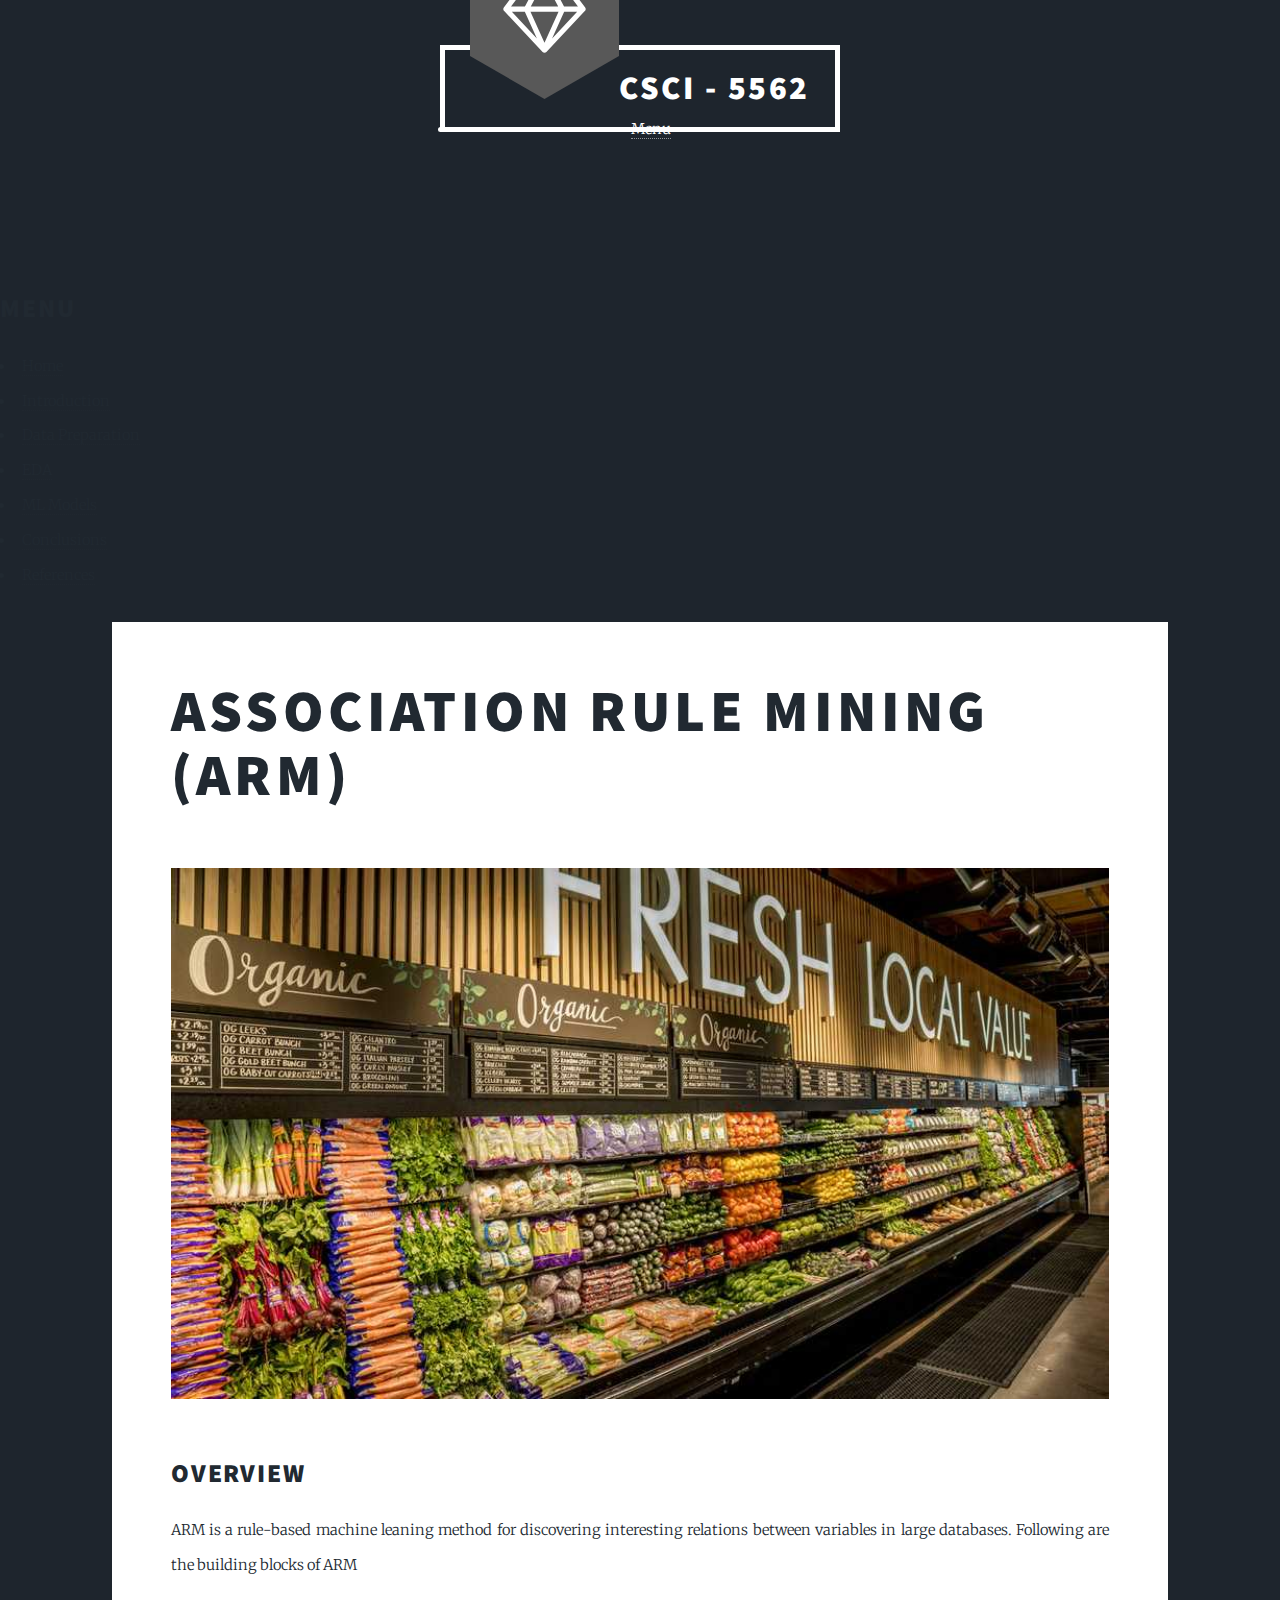
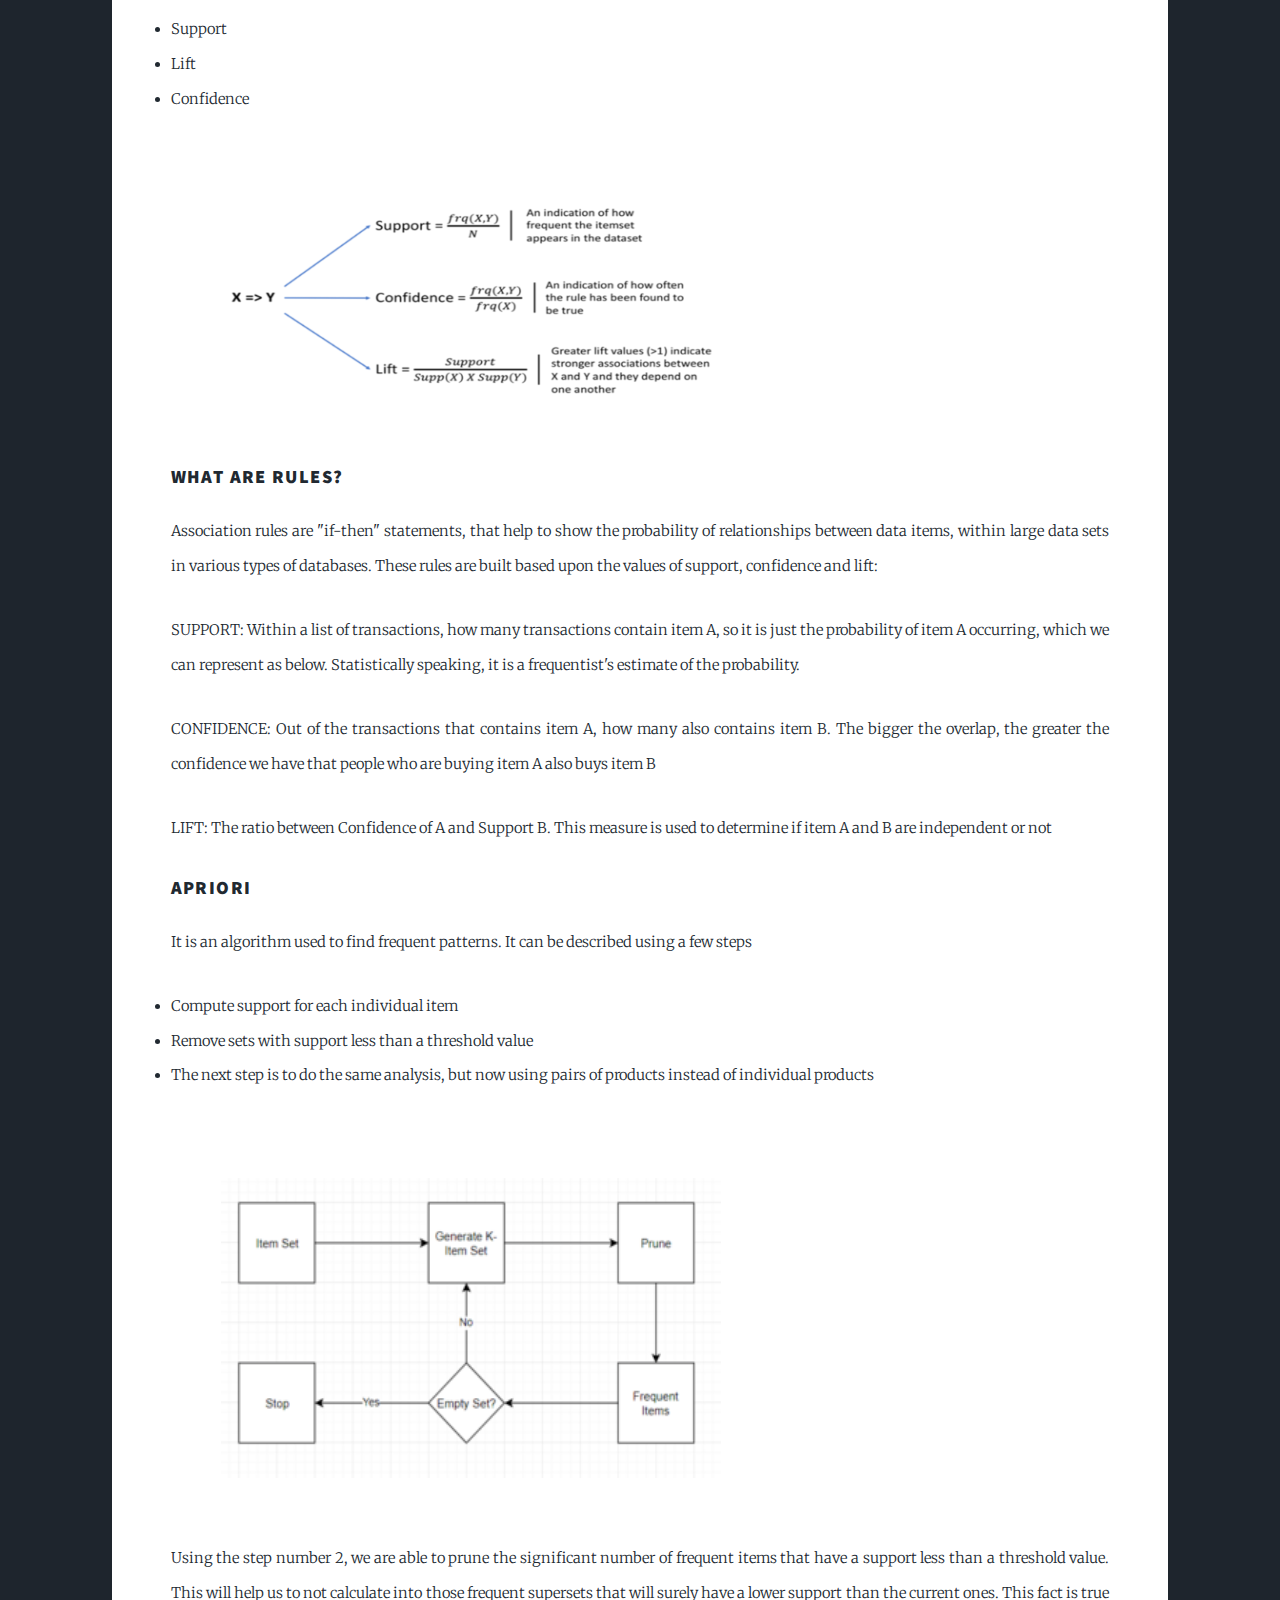
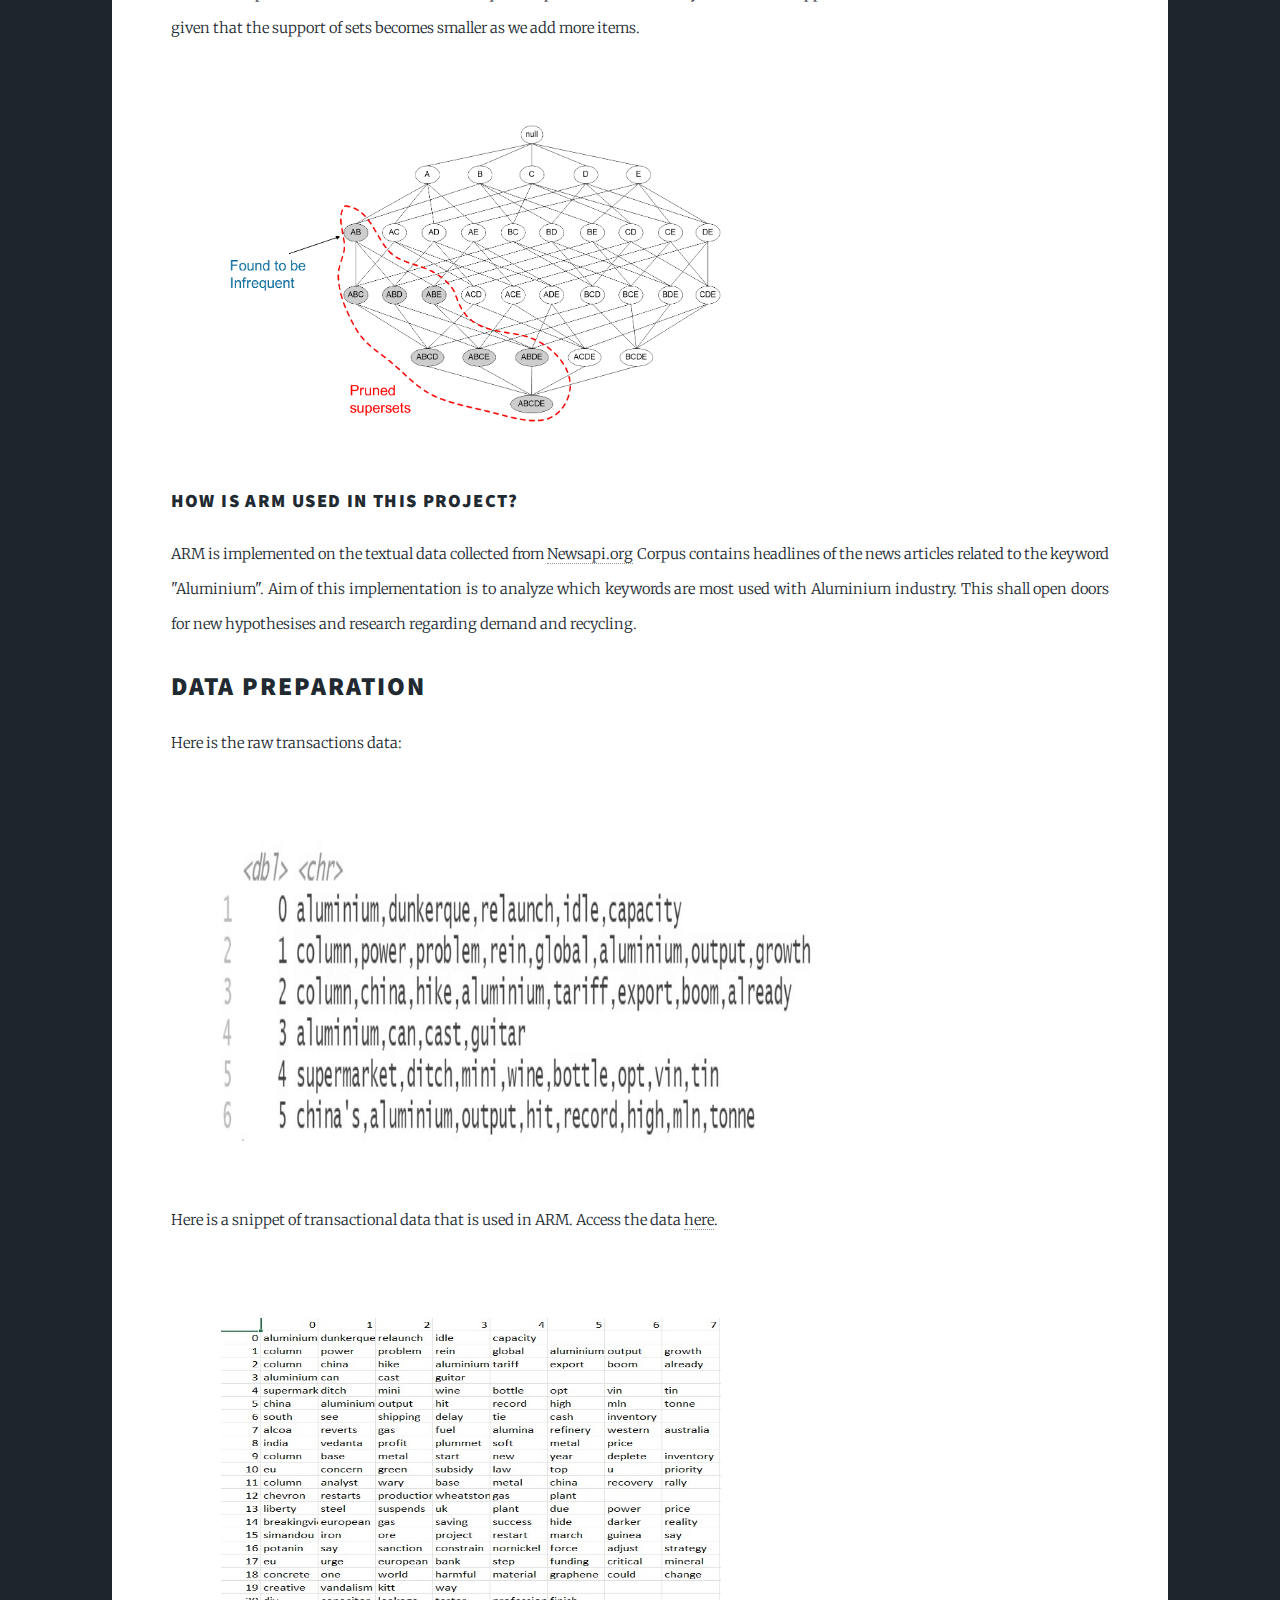
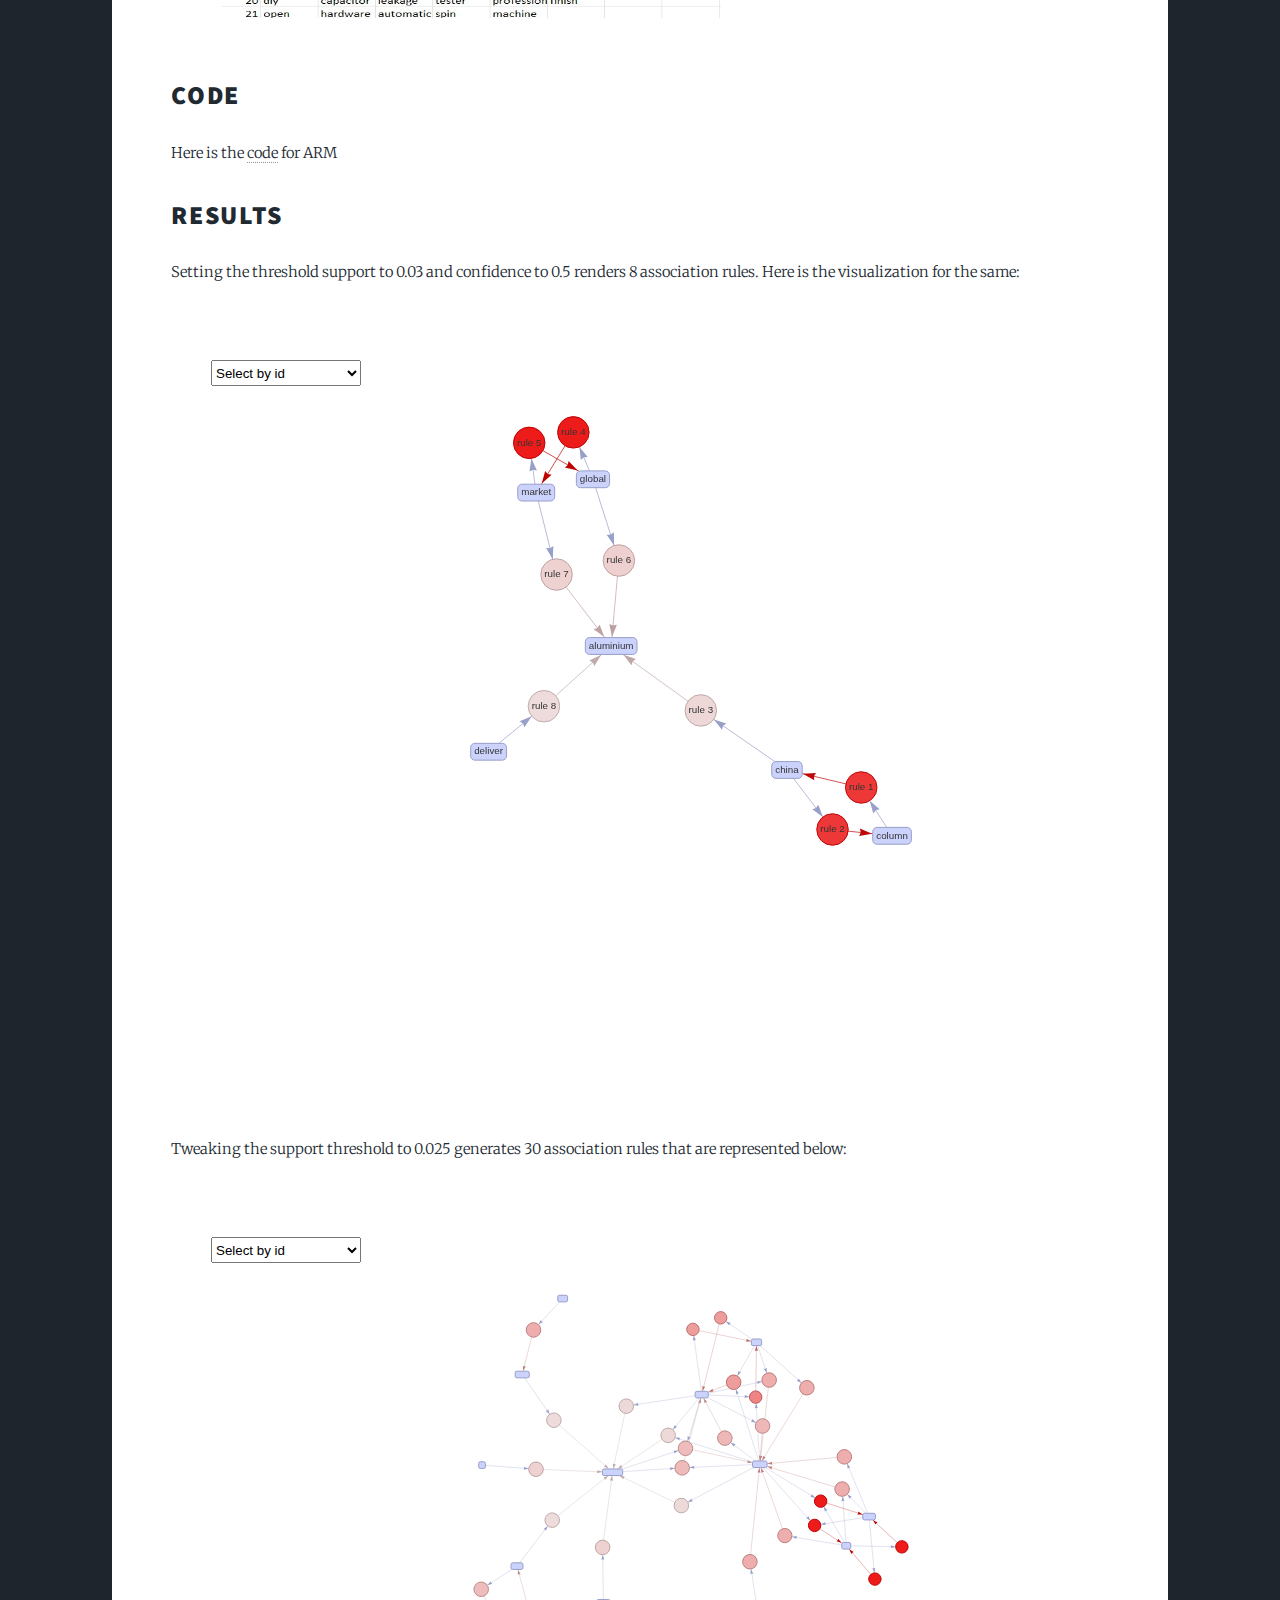
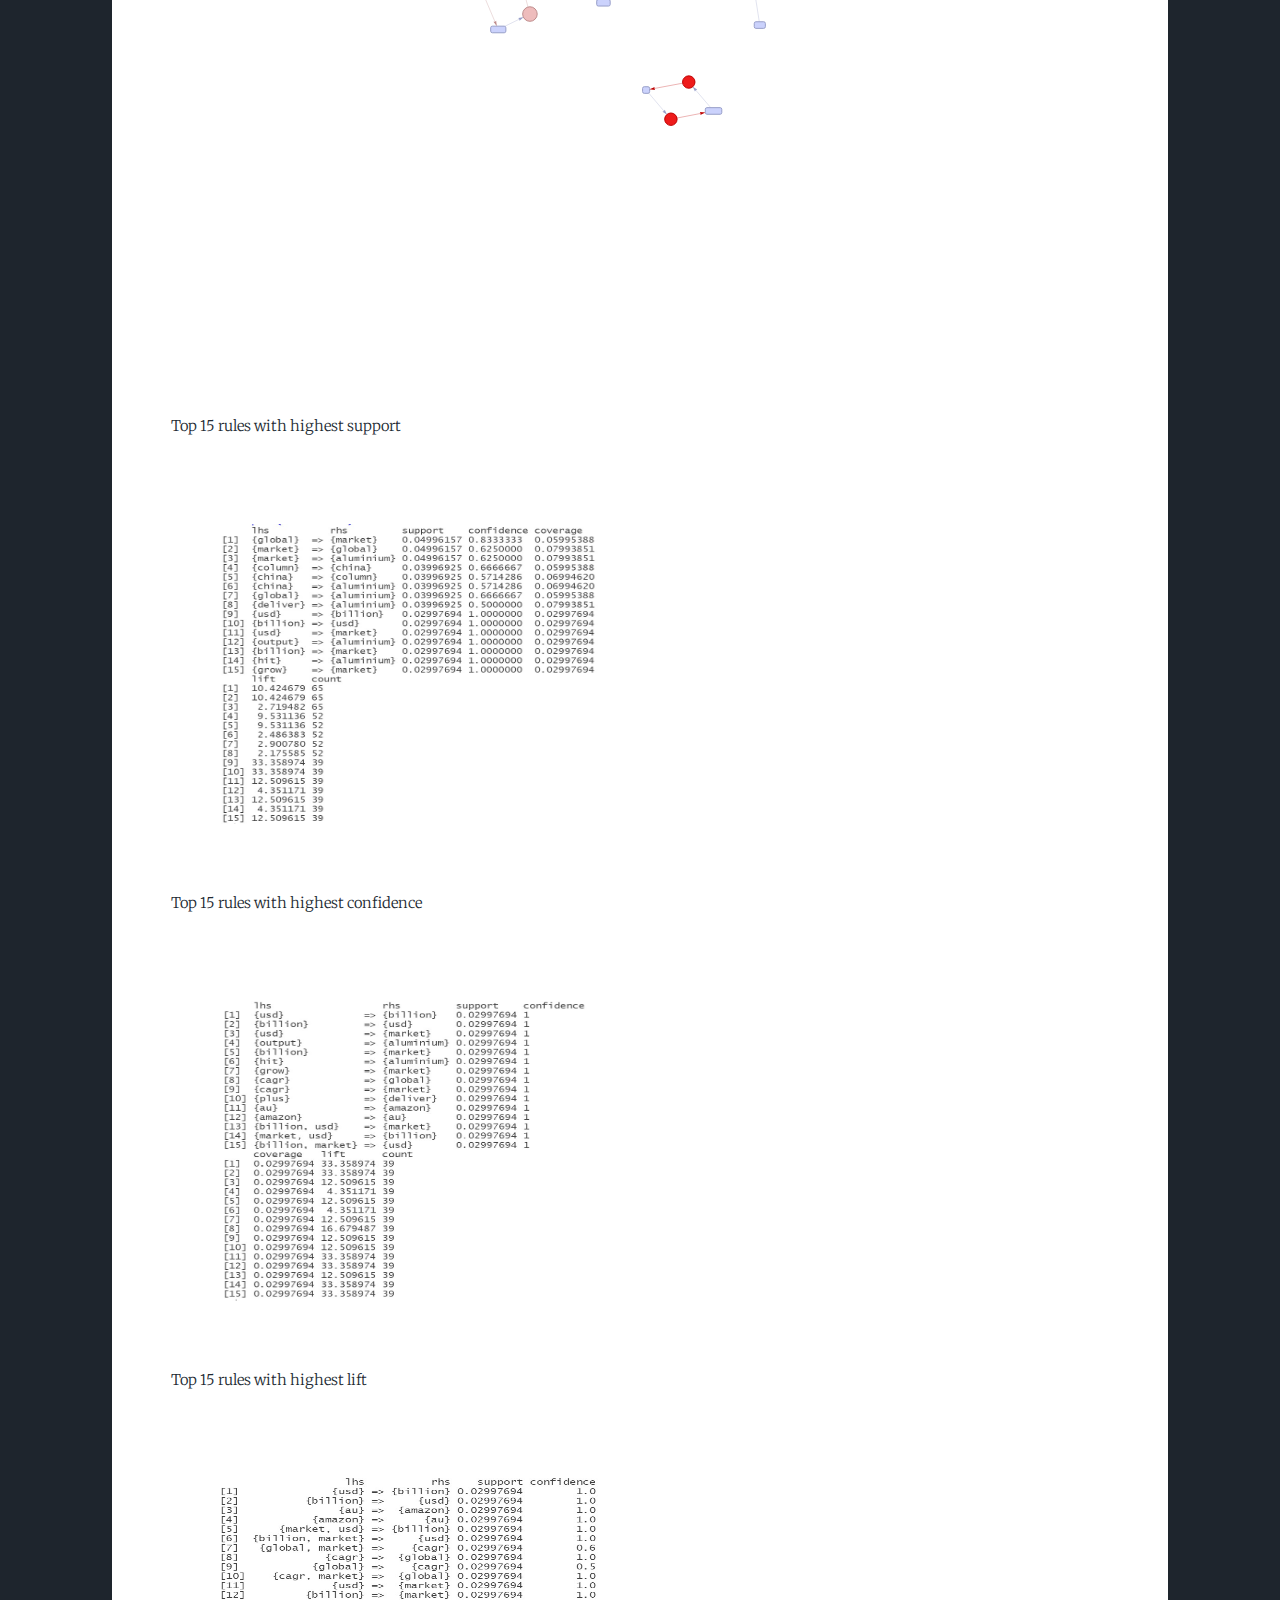
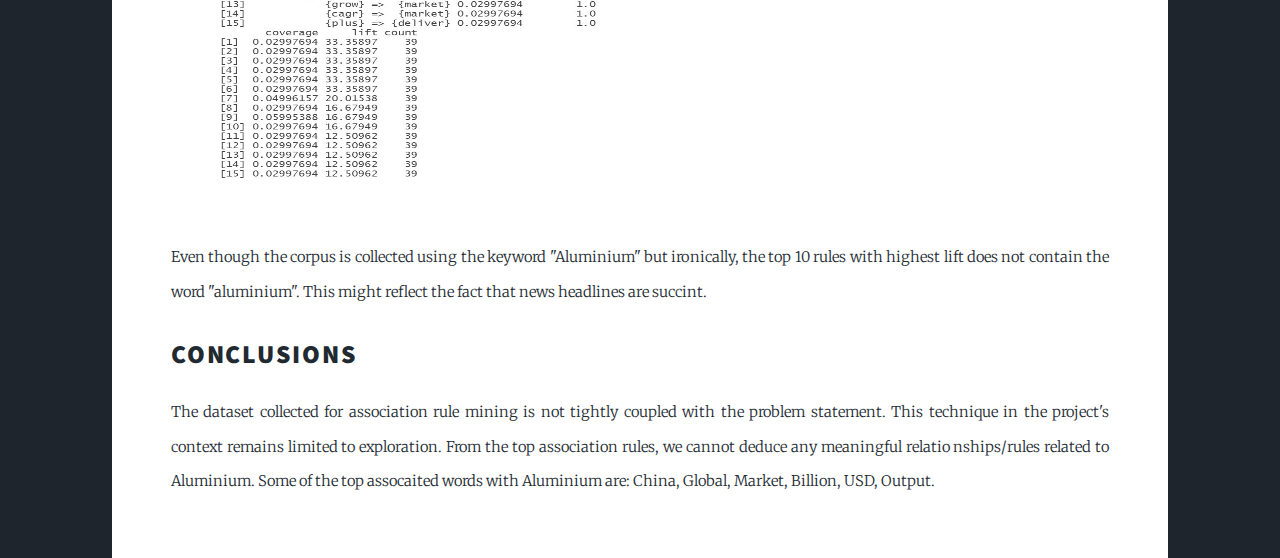
<file: arm.html>
<!DOCTYPE HTML>
<!--
	Phantom by HTML5 UP
	html5up.net | @ajlkn
	Free for personal and commercial use under the CCA 3.0 license (html5up.net/license)
-->
<html>
	<head>
		<title>Association Rule Mining</title>
		<meta charset="utf-8" />
		<meta name="viewport" content="width=device-width, initial-scale=1, user-scalable=no" />
		<link rel="stylesheet" href="assets/css/main.css" />
		<noscript><link rel="stylesheet" href="assets/css/noscript.css" /></noscript>
	</head>
	<body class="is-preload">
		<!-- Wrapper -->
			<div id="wrapper">

				<!-- Header -->
					<header id="header">
						<div class="inner">

							<!-- Logo -->
								<a href="index.html" class="logo">
									<span class="symbol"><img src="images/logo.svg" alt="" /></span><span class="title">CSCI - 5562</span>
								</a>

							<!-- Nav -->
								<nav>
									<ul>
										<li><a href="#menu">Menu</a></li>
									</ul>
								</nav>

						</div>
					</header>

				<!-- Menu -->
					<nav id="menu">
						<h2>Menu</h2>
						<ul>
							<li><a href="index.html">Home</a></li>
							<li><a href="introduction.html">Introduction</a></li>
							<li><a href="data_preparation.html">Data Preparation</a></li>
							<li><a href="EDA.html">EDA</a></li>
							<li><a href="models.html">ML Models</a></li>
							<li><a href="conclusion.html">Conclusions</a></li>
							<li><a href="references.html">References</a></li>
						</ul>
					</nav>

				<!-- Main -->
					<div id="main">
						<div class="inner">
							<header>
								<h1>Association Rule Mining (ARM)<br/>
							</header>
							<span class="image main"><img src="images/arm-main.jpg" alt="" /></span>
                            <div style="margin:auto">
                            <h2>Overview</h2>
                            <p>ARM is a rule-based machine leaning method for discovering interesting relations between variables in large databases. Following are the building blocks of ARM</p>

                                <li>Support</li>
                                <li>Lift</li>
                                <li>Confidence</li>
							<br>
                            <img src="images/s_c_l.png" alt="" width="500" height="200" style="margin:50px 50px"/>
							<br>
							<h3>What are rules?</h3>
							<p>Association rules are "if-then" statements, that help to show the probability of relationships between data items, within large data sets in various types of databases. These rules are built based upon the values of support, confidence and lift:</p>
                            <p>SUPPORT: Within a list of transactions, how many transactions contain item A, so it is just the probability of item A occurring, which we can represent as below. Statistically speaking, it is a frequentist's estimate of the probability.</p>
                            <p>CONFIDENCE: Out of the transactions that contains item A, how many also contains item B. The bigger the overlap, the greater the confidence we have that people who are buying item A also buys item B</p>
                            <p>LIFT: The ratio between Confidence of A and Support B. This measure is used to determine if item A and B are independent or not</p>

                            <h3>Apriori</h3>
                            <p>It is an algorithm used to find frequent patterns. It can be described using a few steps</p>
                            <li>Compute support for each individual item</li>
                            <li>Remove sets with support less than a threshold value</li>
                            <li>The next step is to do the same analysis, but now using pairs of products instead of individual products</li>
                            <br>
							<img src="images/apriori-2.png" alt="" width="500" height="300" style="margin:50px 50px"/><br>

                            <p>Using the step number 2, we are able to prune the significant number of frequent items that have a support less than a threshold value. This will help us to not calculate into those frequent supersets that will surely have a lower support than the current ones. This fact is true given that the support of sets becomes smaller as we add more items.</p>
							<img src="images/apriori.png" alt="" width="500" height="300" style="margin:50px 50px"/>
							<br>
							<h3>How is ARM used in this project?</h3>
							<p>ARM is implemented on the textual data collected from <a href="https://newsapi.org/">Newsapi.org</a>
							Corpus contains headlines of the news articles related to the keyword "Aluminium". Aim of this implementation
							is to analyze which keywords are most used with Aluminium industry. This shall open doors for new hypothesises and research regarding demand and recycling.</p>

							<h2>Data Preparation</h2>
							<p>Here is the raw transactions data:</p>
							<img src="images/transactions_raw_data.jpg" alt="" width="600" height="300" style="margin:50px 50px"/><br>
							<p>Here is a snippet of transactional data that is used in ARM. Access the data <a href="https://github.com/vatshivam/furnace-maintenance-predictor/blob/main/data/transactions_3.csv">here</a>.</p>
							<img src="images/arm_data.jpg" alt="" width="500" height="300" style="margin:50px 50px"/>
							<br>
							
							<h2>Code</h2>
							<p>Here is the <a href = "https://github.com/vatshivam/furnace-maintenance-predictor/blob/main/arm.R">code</a> for ARM</p>

							<h2>Results</h2>
							<p>Setting the threshold support to 0.03 and confidence to 0.5 renders 8 association rules. Here is the visualization for the same:</p>
							<iframe src="arm_plot_1.html" title="description" width="800" height="800"></iframe> 
							<br>
							<p>Tweaking the support threshold to 0.025 generates 30 association rules that are represented below:</p>
							<iframe src="plot_html.html" title="description" width="800" height="800"></iframe> 
							<br>
							<p>Top 15 rules with highest support</p>
							<img src="images/support.jpg" alt="" width="400" height="300" style="margin:50px 50px"/><br>

							<p>Top 15 rules with highest confidence</p>
							<img src="images/confidence.jpg" alt="" width="400" height="300" style="margin:50px 50px"/><br>

							<p>Top 15 rules with highest lift</p>
							<img src="images/lift.jpg" alt="" width="400" height="300" style="margin:50px 50px"/><br>

							<p>Even though the corpus is collected using the keyword "Aluminium" but ironically, the top 10 rules with highest lift does not contain the word "aluminium". This might reflect the fact that news headlines are succint.</p>

							<h2>Conclusions</h2>
							<p>The dataset collected for association rule mining is not tightly coupled with the problem statement. 
								This technique in the project's context remains limited to exploration.
								From the top association rules, we cannot deduce any meaningful relatio
								nships/rules related to Aluminium. Some of the top assocaited words with 
								Aluminium are: China, Global, Market, Billion, USD, Output.
							</p>
						</div>
						</div>
					</div>
			</div>

		<!-- Scripts -->
			<script src="assets/js/jquery.min.js"></script>
			<script src="assets/js/browser.min.js"></script>
			<script src="assets/js/breakpoints.min.js"></script>
			<script src="assets/js/util.js"></script>
			<script src="assets/js/main.js"></script>

	</body>
</html>
</file>
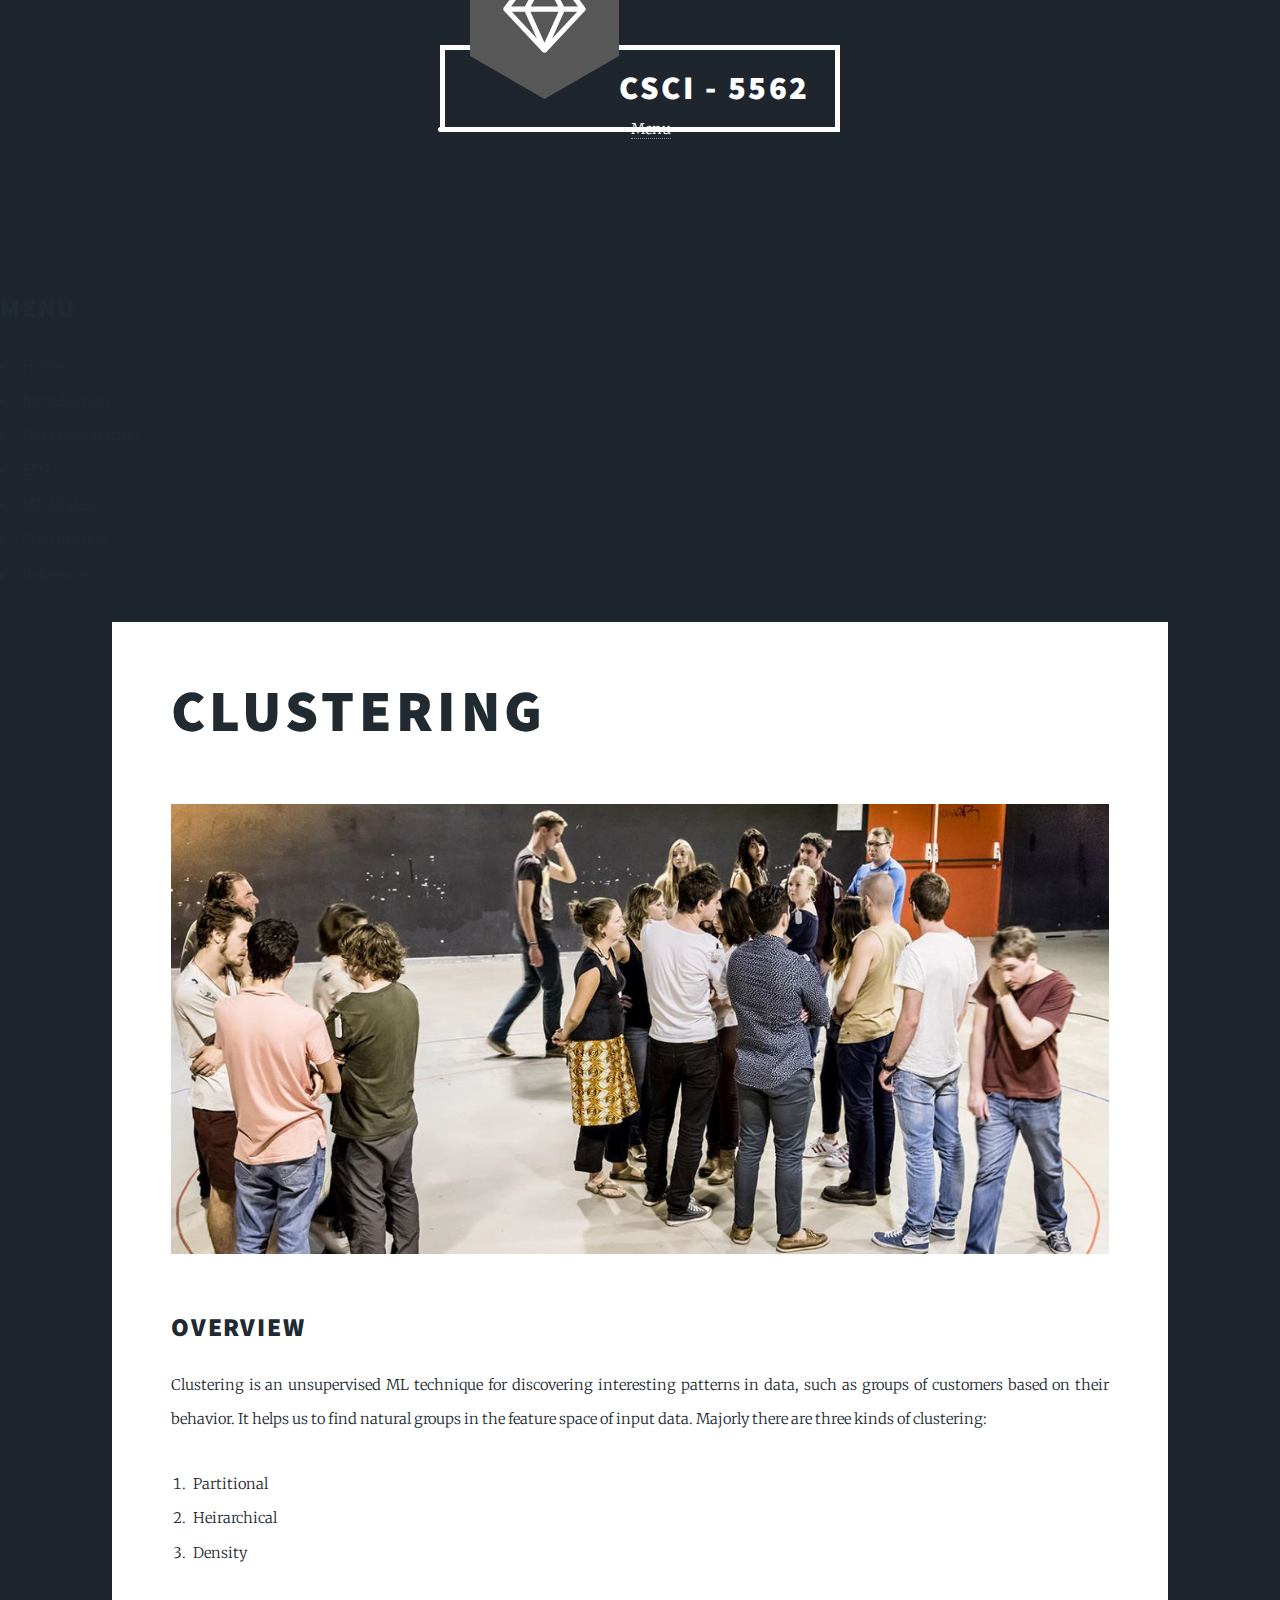
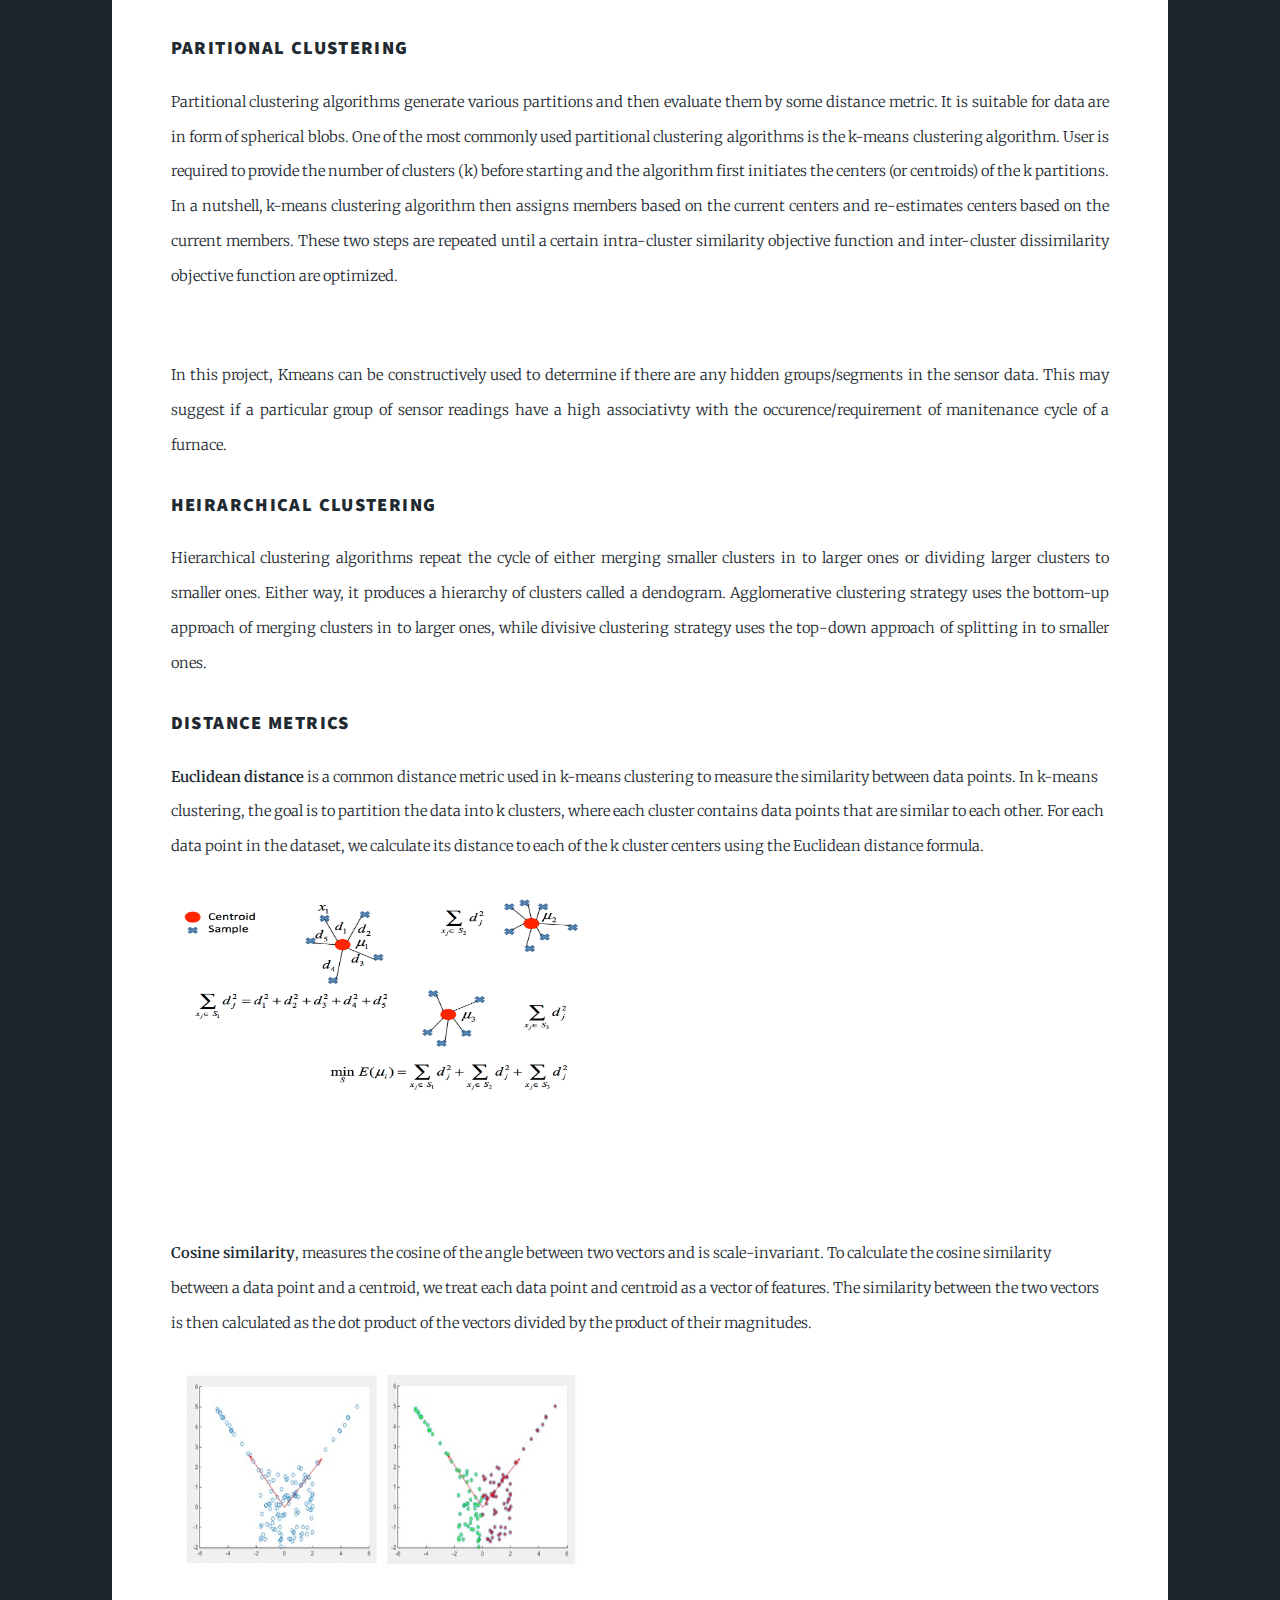
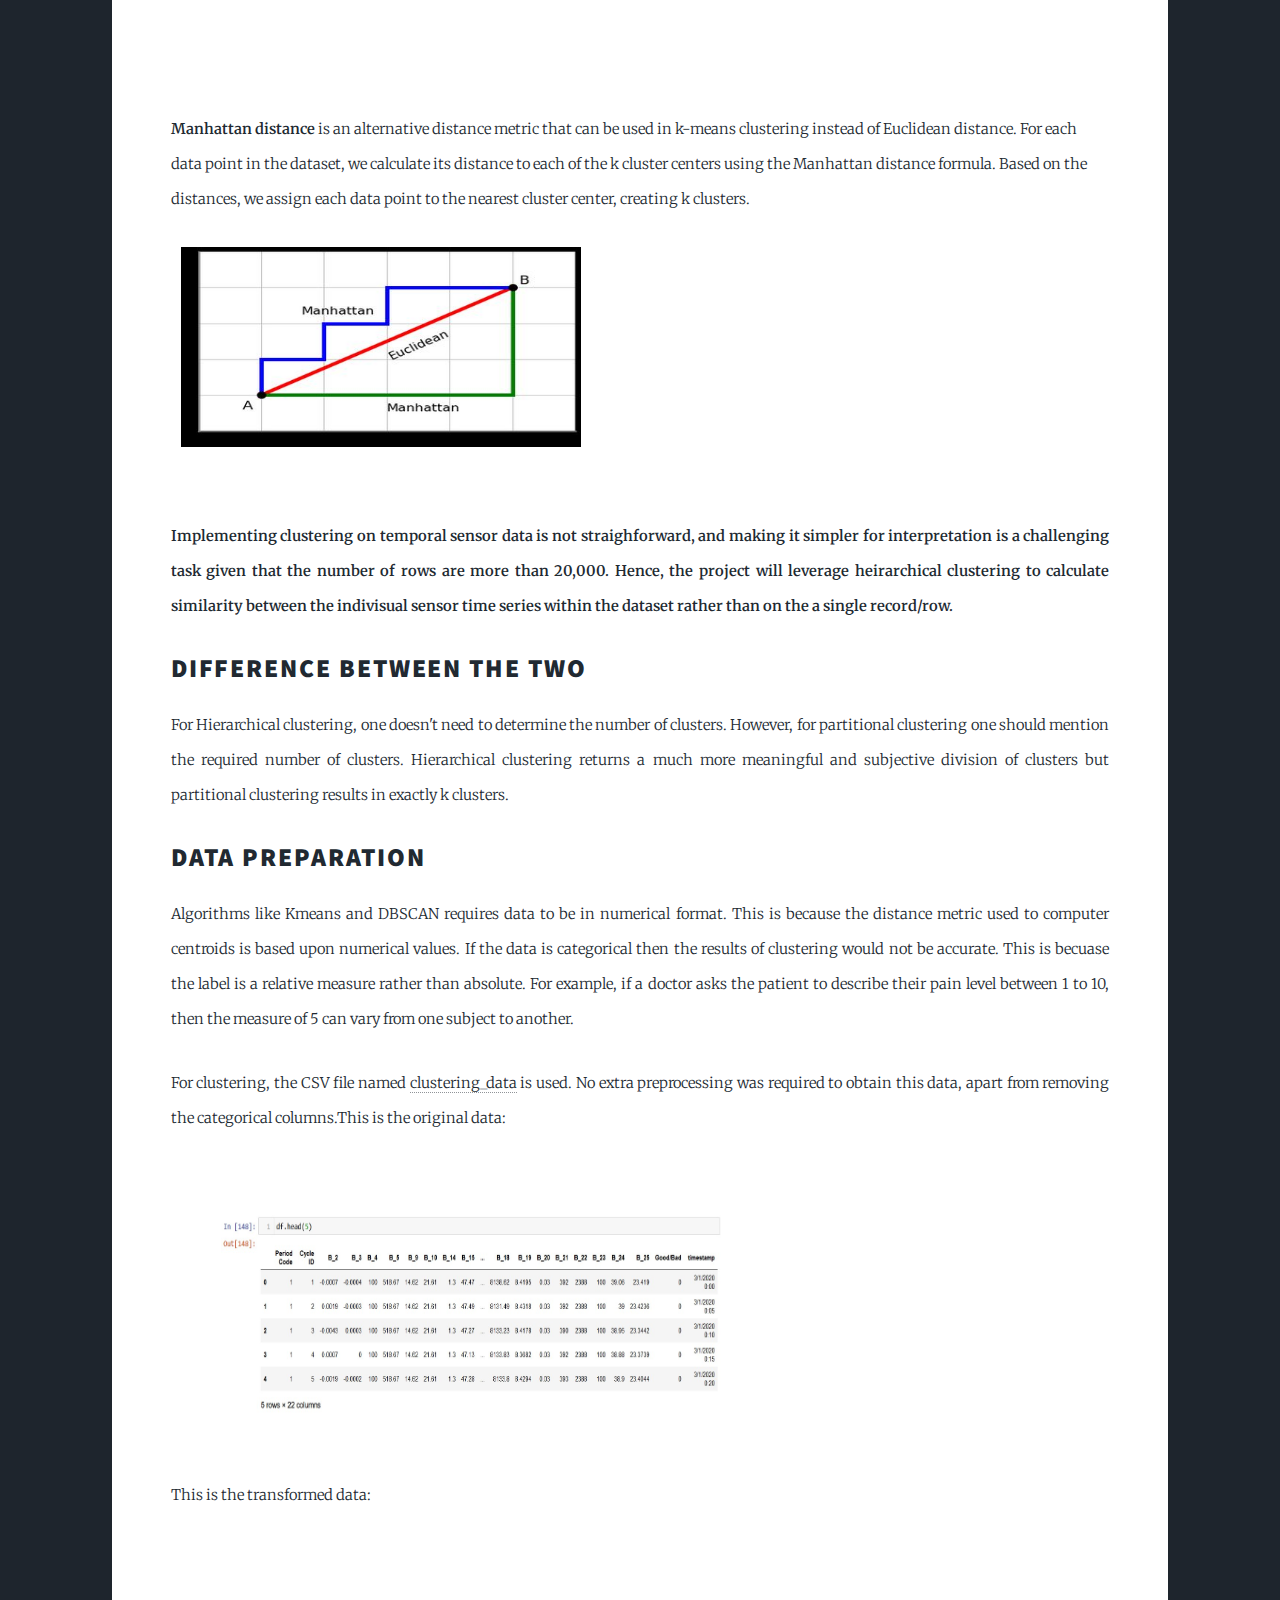
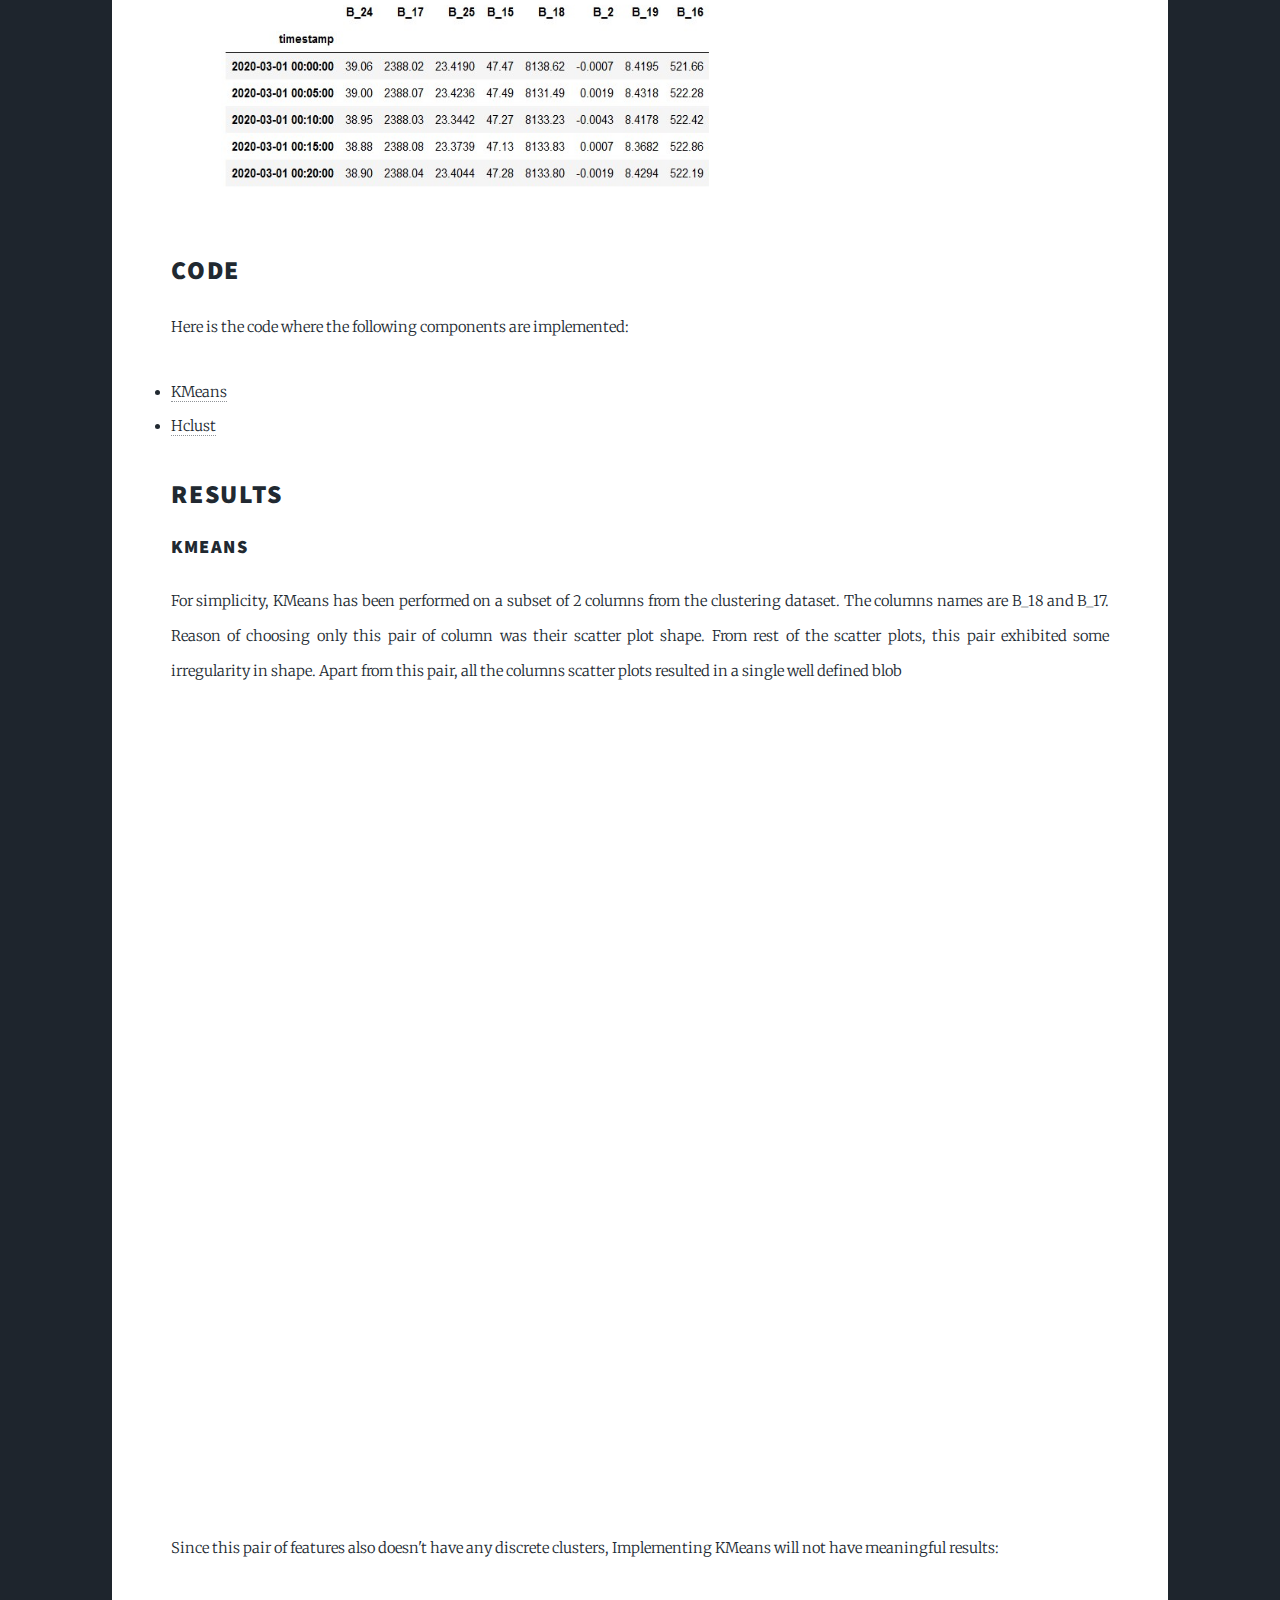
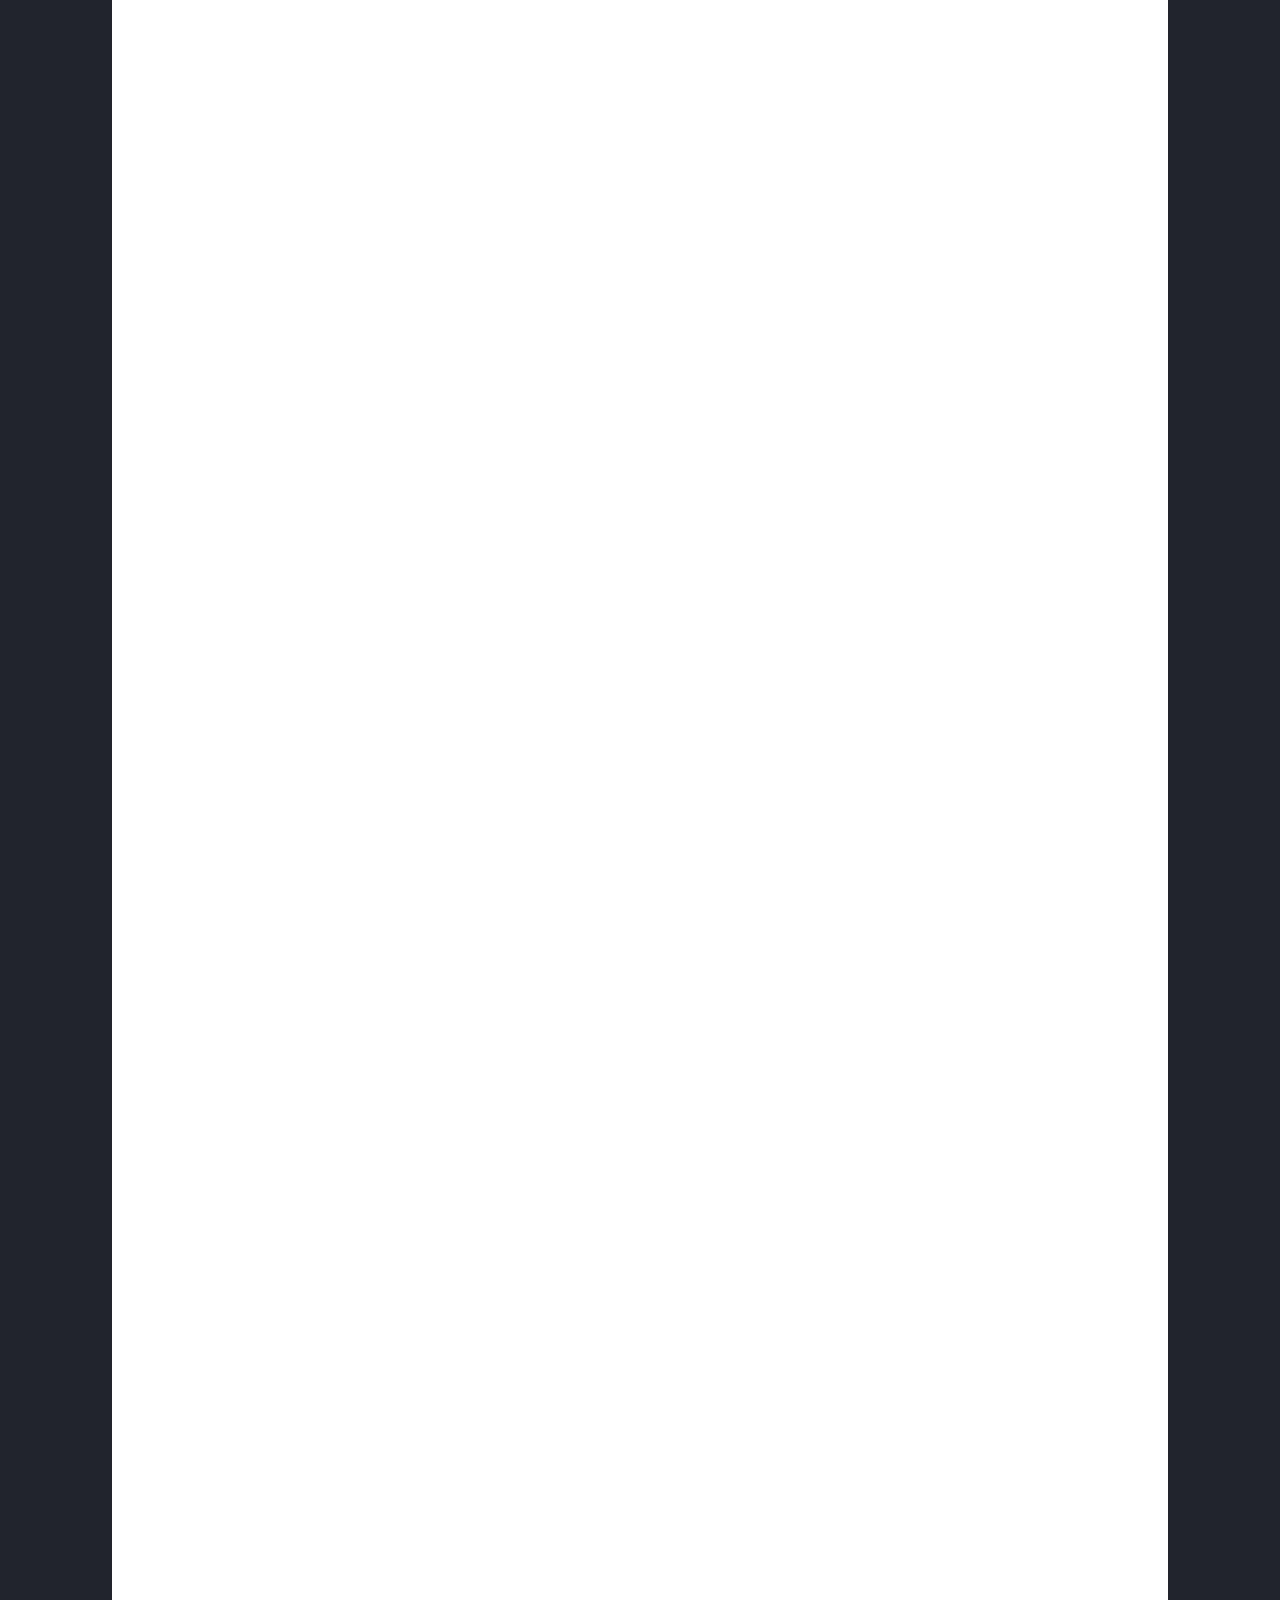
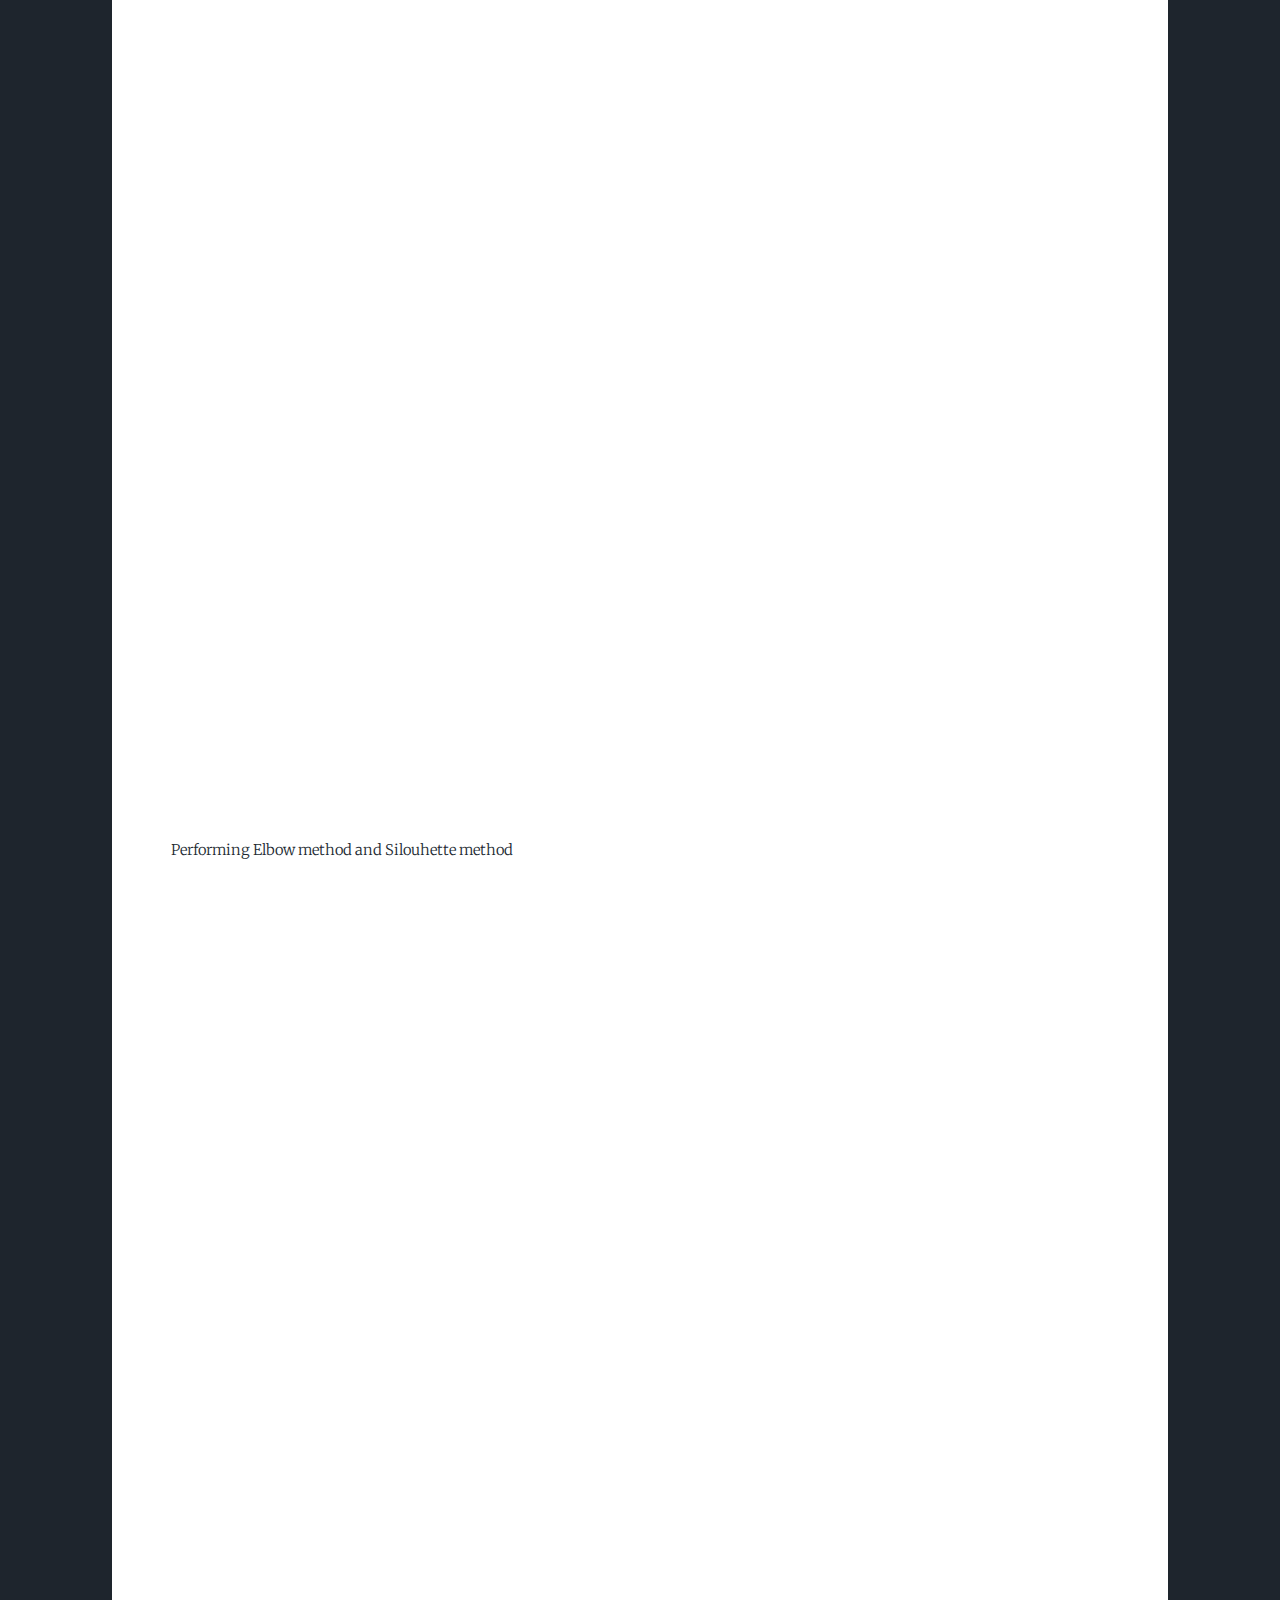
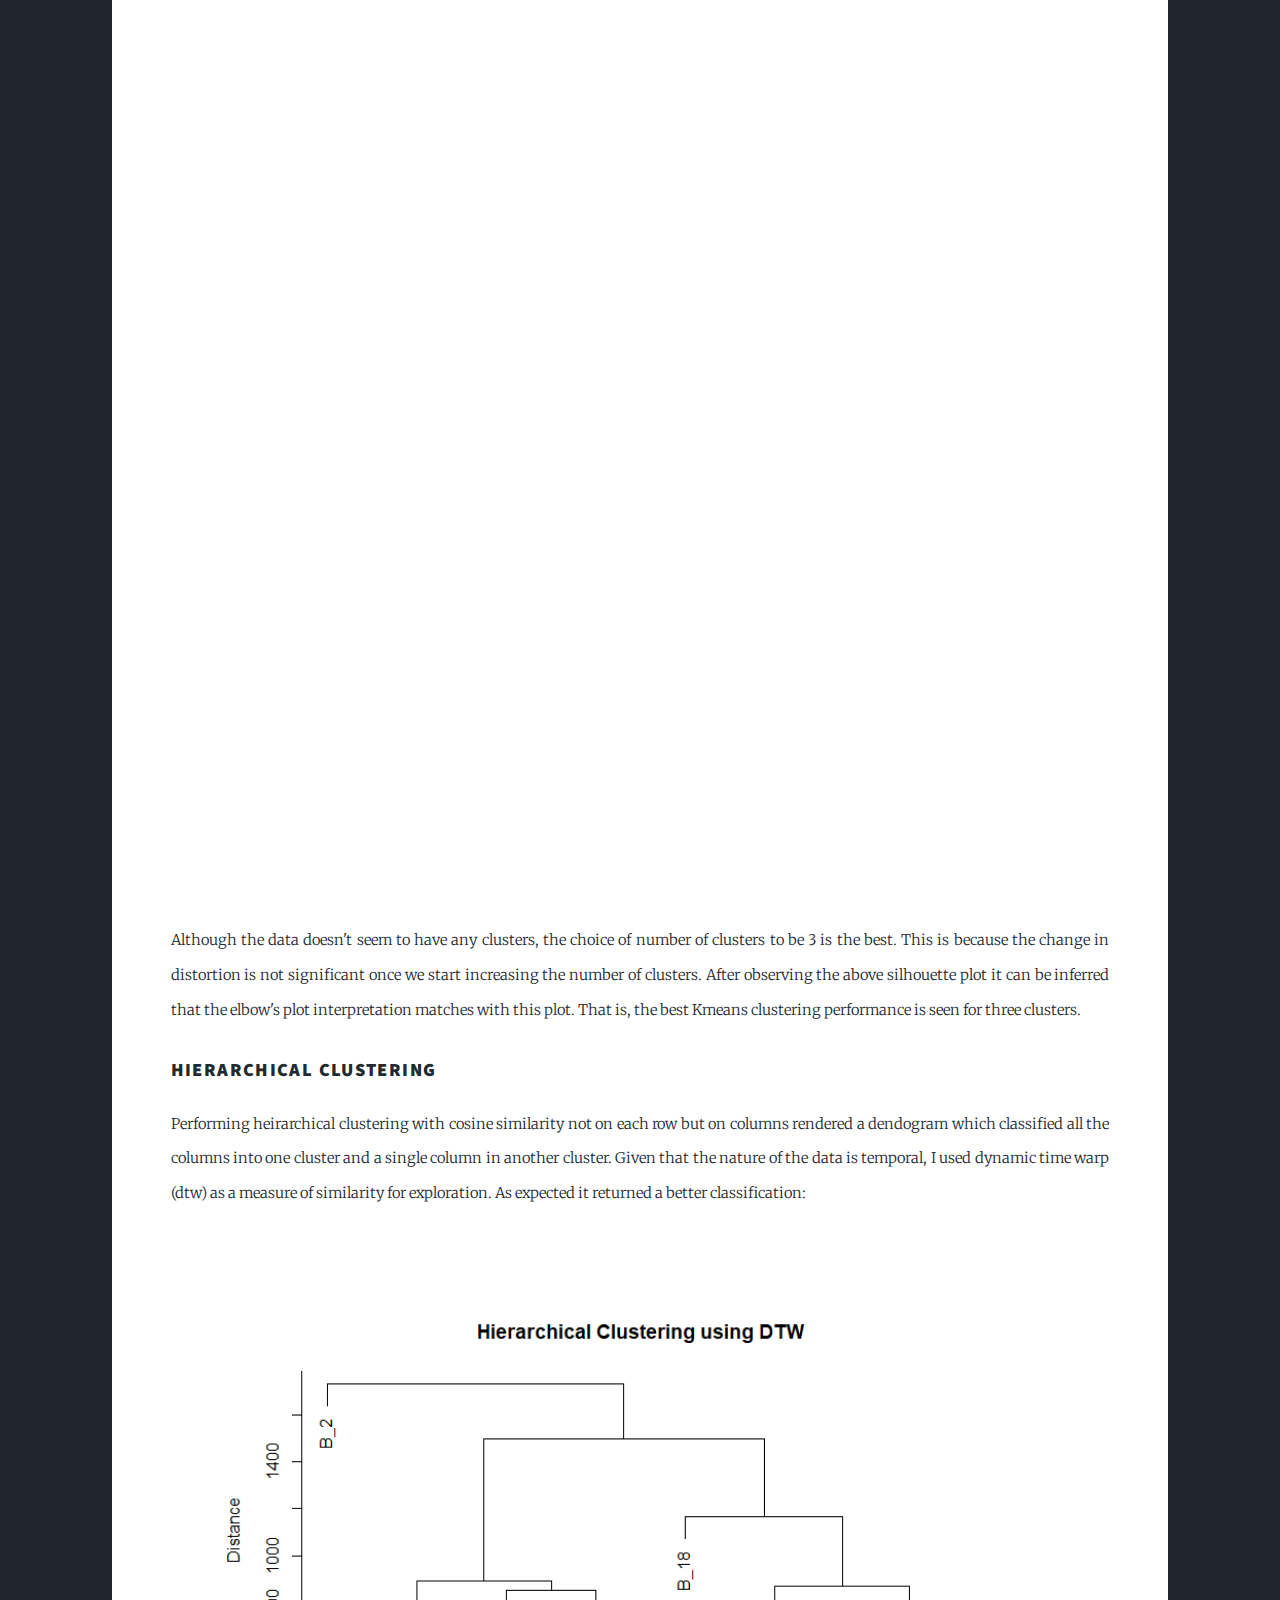
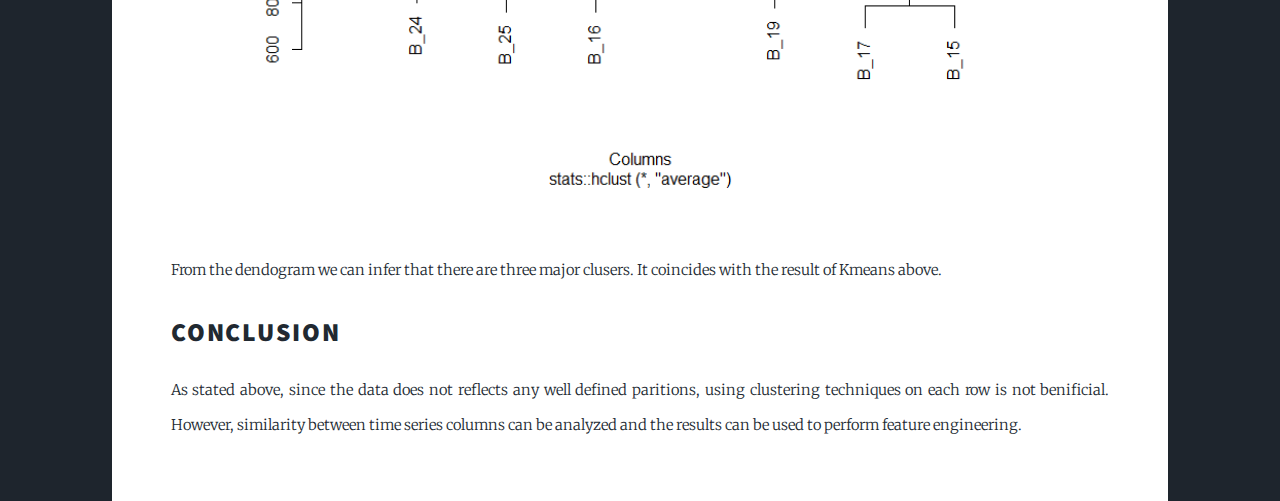
<file: clustering.html>
<!DOCTYPE HTML>
<!--
	Phantom by HTML5 UP
	html5up.net | @ajlkn
	Free for personal and commercial use under the CCA 3.0 license (html5up.net/license)
-->
<html>
	<head>
		<title>Clustering</title>
		<meta charset="utf-8" />
		<meta name="viewport" content="width=device-width, initial-scale=1, user-scalable=no" />
		<link rel="stylesheet" href="assets/css/main.css" />
		<noscript><link rel="stylesheet" href="assets/css/noscript.css" /></noscript>
	</head>
	<body class="is-preload">
		<!-- Wrapper -->
			<div id="wrapper">

				<!-- Header -->
					<header id="header">
						<div class="inner">

							<!-- Logo -->
								<a href="index.html" class="logo">
									<span class="symbol"><img src="images/logo.svg" alt="" /></span><span class="title">CSCI - 5562</span>
								</a>

							<!-- Nav -->
								<nav>
									<ul>
										<li><a href="#menu">Menu</a></li>
									</ul>
								</nav>

						</div>
					</header>

				<!-- Menu -->
					<nav id="menu">
						<h2>Menu</h2>
						<ul>
							<li><a href="index.html">Home</a></li>
							<li><a href="introduction.html">Introduction</a></li>
							<li><a href="data_preparation.html">Data Preparation</a></li>
							<li><a href="EDA.html">EDA</a></li>
							<li><a href="models.html">ML Models</a></li>
							<li><a href="conclusion.html">Conclusions</a></li>
							<li><a href="references.html">References</a></li>
						</ul>
					</nav>

				<!-- Main -->
					<div id="main">
						<div class="inner">
							<header>
								<h1>Clustering<br />
							</header>
							<span class="image main"><img src="images/clustering-main.jpg" alt="" /></span>
                            <div style="margin:auto">
                            <h2>Overview</h2>
                            <p>Clustering is an unsupervised ML technique  for discovering interesting patterns in data, 
                                such as groups of customers based on their behavior. It helps us to find natural groups 
                                in the feature space of input data. Majorly there are three kinds of clustering:</p>
								<ol>
                                <li>Partitional</li>
                                <li>Heirarchical</li>
                                <li>Density</li>
								</ol>
							<br>
                            <h3>Paritional Clustering</h3>
                            <p>Partitional clustering algorithms generate various partitions and then evaluate them by some distance metric.
                                It is suitable for data are in form of spherical blobs. One of the most commonly used partitional clustering algorithms is the k-means clustering algorithm. User is required to provide the number of clusters (k) before starting and the algorithm first initiates the centers (or centroids) of the k partitions. In a nutshell, k-means clustering algorithm then assigns members based on the current centers and re-estimates centers based on the current members. These two steps are repeated until a certain intra-cluster similarity objective function and inter-cluster dissimilarity objective function are optimized.
                            </p>
							<br>
                            <p>In this project, Kmeans can be constructively used to determine if there are any hidden groups/segments in the sensor data.
                                This may suggest if a particular group of sensor readings have a high associativty with the occurence/requirement of manitenance cycle of a furnace.
                            </p>

                            <h3>Heirarchical Clustering</h3>
                            <p>
                                Hierarchical clustering algorithms repeat the cycle of either merging smaller clusters in to larger ones or dividing larger clusters to smaller ones. Either way, it produces a hierarchy of clusters called a dendogram. Agglomerative clustering strategy uses the bottom-up approach of merging clusters in to larger ones, while divisive clustering strategy uses the top-down approach of splitting in to smaller ones.
                            </p>

							<h3>Distance Metrics</h3>
							<b>Euclidean distance</b> is a common distance metric used in k-means clustering to measure the similarity between data points. 
                                In k-means clustering, the goal is to partition the data into k clusters, where each cluster contains data points that are similar to each other.
                                For each data point in the dataset, we calculate its distance to each of the k cluster centers using the Euclidean distance formula.
                               <br> <img src="images/Centroids.png" width="400" height="200" style="margin:30px 10px"></p>  
                                
                                <br><br>
                                <b>Cosine similarity</b>, measures the cosine of the angle between two vectors and is scale-invariant.
                                To calculate the cosine similarity between a data point and a centroid, we treat each data point and centroid as a vector of features.
                                The similarity between the two vectors is then calculated as the dot product of the vectors divided by the product of their magnitudes. 
                                <br><img src="images/cosine_sim.jpeg" width="400" height="200" style="margin:30px 10px"></p>
                                <br><br>
                                <b>Manhattan distance</b> is an alternative distance metric that can be used in k-means clustering instead of Euclidean distance.
                                For each data point in the dataset, we calculate its distance to each of the k cluster centers using the Manhattan distance formula.
                                Based on the distances, we assign each data point to the nearest cluster center, creating k clusters.
                                <br><img src="images/manhattan_distance.jpeg" width="400" height="200" style="margin:30px 10px"></p>
                            <p>
                                <b>Implementing clustering on temporal sensor data is not straighforward, and making it simpler for interpretation
                                is a challenging task given that the number of rows are more than 20,000. Hence, the project will leverage heirarchical clustering
                                to calculate similarity between the indivisual sensor time series within the dataset rather than on the a single record/row.</b>
                            </p>
							<h2>Difference between the two</h2>
							<p>For Hierarchical clustering, one doesn't need to determine the number of clusters. However, for partitional clustering one should mention the required number of clusters. Hierarchical clustering returns a much more meaningful and subjective division of clusters but partitional clustering results in exactly k clusters.</p>

                            <h2>Data Preparation</h2>
                            <p>Algorithms like Kmeans and DBSCAN requires data to be in numerical format. This is because the distance metric used to computer centroids is based upon numerical values. If the data is categorical then the results of clustering would not be accurate. This is becuase the label is a relative measure rather than absolute. For example, if a doctor asks the patient to describe their pain level between 1 to 10, then the measure of 5 can vary from one subject to another.</p>
                            <p>For clustering, the CSV file named <a href="https://github.com/vatshivam/furnace-maintenance-predictor/blob/main/data/clustering_data.csv">clustering_data</a> is used. No extra preprocessing was required to obtain this data, apart from removing the categorical columns.This is the original data:</p>
                            
							<img src="images/head.jpg" alt="" width="500" height="200" style="margin:50px 50px"/>
							<p>This is the transformed data:</p>
							<img src="images/data_prep.jpg" alt="" width="500" height="200" style="margin:50px 50px"/>
                            <br>
                            
                            <h2>Code</h2>
                            <p>Here is the code where the following components are implemented:</p>
							
                            <li><a href="https://github.com/vatshivam/furnace-maintenance-predictor/blob/main/clustering.ipynb">KMeans</a></li>
                            <li><a href="https://github.com/vatshivam/furnace-maintenance-predictor/blob/main/heirarchical_clustering.R">Hclust</a></li>
							<br>
                            <h2>Results</h2>
							<h3>KMeans</h3>
							<p>For simplicity, KMeans has been performed on a subset of 2 columns from the clustering dataset. The columns names are B_18 and B_17. Reason of choosing only this pair of column was their scatter plot shape. From rest of the scatter plots, this pair exhibited some irregularity in shape. Apart from this pair, all the columns scatter plots resulted in a single well defined blob</p>
							<iframe width="900" height="800" frameborder="0" scrolling="no" src="//plotly.com/~shva3756/47.embed?showlink=false"></iframe>
							<p>Since this pair of features also doesn't have any discrete clusters, Implementing KMeans will not have meaningful results:</p>
							<iframe width="900" height="800" frameborder="0" scrolling="no" src="//plotly.com/~shva3756/50.embed?showlink=false"></iframe>
							<br>
							<iframe width="900" height="800" frameborder="0" scrolling="no" src="//plotly.com/~shva3756/58.embed?showlink=false"></iframe>
							<br>
							<iframe width="900" height="800" frameborder="0" scrolling="no" src="//plotly.com/~shva3756/60.embed?showlink=false"></iframe>
							<p>Performing Elbow method and Silouhette method</p>
							<iframe width="900" height="800" frameborder="0" scrolling="no" src="//plotly.com/~shva3756/52.embed?showlink=false"></iframe>
							<br>
							<iframe width="900" height="800" frameborder="0" scrolling="no" src="//plotly.com/~shva3756/56.embed?showlink=false"></iframe>
							<br>
							<p>Although the data doesn't seem to have any clusters, the choice of number of clusters to be 3 is the best. This is because  the change in distortion is not significant once we start increasing the number of clusters.
								After observing the above silhouette plot it can be inferred that the elbow's plot interpretation matches with this plot. That is, the best Kmeans clustering performance is seen for three clusters.
							</p>
							<h3>Hierarchical Clustering</h3>
							<p>Performing heirarchical clustering with cosine similarity not on each row but on columns rendered a dendogram which classified all the columns into one cluster and a single column in another cluster. Given that the nature of the data is temporal, I used dynamic time warp (dtw) as a measure of similarity for exploration. As expected it returned a better classification:</p>
							<img src="images/hclust_dtw.png" alt="" width="800" height="500" style="margin:50px 50px"/>
							<p>From the dendogram we can infer that there are three major clusers. It coincides with the result of Kmeans above.</p>
							<h2>Conclusion</h2>
							<p>As stated above, since the data does not reflects any well defined paritions, using clustering techniques on each row is not benificial. However, similarity between time series columns can be analyzed and the results can be used to perform feature engineering.</p>
						</div>
						</div>
					</div>
			</div>

		<!-- Scripts -->
			<script src="assets/js/jquery.min.js"></script>
			<script src="assets/js/browser.min.js"></script>
			<script src="assets/js/breakpoints.min.js"></script>
			<script src="assets/js/util.js"></script>
			<script src="assets/js/main.js"></script>

	</body>
</html>
</file>
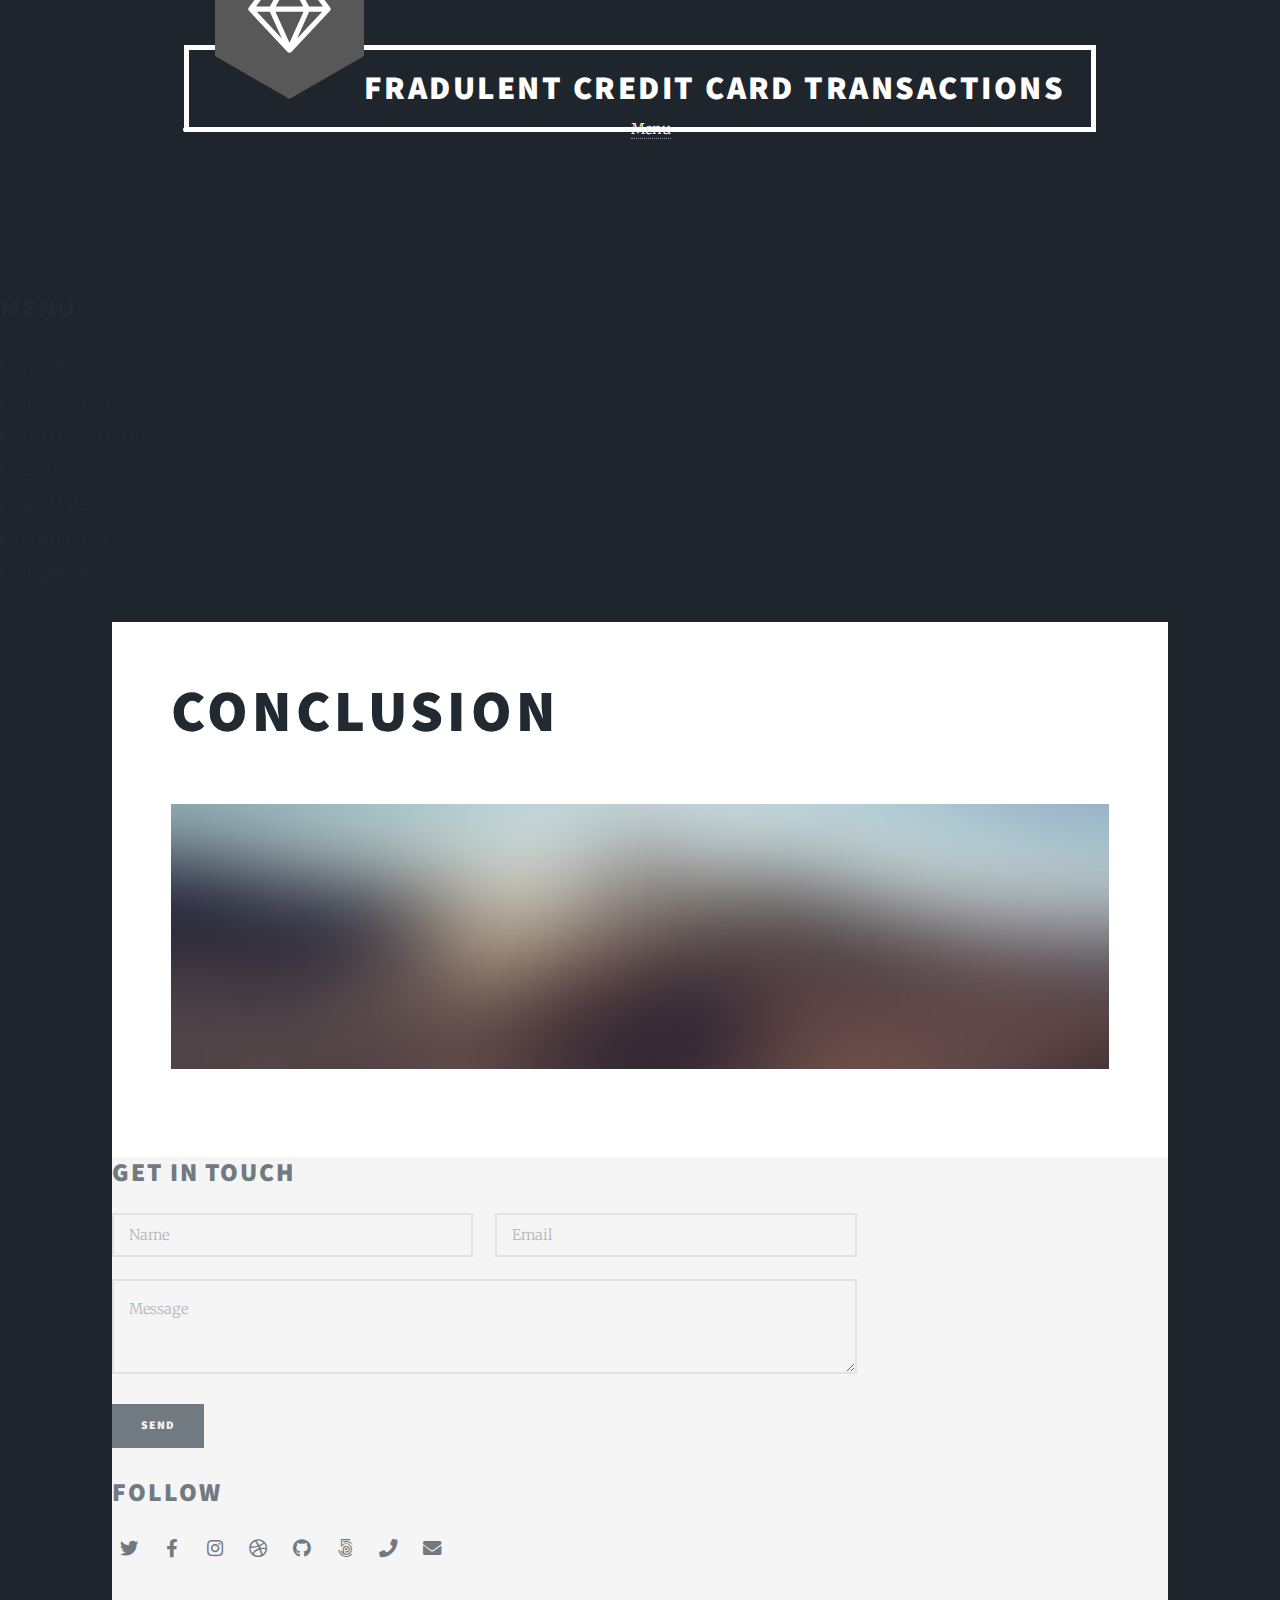
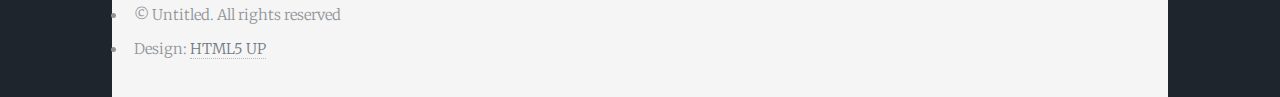
<file: conclusion.html>
<!DOCTYPE HTML>
<!--
	Phantom by HTML5 UP
	html5up.net | @ajlkn
	Free for personal and commercial use under the CCA 3.0 license (html5up.net/license)
-->
<html>
	<head>
		<title>Conclusion</title>
		<meta charset="utf-8" />
		<meta name="viewport" content="width=device-width, initial-scale=1, user-scalable=no" />
		<link rel="stylesheet" href="assets/css/main.css" />
		<noscript><link rel="stylesheet" href="assets/css/noscript.css" /></noscript>
	</head>
	<body class="is-preload">
		<!-- Wrapper -->
			<div id="wrapper">

				<!-- Header -->
					<header id="header">
						<div class="inner">

							<!-- Logo -->
								<a href="index.html" class="logo">
									<span class="symbol"><img src="images/logo.svg" alt="" />Fradulent Credit Card Transactions</span><span class="title"></span>
								</a>

							<!-- Nav -->
								<nav>
									<ul>
										<li><a href="#menu">Menu</a></li>
									</ul>
								</nav>

						</div>
					</header>

				<!-- Menu -->
					<nav id="menu">
						<h2>Menu</h2>
						<ul>
							<li><a href="index.html">Home</a></li>
							<li><a href="introduction.html">Introduction</a></li>
							<li><a href="data_preparation.html">Data Preparation</a></li>
							<li><a href="EDA.html">EDA</a></li>
							<li><a href="models.html">ML Models</a></li>
							<li><a href="conclusion.html">Conclusions</a></li>
							<li><a href="generic.html">References</a></li>
						</ul>
					</nav>

				<!-- Main -->
					<div id="main">
						<div class="inner">
							<h1>Conclusion</h1>
							<span class="image main"><img src="images/pic13.jpg" alt="" /></span>

						</div>
					</div>

				<!-- Footer -->
					<footer id="footer">
						<div class="inner">
							<section>
								<h2>Get in touch</h2>
								<form method="post" action="#">
									<div class="fields">
										<div class="field half">
											<input type="text" name="name" id="name" placeholder="Name" />
										</div>
										<div class="field half">
											<input type="email" name="email" id="email" placeholder="Email" />
										</div>
										<div class="field">
											<textarea name="message" id="message" placeholder="Message"></textarea>
										</div>
									</div>
									<ul class="actions">
										<li><input type="submit" value="Send" class="primary" /></li>
									</ul>
								</form>
							</section>
							<section>
								<h2>Follow</h2>
								<ul class="icons">
									<li><a href="#" class="icon brands style2 fa-twitter"><span class="label">Twitter</span></a></li>
									<li><a href="#" class="icon brands style2 fa-facebook-f"><span class="label">Facebook</span></a></li>
									<li><a href="#" class="icon brands style2 fa-instagram"><span class="label">Instagram</span></a></li>
									<li><a href="#" class="icon brands style2 fa-dribbble"><span class="label">Dribbble</span></a></li>
									<li><a href="#" class="icon brands style2 fa-github"><span class="label">GitHub</span></a></li>
									<li><a href="#" class="icon brands style2 fa-500px"><span class="label">500px</span></a></li>
									<li><a href="#" class="icon solid style2 fa-phone"><span class="label">Phone</span></a></li>
									<li><a href="#" class="icon solid style2 fa-envelope"><span class="label">Email</span></a></li>
								</ul>
							</section>
							<ul class="copyright">
								<li>&copy; Untitled. All rights reserved</li><li>Design: <a href="http://html5up.net">HTML5 UP</a></li>
							</ul>
						</div>
					</footer>

			</div>

		<!-- Scripts -->
			<script src="assets/js/jquery.min.js"></script>
			<script src="assets/js/browser.min.js"></script>
			<script src="assets/js/breakpoints.min.js"></script>
			<script src="assets/js/util.js"></script>
			<script src="assets/js/main.js"></script>

	</body>
</html>
</file>
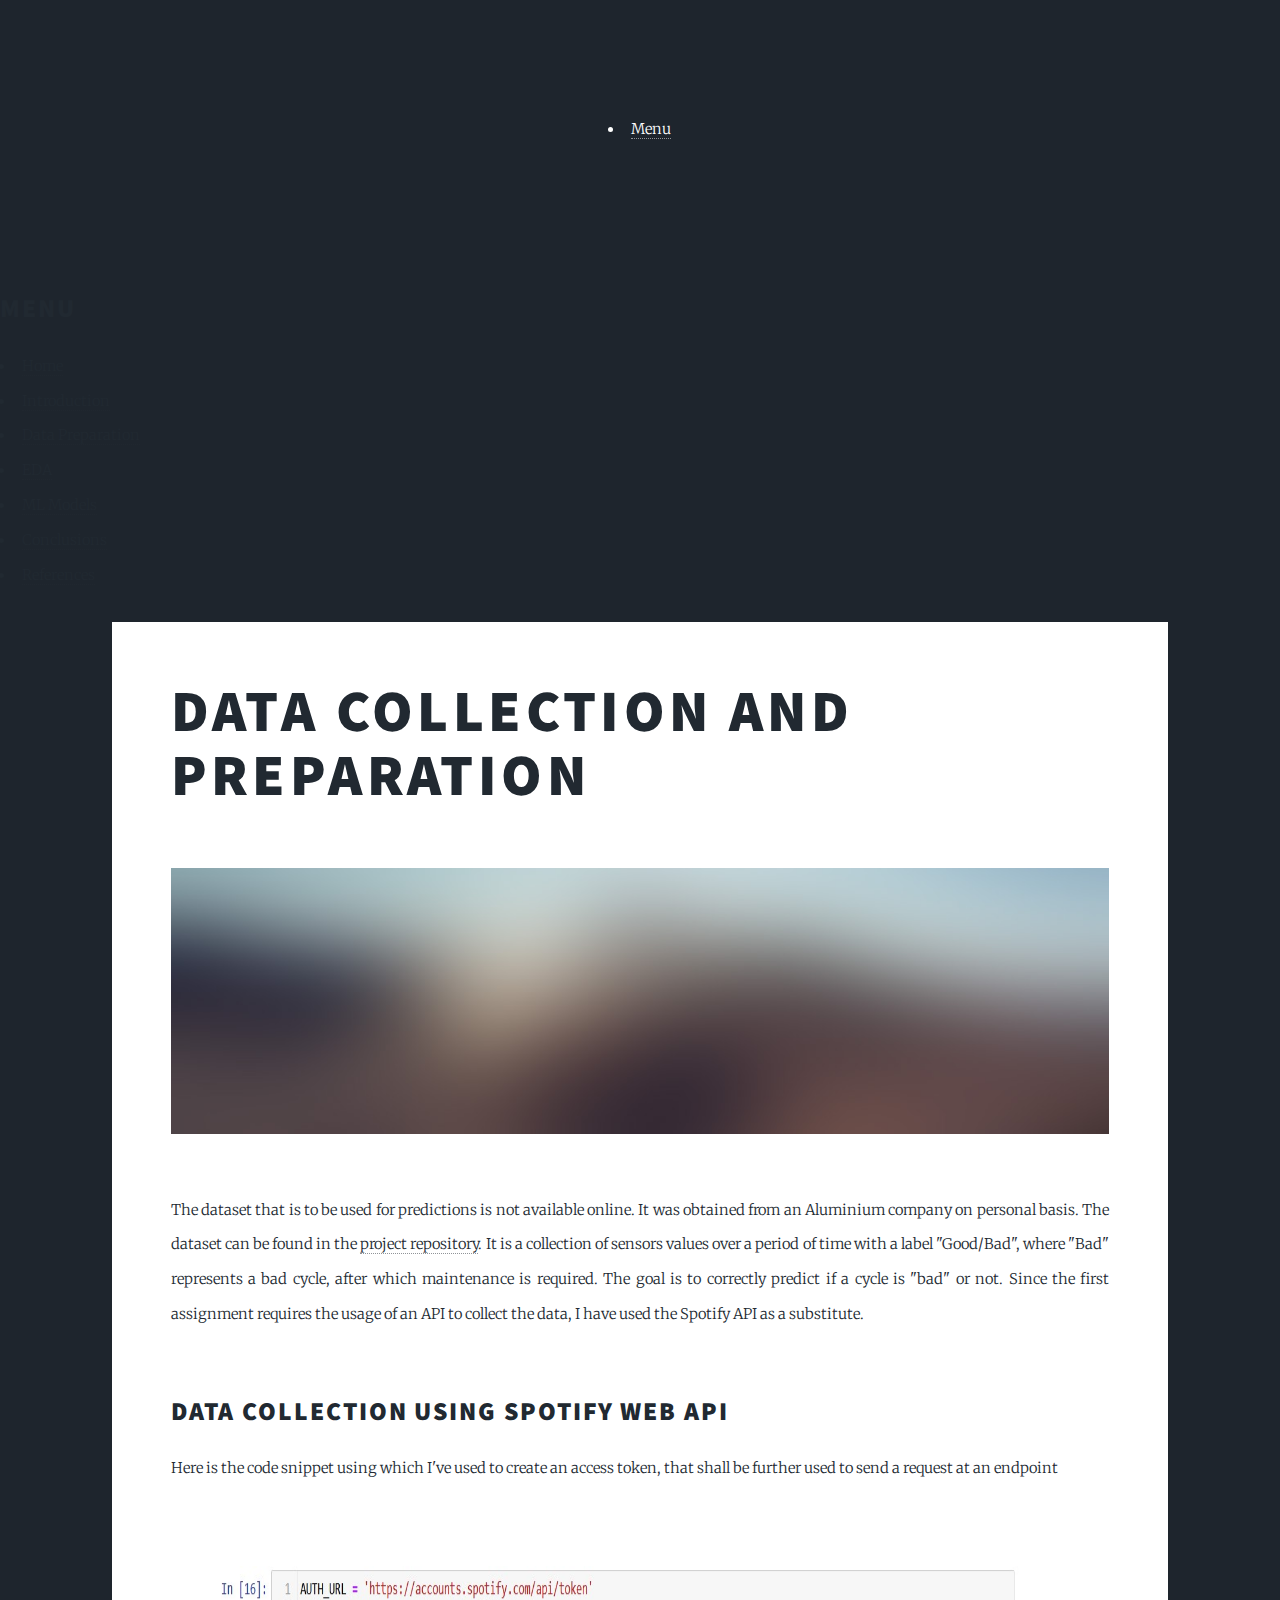
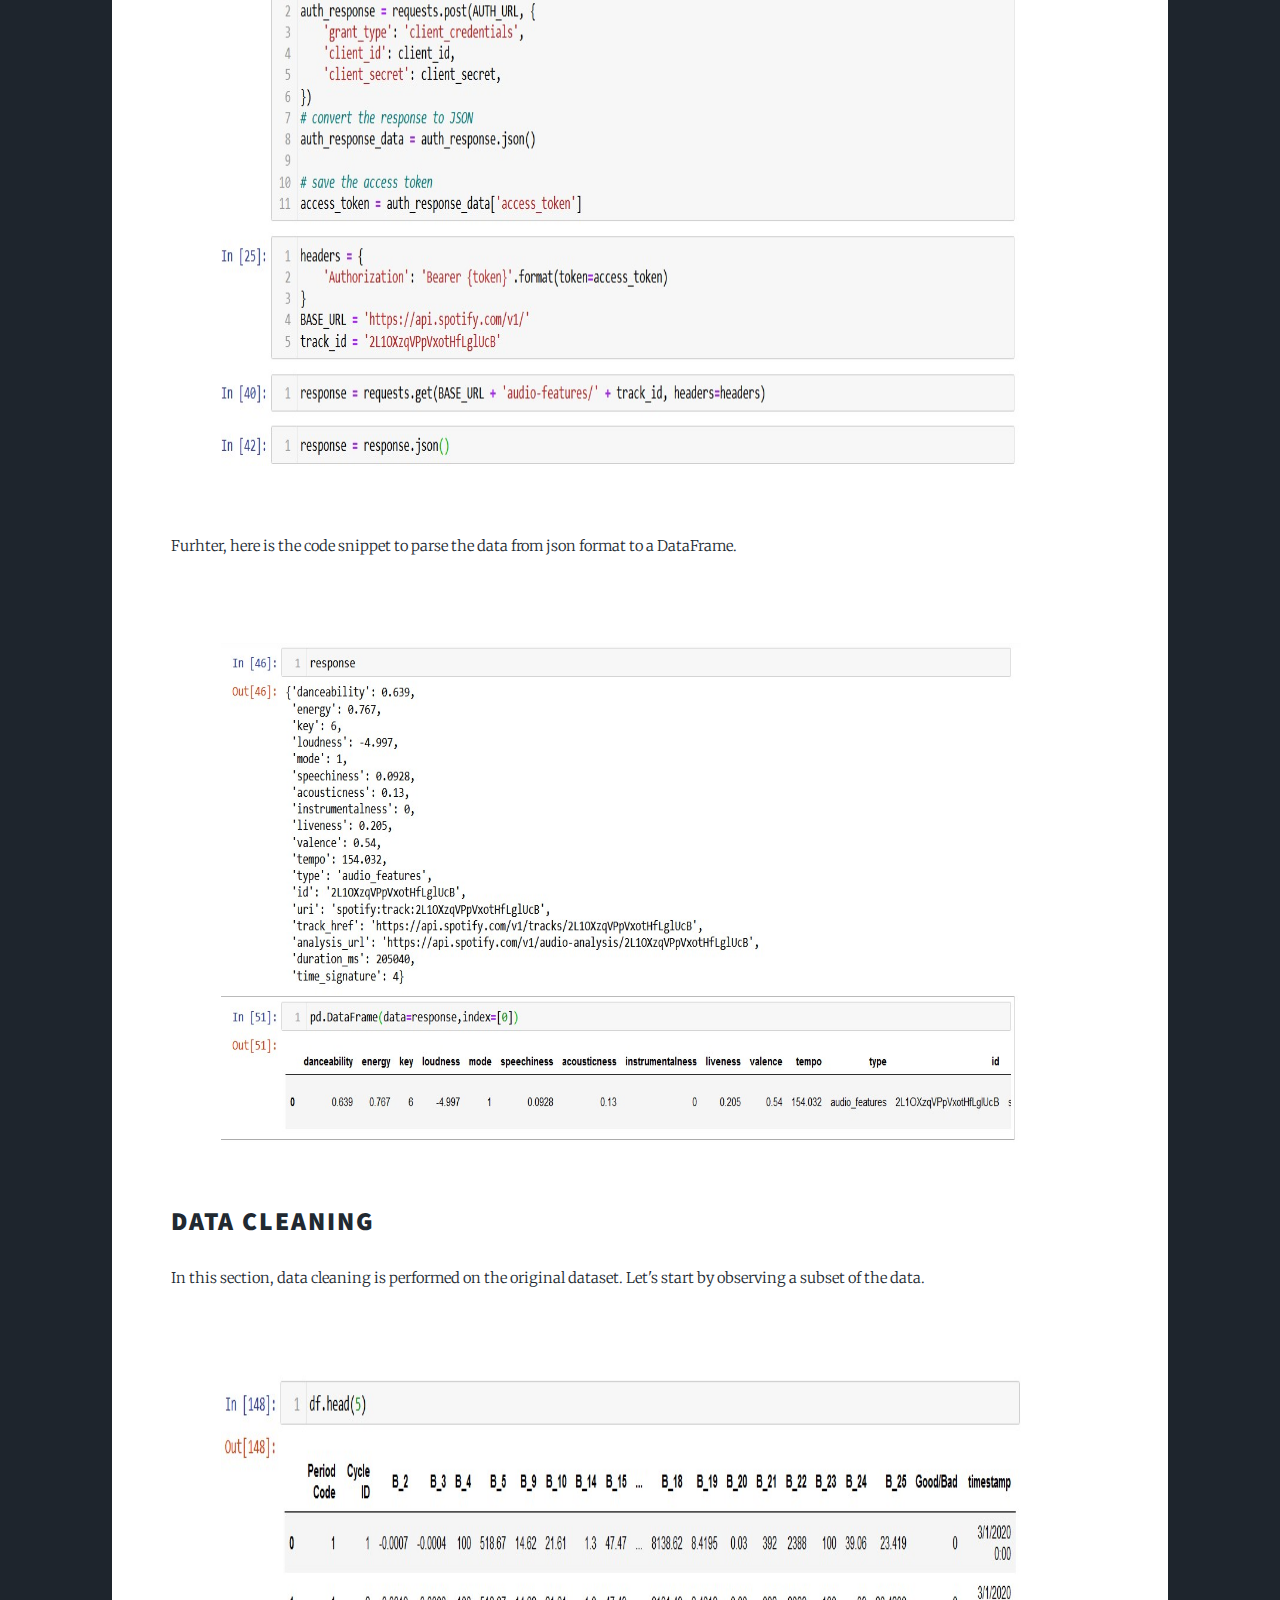
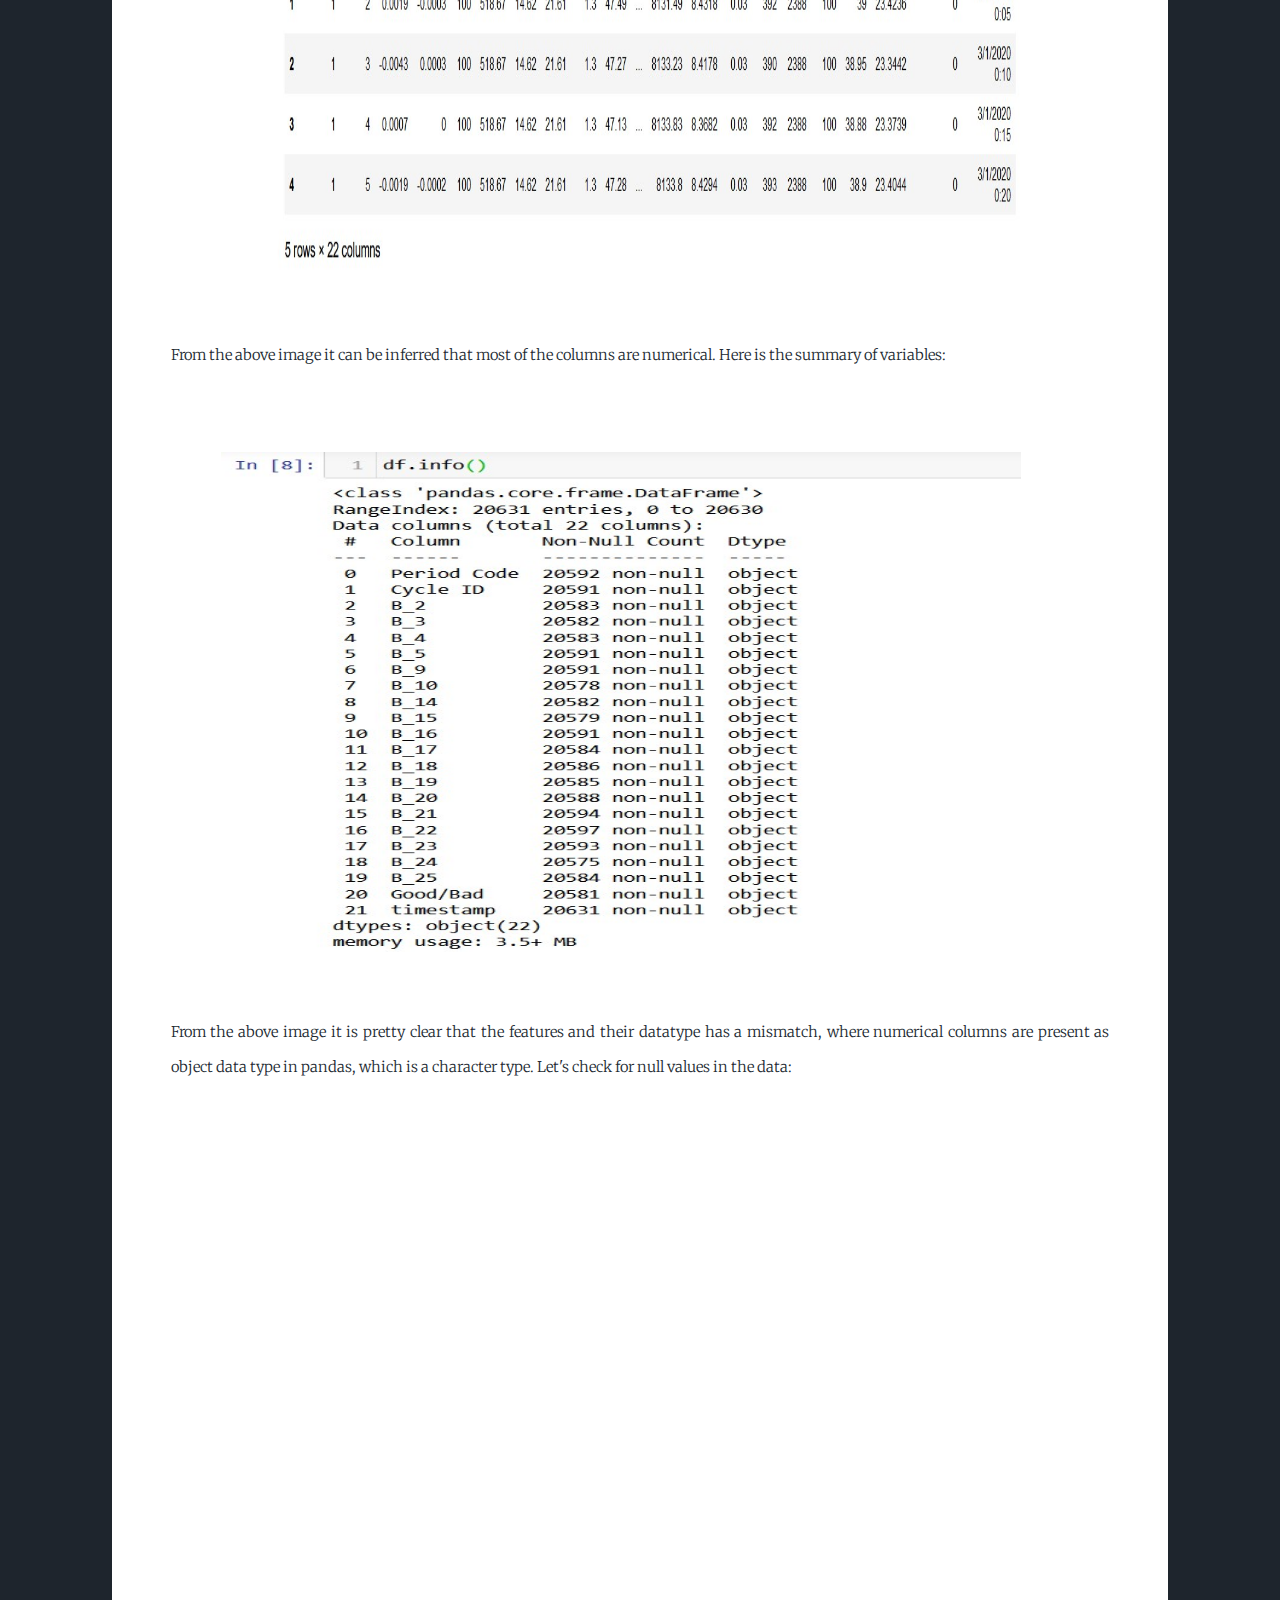
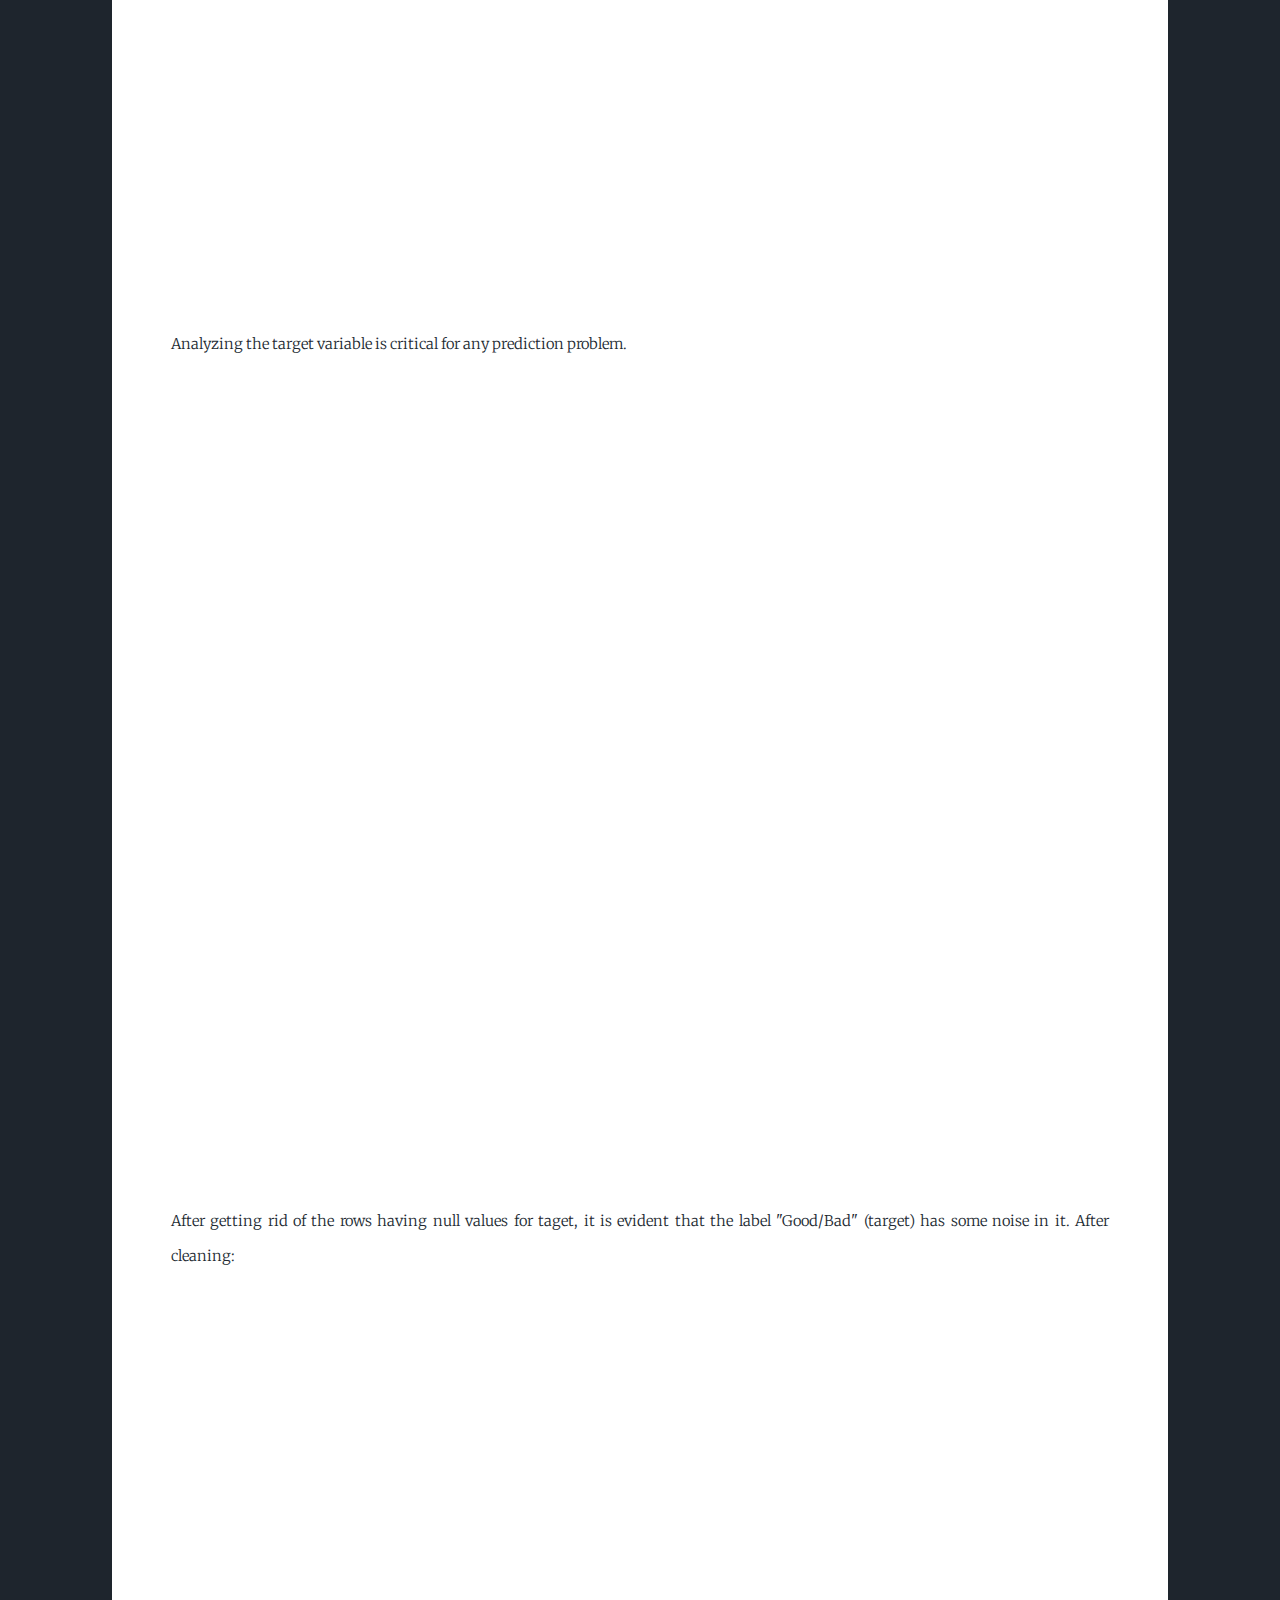
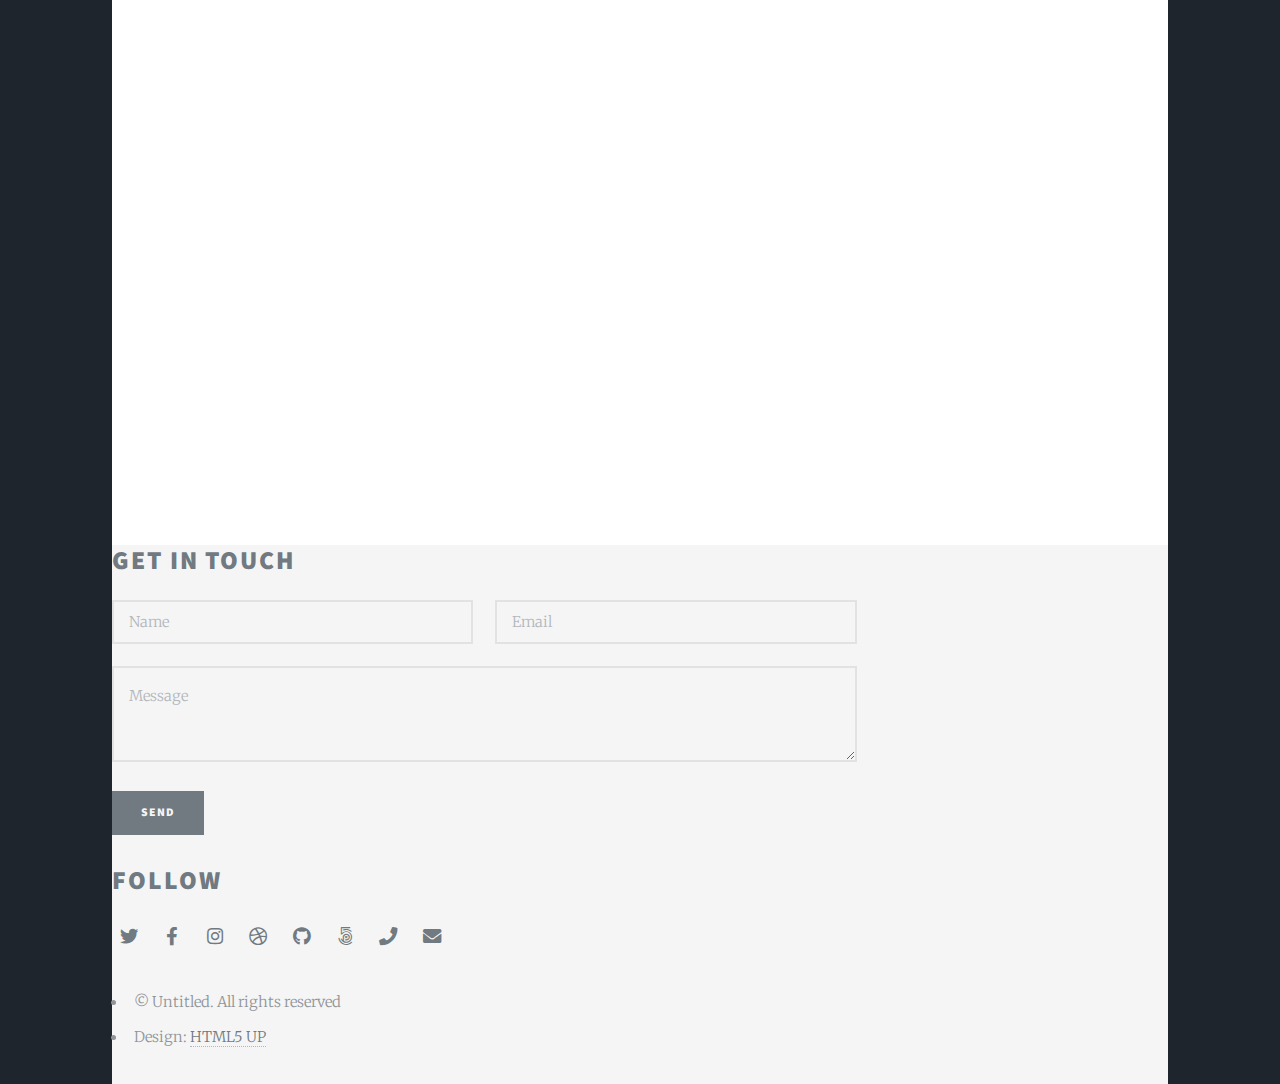
<file: data_preparation.html>
<!DOCTYPE HTML>
<!--
	Phantom by HTML5 UP
	html5up.net | @ajlkn
	Free for personal and commercial use under the CCA 3.0 license (html5up.net/license)
-->
<html>
	<head>
		<title>Data Preparation</title>
		<meta charset="utf-8" />
		<meta name="viewport" content="width=device-width, initial-scale=1, user-scalable=no" />
		<link rel="stylesheet" href="assets/css/main.css" />
		<noscript><link rel="stylesheet" href="assets/css/noscript.css" /></noscript>
	</head>
	<body class="is-preload">
		<!-- Wrapper -->
			<div id="wrapper">

				<!-- Header -->
					<header id="header">
						<div class="inner">
							<!-- Nav -->
								<nav>
									<ul>
										<li><a href="#menu">Menu</a></li>
									</ul>
								</nav>
						</div>
					</header>

				<!-- Menu -->
					<nav id="menu">
						<h2>Menu</h2>
						<ul>
							<li><a href="index.html">Home</a></li>
							<li><a href="introduction.html">Introduction</a></li>
							<li><a href="data_preparation.html">Data Preparation</a></li>
							<li><a href="EDA.html">EDA</a></li>
							<li><a href="models.html">ML Models</a></li>
							<li><a href="conclusion.html">Conclusions</a></li>
							<li><a href="references.html">References</a></li>
						</ul>
					</nav>

				<!-- Main -->
					<div id="main">
						<div class="inner">
							<h1>Data Collection and Preparation</h1>
							<span class="image main"><img src="images/pic13.jpg" alt="" /></span>
							<div style="margin:auto">
								<p>The dataset that is to be used for predictions is not available online.
									It was obtained from an Aluminium company on personal basis. The dataset can be found in the 
									<a href="https://github.com/vatshivam/furnace-maintenance-predictor">project repository</a>.
									It is a collection of sensors values over a period of time with a label "Good/Bad", where "Bad" represents a bad cycle, after which maintenance is required.
									The goal is to correctly predict if a cycle is "bad" or not.
									Since the first assignment requires the usage of an API to collect the data, I have used the Spotify API as a substitute.
								</p>
								<br>
							<h2>Data Collection using Spotify Web API</h2>
							<p>Here is the code snippet using which I've used to create an access token, that shall be further used to send a request at an endpoint</p>
							<img src="images/auth.jpg" alt="" width="800" height="500" style="margin:50px 50px"/>
							<br>
							<p>Furhter, here is the code snippet to parse the data from json format to a DataFrame.</p>
							<img src="images/response.jpg" alt="" width="800" height="500" style="margin:50px 50px"/>

							<h2>Data Cleaning</h2>
							<p>
								In this section, data cleaning is performed on the original dataset. Let's start by observing a subset of the data.
							</p>
							<img src="images/head.jpg" alt="" width="800" height="500" style="margin:50px 50px"/>
							<p>
								From the above image it can be inferred that most of the columns are numerical. Here is the summary of variables:
							</p>
							<img src="images/info.jpg" alt="" width="800" height="500" style="margin:50px 50px"/>
							<p>
								From the above image it is pretty clear that the features and their datatype has a mismatch, 
								where numerical columns are present as object data type in pandas, which is a character type.
								Let's check for null values in the data:
							</p>
							<iframe width="900" height="800" frameborder="0" scrolling="no" src="//plotly.com/~shva3756/19.embed?showlink=false"></iframe>
							<p>
								Analyzing the target variable is critical for any prediction problem.
							</p>
							<iframe width="900" height="800" frameborder="0" scrolling="no" src="//plotly.com/~shva3756/21.embed?showlink=false"></iframe>
							<p>
								After getting rid of the rows having null values for taget, it is evident that the label "Good/Bad" (target) has some
								noise in it. After cleaning:
							</p>
							<iframe width="900" height="800" frameborder="0" scrolling="no" src="//plotly.com/~shva3756/23.embed?showlink=false"></iframe>
							</div>
						</div>
						</div>
					</div>

				<!-- Footer -->
					<footer id="footer">
						<div class="inner">
							<section>
								<h2>Get in touch</h2>
								<form method="post" action="#">
									<div class="fields">
										<div class="field half">
											<input type="text" name="name" id="name" placeholder="Name" />
										</div>
										<div class="field half">
											<input type="email" name="email" id="email" placeholder="Email" />
										</div>
										<div class="field">
											<textarea name="message" id="message" placeholder="Message"></textarea>
										</div>
									</div>
									<ul class="actions">
										<li><input type="submit" value="Send" class="primary" /></li>
									</ul>
								</form>
							</section>
							<section>
								<h2>Follow</h2>
								<ul class="icons">
									<li><a href="#" class="icon brands style2 fa-twitter"><span class="label">Twitter</span></a></li>
									<li><a href="#" class="icon brands style2 fa-facebook-f"><span class="label">Facebook</span></a></li>
									<li><a href="#" class="icon brands style2 fa-instagram"><span class="label">Instagram</span></a></li>
									<li><a href="#" class="icon brands style2 fa-dribbble"><span class="label">Dribbble</span></a></li>
									<li><a href="#" class="icon brands style2 fa-github"><span class="label">GitHub</span></a></li>
									<li><a href="#" class="icon brands style2 fa-500px"><span class="label">500px</span></a></li>
									<li><a href="#" class="icon solid style2 fa-phone"><span class="label">Phone</span></a></li>
									<li><a href="#" class="icon solid style2 fa-envelope"><span class="label">Email</span></a></li>
								</ul>
							</section>
							<ul class="copyright">
								<li>&copy; Untitled. All rights reserved</li><li>Design: <a href="http://html5up.net">HTML5 UP</a></li>
							</ul>
						</div>
					</footer>

			</div>

		<!-- Scripts -->
			<script src="assets/js/jquery.min.js"></script>
			<script src="assets/js/browser.min.js"></script>
			<script src="assets/js/breakpoints.min.js"></script>
			<script src="assets/js/util.js"></script>
			<script src="assets/js/main.js"></script>

	</body>
</html>
</file>
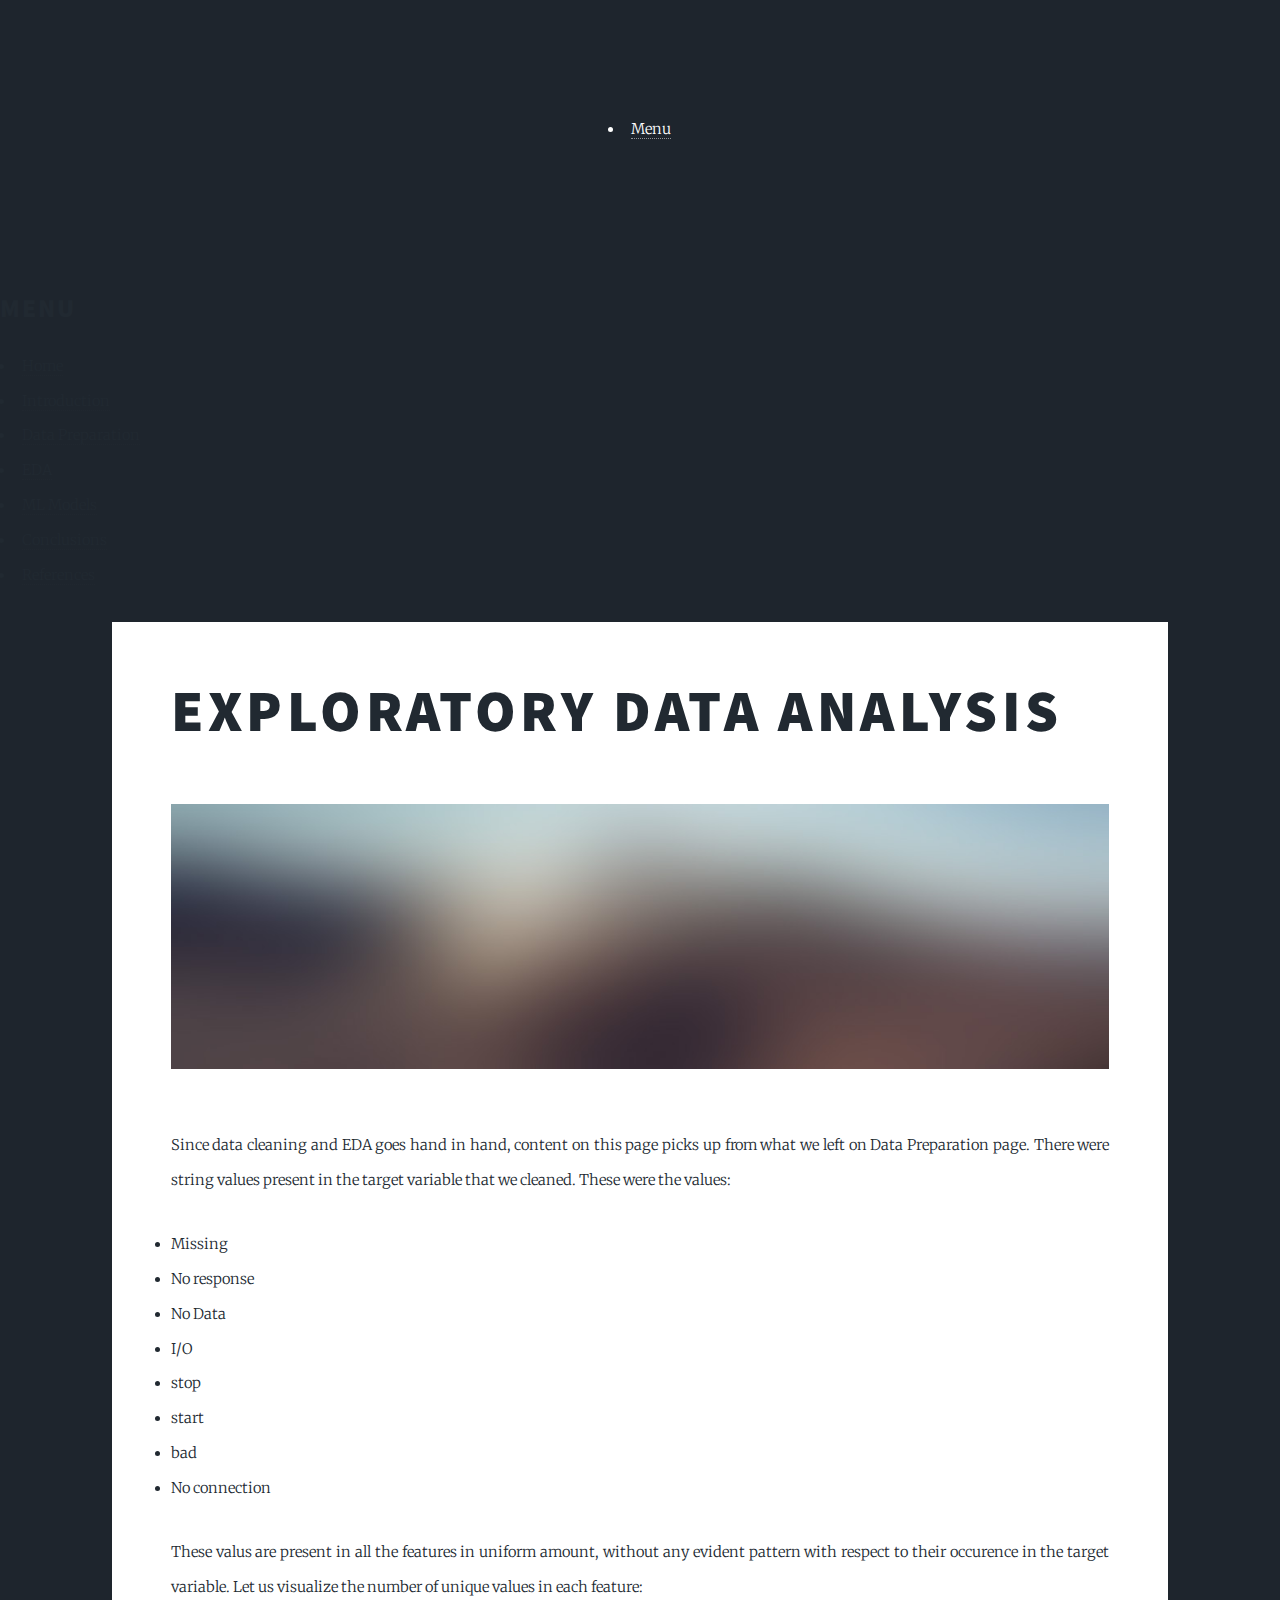
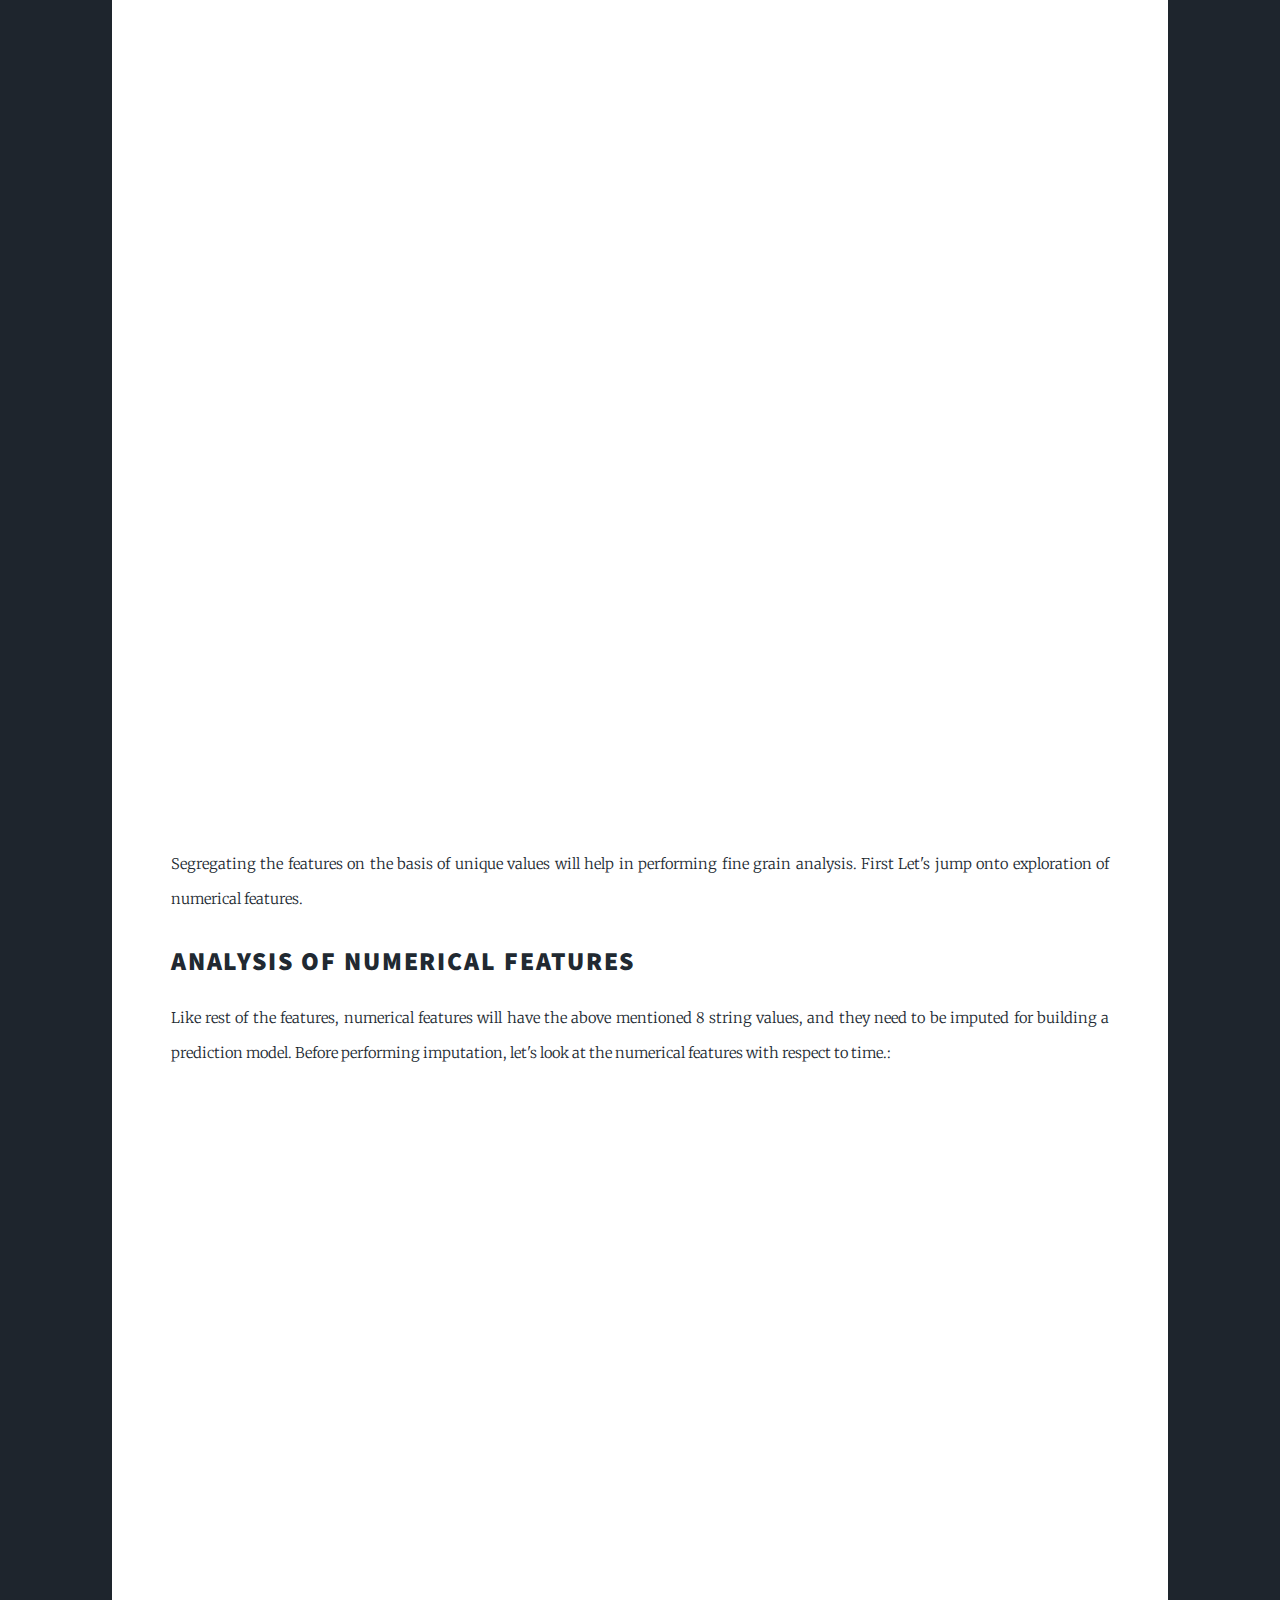
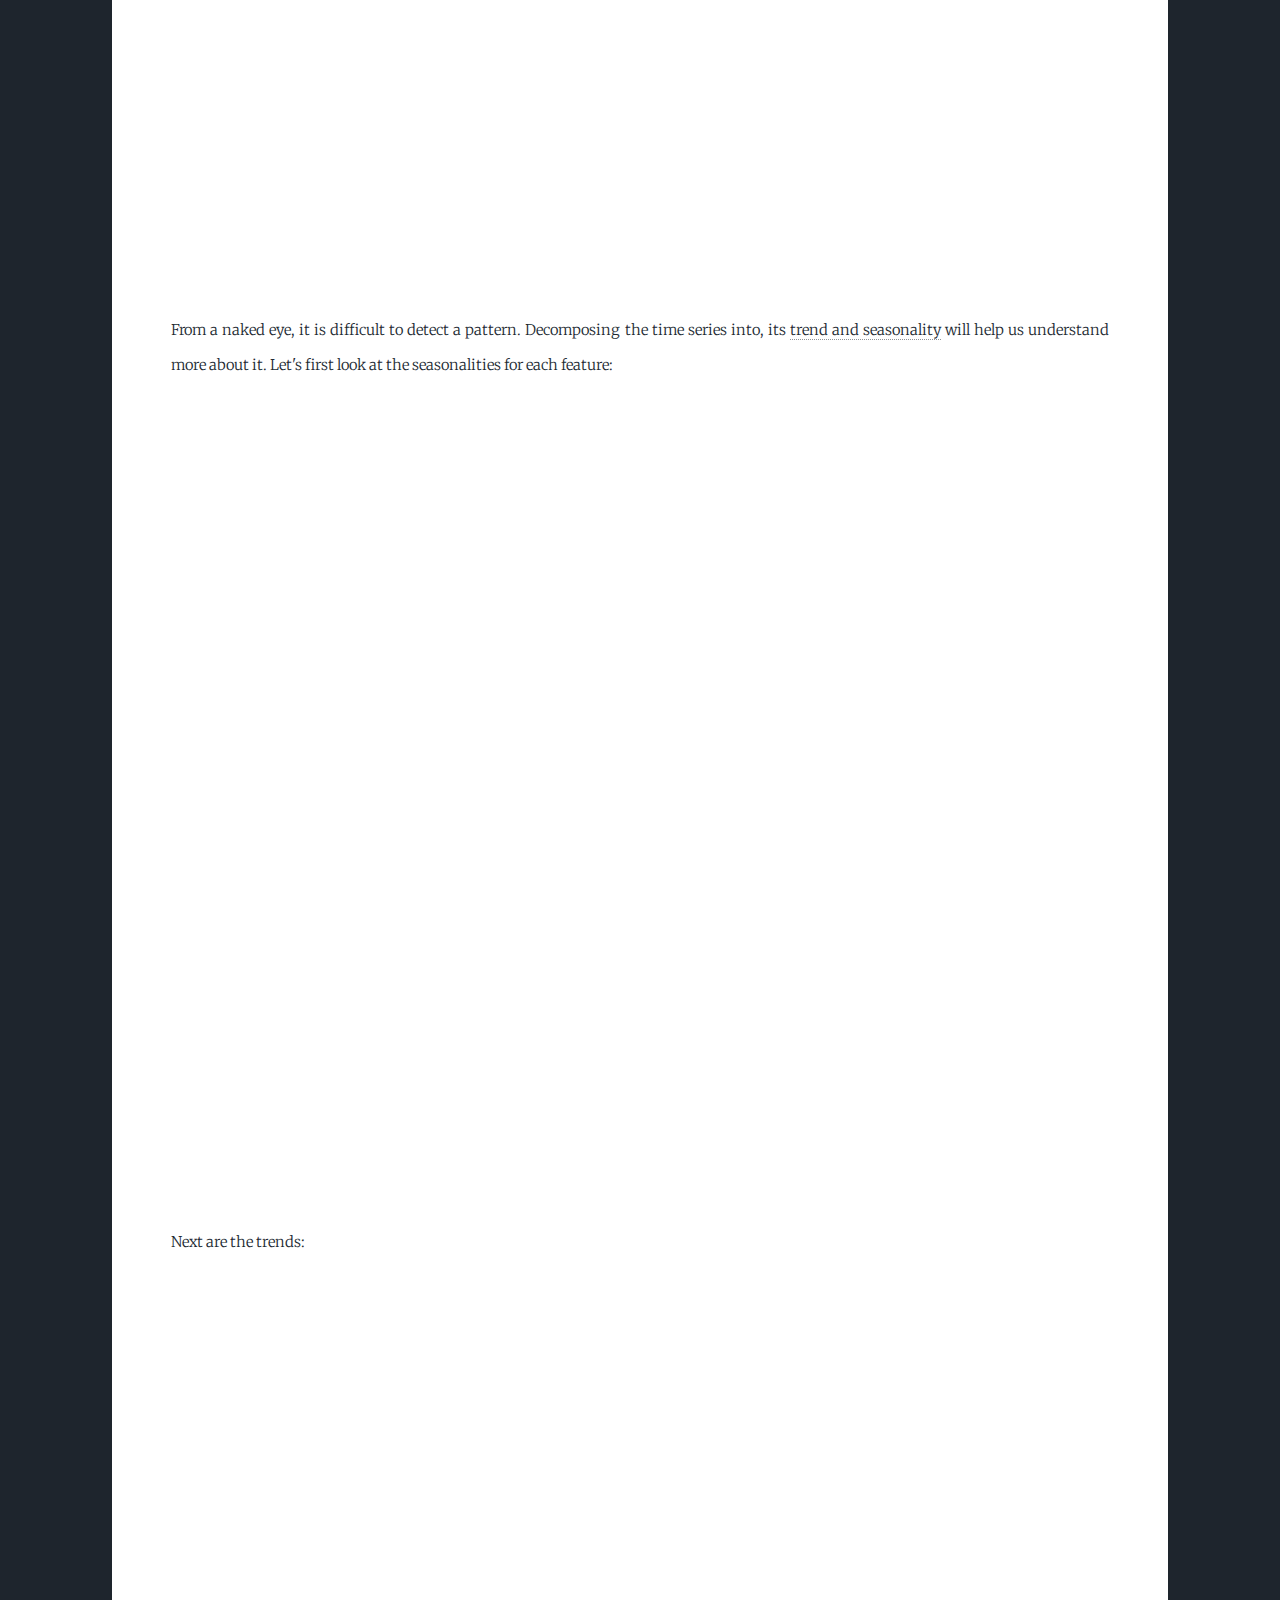
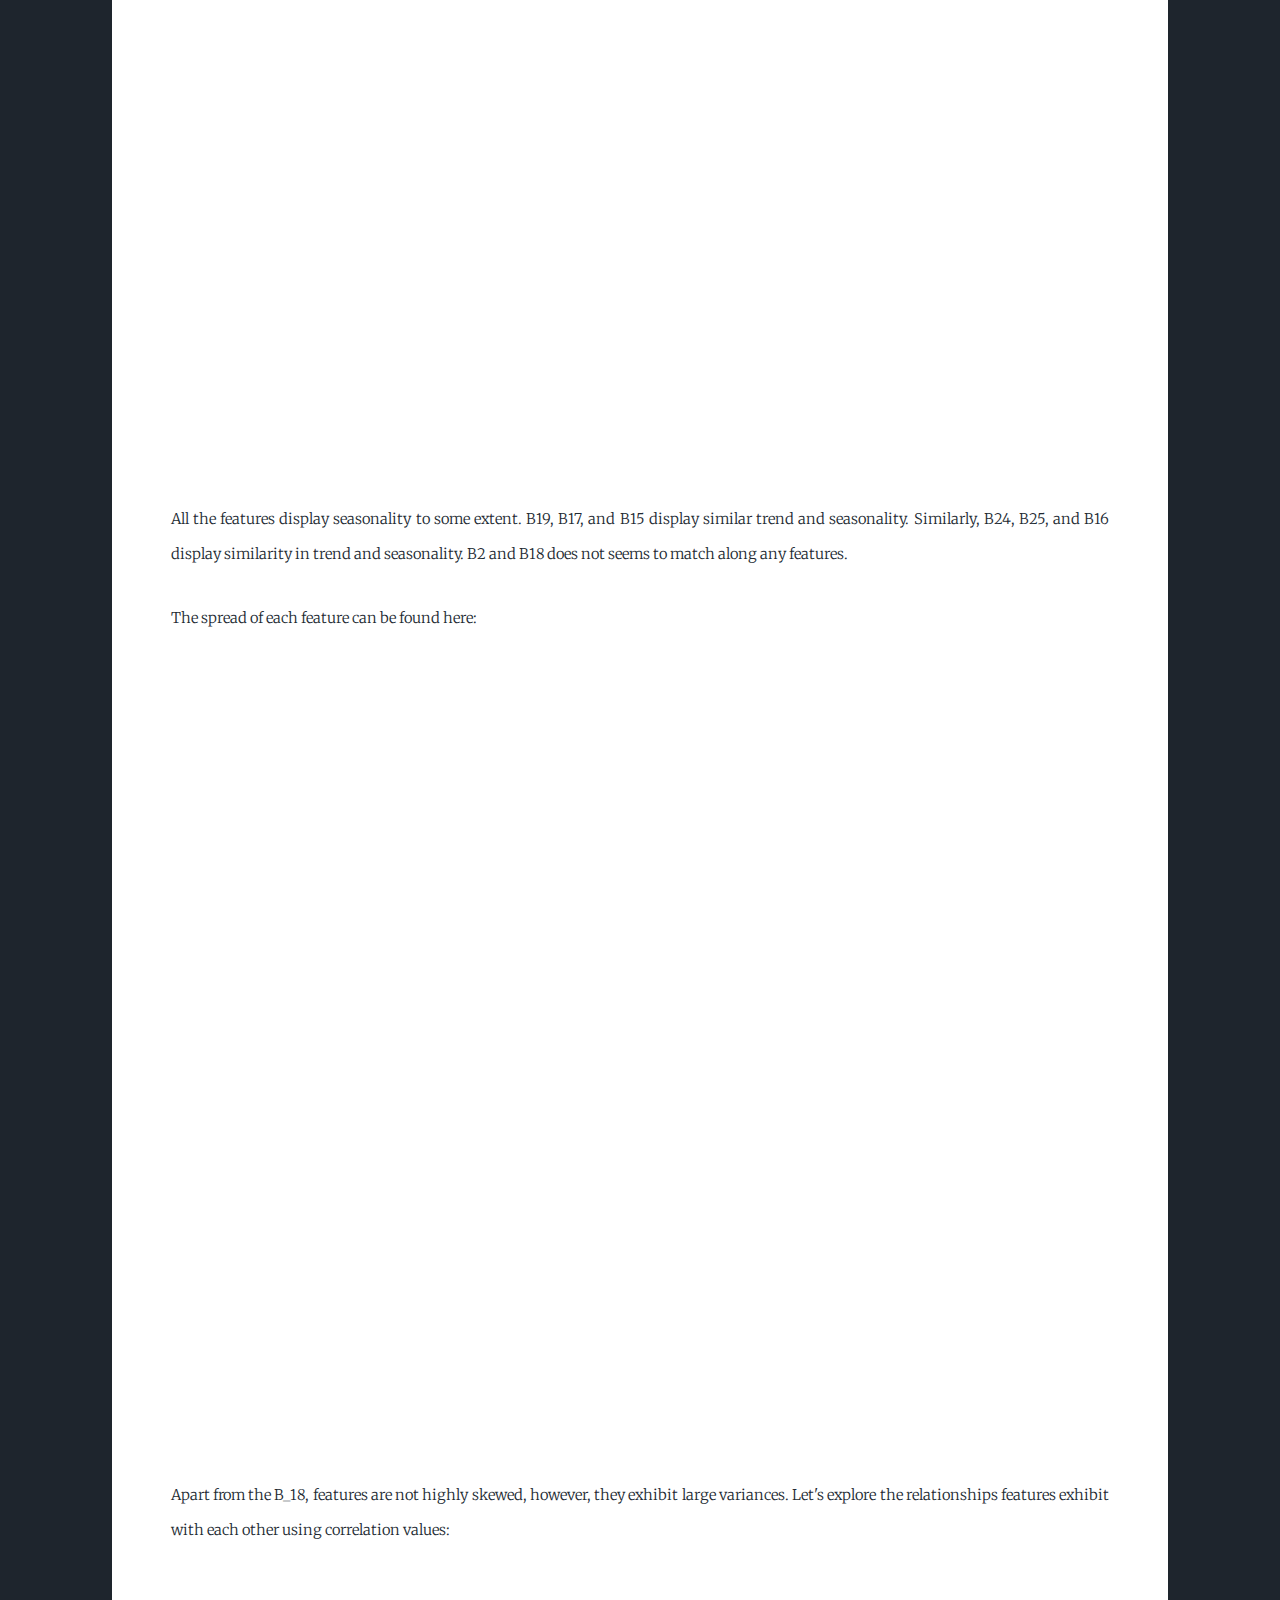
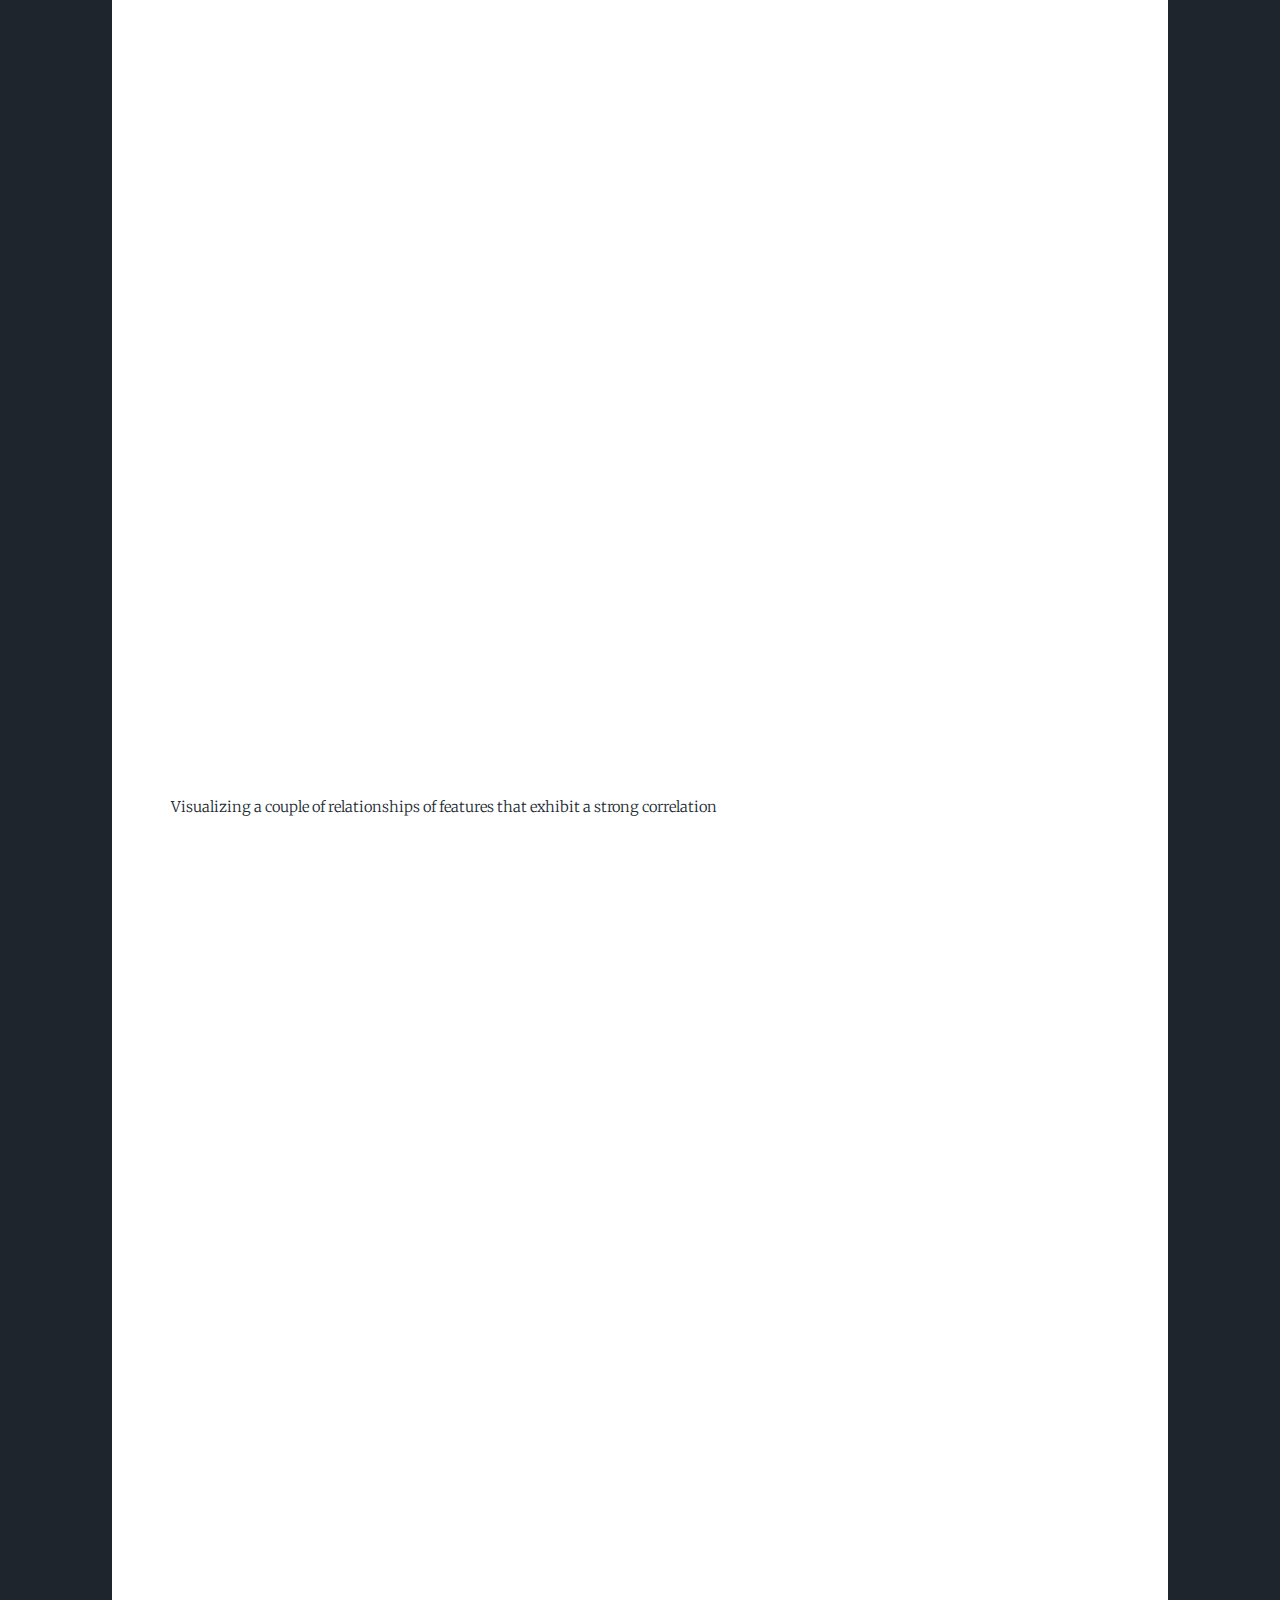
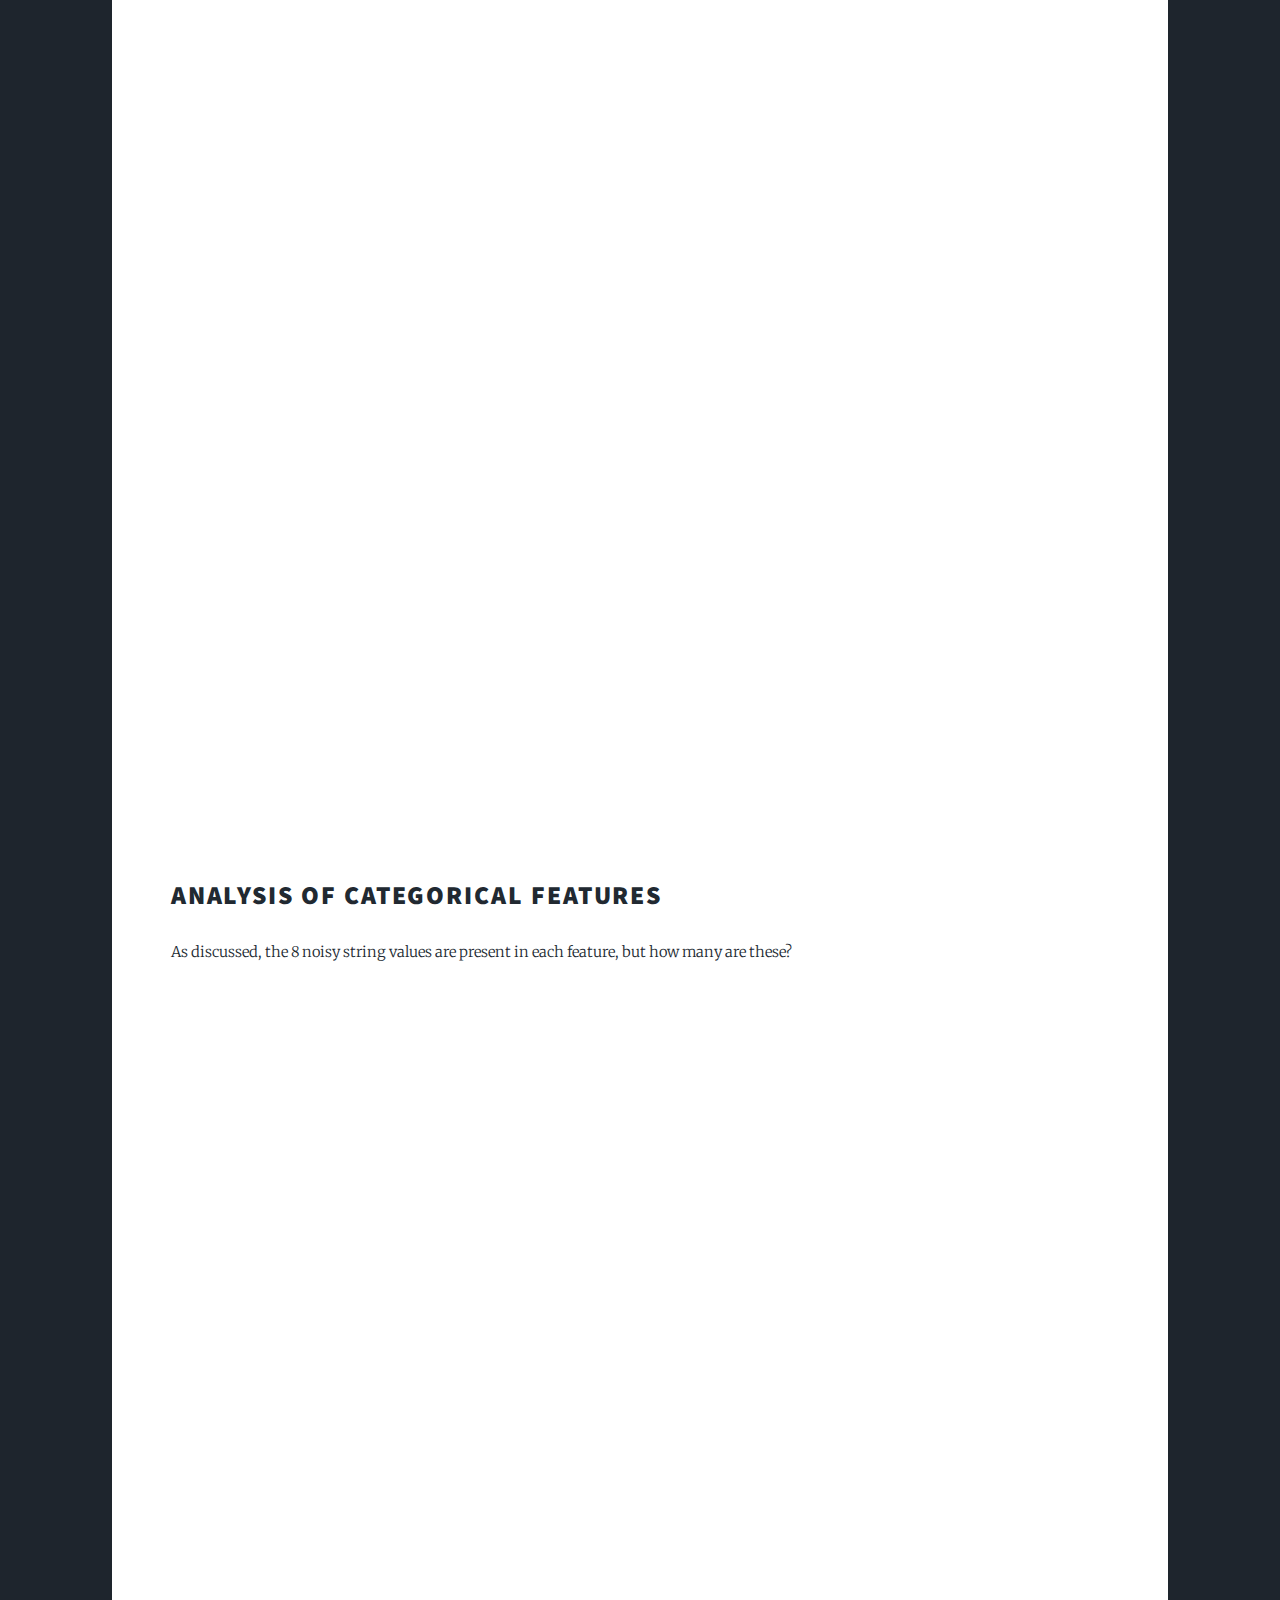
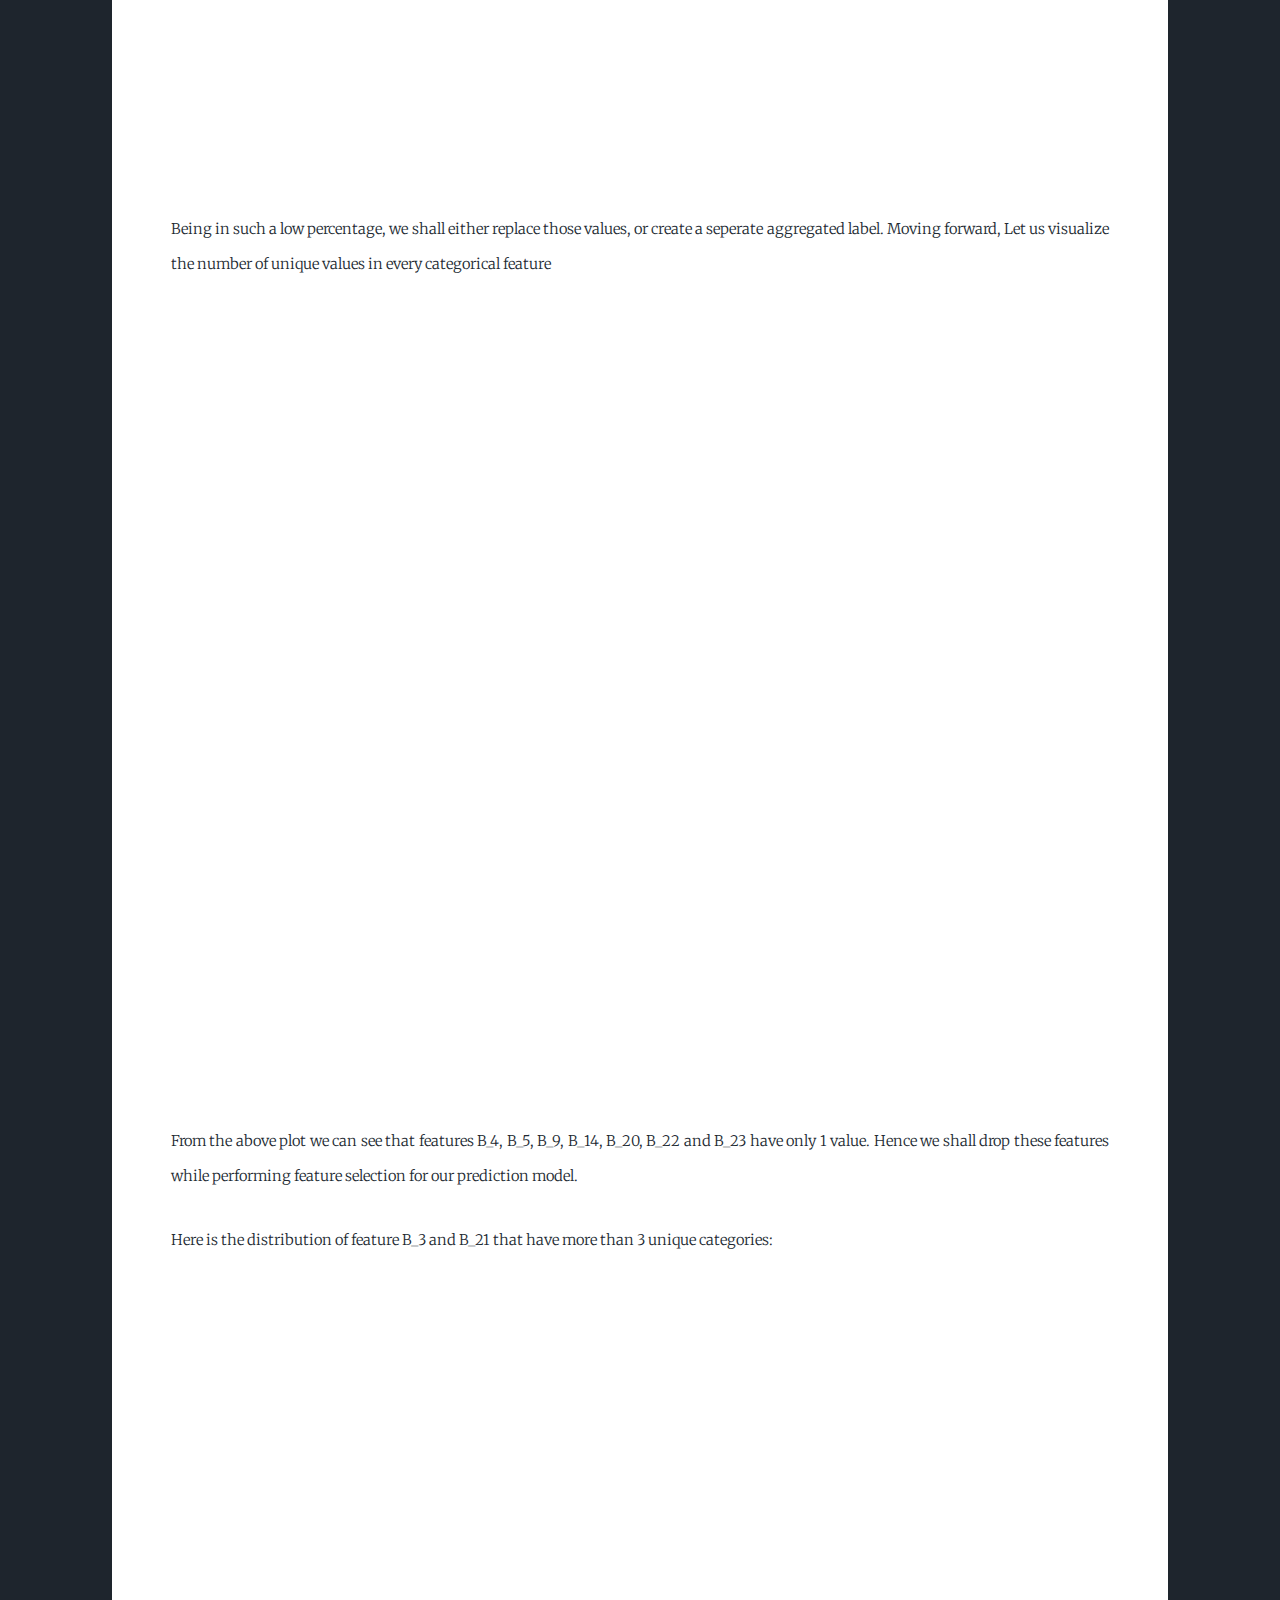
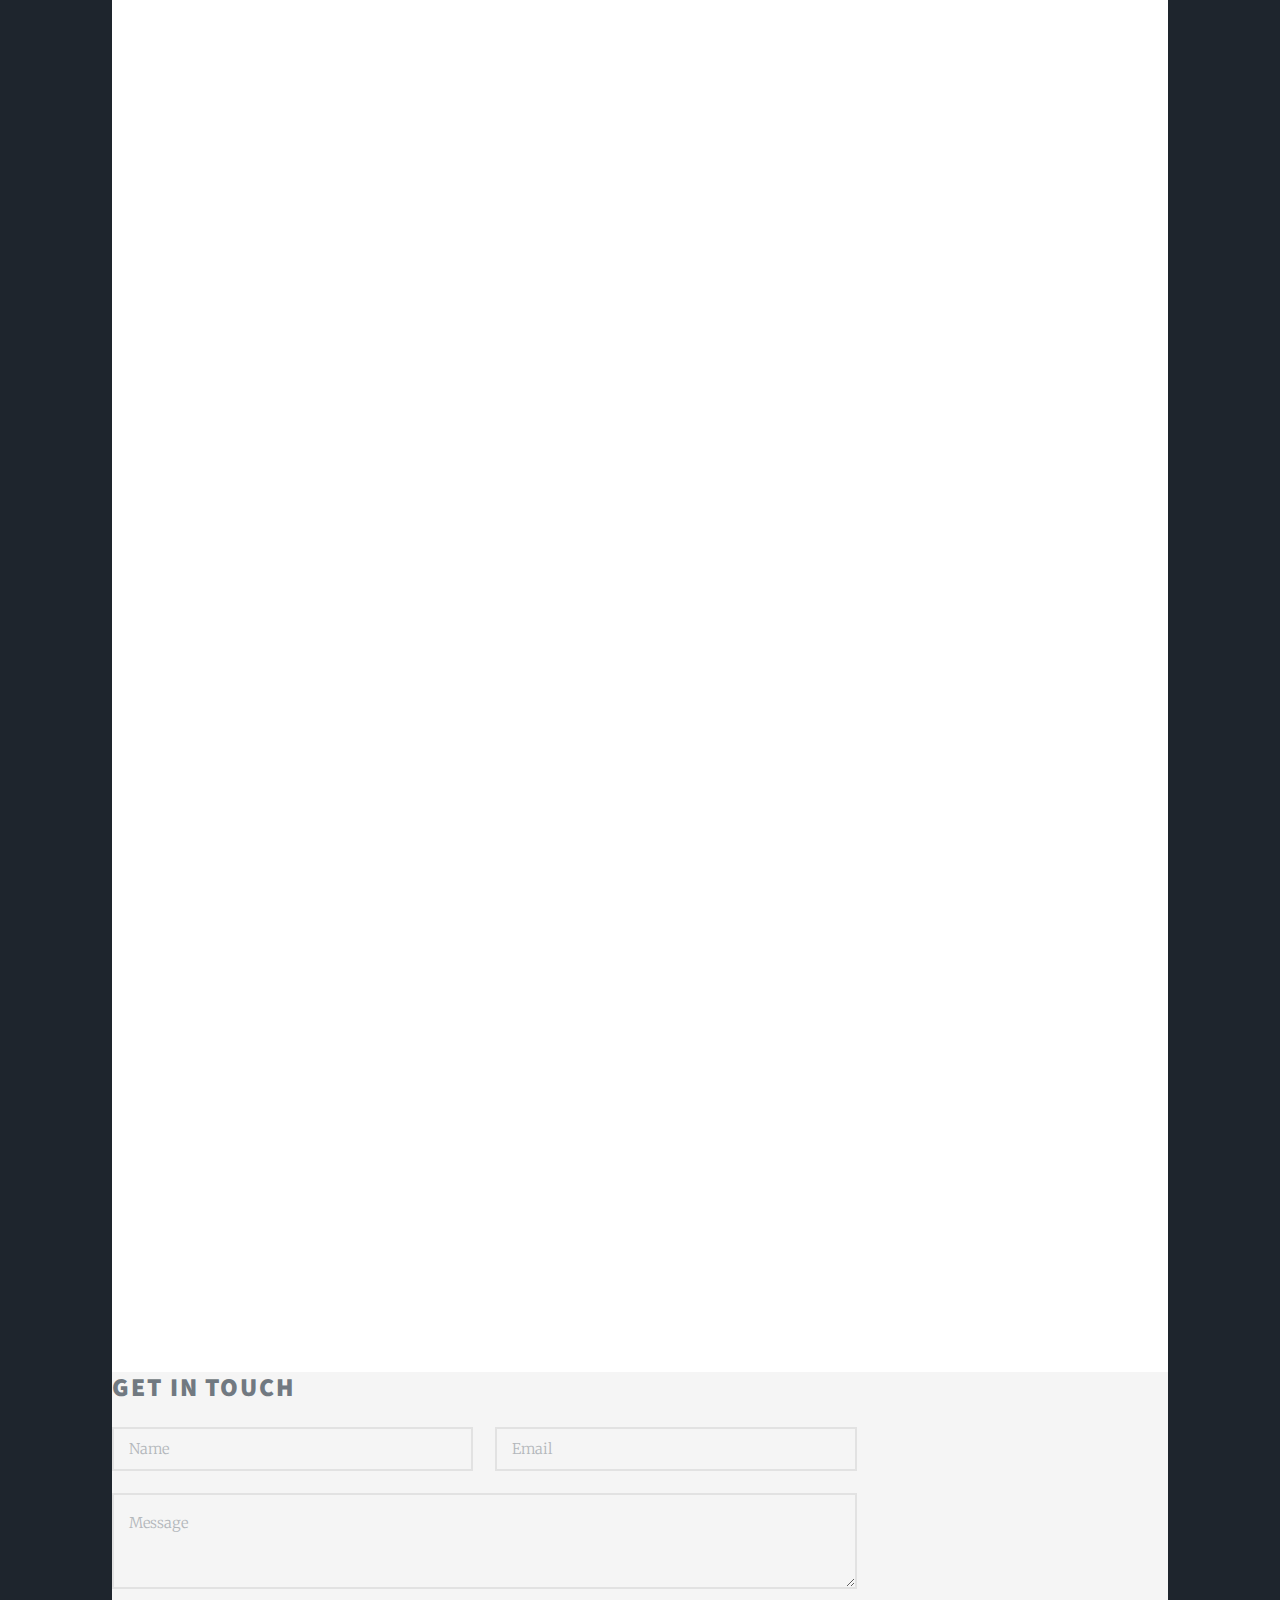
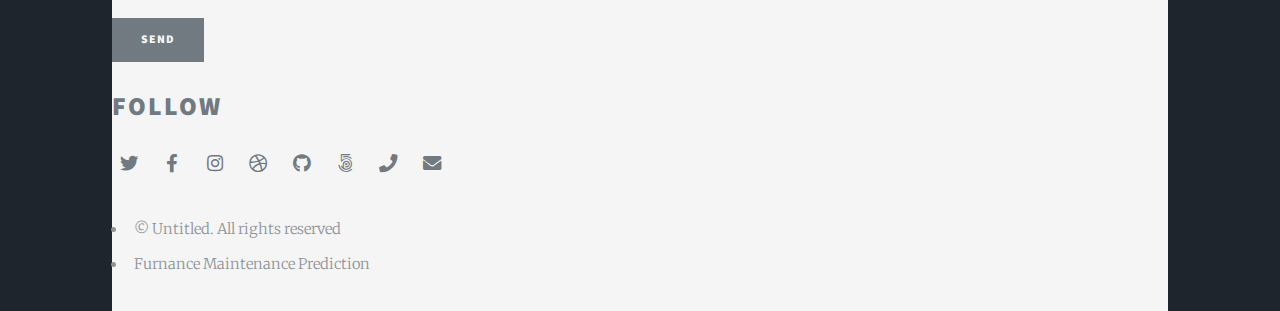
<file: EDA.html>
<!DOCTYPE HTML>
<!--
	Phantom by HTML5 UP
	html5up.net | @ajlkn
	Free for personal and commercial use under the CCA 3.0 license (html5up.net/license)
-->
<html>
	<head>
		<title>EDA</title>
		<meta charset="utf-8" />
		<meta name="viewport" content="width=device-width, initial-scale=1, user-scalable=no" />
		<link rel="stylesheet" href="assets/css/main.css" />
		<noscript><link rel="stylesheet" href="assets/css/noscript.css" /></noscript>
	</head>
	<body class="is-preload">
		<!-- Wrapper -->
			<div id="wrapper">

				<!-- Header -->
					<header id="header">
						<div class="inner">

							<!-- Nav -->
								<nav>
									<ul>
										<li><a href="#menu">Menu</a></li>
									</ul>
								</nav>

						</div>
					</header>

				<!-- Menu -->
					<nav id="menu">
						<h2>Menu</h2>
						<ul>
							<li><a href="index.html">Home</a></li>
							<li><a href="introduction.html">Introduction</a></li>
							<li><a href="data_preparation.html">Data Preparation</a></li>
							<li><a href="EDA.html">EDA</a></li>
							<li><a href="models.html">ML Models</a></li>
							<li><a href="conclusion.html">Conclusions</a></li>
							<li><a href="references.html">References</a></li>
						</ul>
					</nav>

				<!-- Main -->
					<div id="main">
						<div class="inner">
							<h1>Exploratory Data Analysis</h1>
							<span class="image main"><img src="images/pic13.jpg" alt="" /></span>
							<div style="margin:auto">
							<p>Since data cleaning and EDA goes hand in hand, content on this page picks up from what we left on Data Preparation page.
								There were string values present in the target variable that we cleaned. These were the values:</p>
								<p><li>Missing</li>
								<li>No response</li>
								<li>No Data</li>
								<li>I/O</li>
								<li>stop</li>
								<li>start</li>
								<li>bad</li>
								<li>No connection</li></p>
								<p>These valus are present in all the features in uniform amount, without any evident pattern with respect to their occurence
								in the target variable. Let us visualize the number of unique values in each feature:</p>
								<iframe width="900" height="800" frameborder="0" scrolling="no" src="//plotly.com/~shva3756/27.embed?showlink=false"></iframe>
								<br>
								<p>Segregating the features on the basis of unique values will help in performing fine grain analysis. First Let's jump onto exploration of numerical features.</p>

								<h2>Analysis of numerical features</h2>

								<p>
									Like rest of the features, numerical features will have the above mentioned 8 string values, and they need to be imputed for building a prediction model.
									Before performing imputation, let's look at the numerical features with respect to time.:
								</p>
								<iframe width="1000" height="800" frameborder="0" scrolling="no" src="//plotly.com/~shva3756/29.embed?showlink=false"></iframe>
								<br>
								<p>
									From a naked eye, it is difficult to detect a pattern. Decomposing the time series into, its <a href="https://otexts.com/fpp2/tspatterns.html">trend and seasonality</a> will help us understand more about it.
									Let's first look at the seasonalities for each feature:
								</p>
								<iframe width="1000" height="800" frameborder="0" scrolling="no" src="//plotly.com/~shva3756/13.embed?showlink=false"></iframe>
								<br>
								<p>Next are the trends:</p>

								<iframe width="1000" height="800" frameborder="0" scrolling="no" src="//plotly.com/~shva3756/15.embed?showlink=false"></iframe>
								<br>
								<p>
									All the features display seasonality to some extent. B19, B17, and B15 display similar trend and seasonality.
									Similarly, B24, B25, and B16 display similarity in trend and seasonality. B2 and B18 does not seems to match along any features.
								</p>

								<p>The spread of each feature can be found here:</p>
								<iframe width="900" height="800" frameborder="0" scrolling="no" src="//plotly.com/~shva3756/17.embed?showlink=false"></iframe>
								<br>
								<p>Apart from the B_18, features are not highly skewed, however, they exhibit large variances. Let's explore the relationships features exhibit with each other using correlation values:</p>
								<iframe width="900" height="800" frameborder="0" scrolling="no" src="//plotly.com/~shva3756/37.embed?showlink=false"></iframe>
								<br>
								<p>Visualizing a couple of relationships of features that exhibit a strong correlation</p>

								<iframe width="900" height="800" frameborder="0" scrolling="no" src="//plotly.com/~shva3756/31.embed?showlink=false"></iframe>
								<br>
								
								<iframe width="900" height="800" frameborder="0" scrolling="no" src="//plotly.com/~shva3756/33.embed?showlink=false"></iframe>
								<br>
								
								<h2>Analysis of categorical features</h2>
								<p>As discussed, the 8 noisy string values are present in each feature, but how many are these?</p>

								<iframe width="900" height="800" frameborder="0" scrolling="no" src="//plotly.com/~shva3756/35.embed?showlink=false"></iframe>
								<br>
								<p>Being in such a low percentage, we shall either replace those values, or create a seperate aggregated label.
									Moving forward, Let us visualize the number of unique values in every categorical feature</p>
								</p>
								<iframe width="900" height="800" frameborder="0" scrolling="no" src="//plotly.com/~shva3756/25.embed?showlink=false"></iframe>
								<br>
								<p>
									From the above plot we can see that features B_4, B_5, B_9, B_14, B_20, B_22 and B_23 have only 1 value.
									Hence we shall drop these features while performing feature selection for our prediction model.
								</p>
								<p>Here is the distribution of feature B_3 and B_21 that have more than 3 unique categories:</p>
								<iframe width="900" height="800" frameborder="0" scrolling="no" src="//plotly.com/~shva3756/42.embed?showlink=false"></iframe>
								<br>
								<iframe width="900" height="800" frameborder="0" scrolling="no" src="//plotly.com/~shva3756/44.embed?showlink=false"></iframe>
							</p>
							
							</div>
							</div>
						</div>
					</div>

				<!-- Footer -->
					<footer id="footer">
						<div class="inner">
							<section>
								<h2>Get in touch</h2>
								<form method="post" action="#">
									<div class="fields">
										<div class="field half">
											<input type="text" name="name" id="name" placeholder="Name" />
										</div>
										<div class="field half">
											<input type="email" name="email" id="email" placeholder="Email" />
										</div>
										<div class="field">
											<textarea name="message" id="message" placeholder="Message"></textarea>
										</div>
									</div>
									<ul class="actions">
										<li><input type="submit" value="Send" class="primary" /></li>
									</ul>
								</form>
							</section>
							<section>
								<h2>Follow</h2>
								<ul class="icons">
									<li><a href="#" class="icon brands style2 fa-twitter"><span class="label">Twitter</span></a></li>
									<li><a href="#" class="icon brands style2 fa-facebook-f"><span class="label">Facebook</span></a></li>
									<li><a href="#" class="icon brands style2 fa-instagram"><span class="label">Instagram</span></a></li>
									<li><a href="#" class="icon brands style2 fa-dribbble"><span class="label">Dribbble</span></a></li>
									<li><a href="#" class="icon brands style2 fa-github"><span class="label">GitHub</span></a></li>
									<li><a href="#" class="icon brands style2 fa-500px"><span class="label">500px</span></a></li>
									<li><a href="#" class="icon solid style2 fa-phone"><span class="label">Phone</span></a></li>
									<li><a href="#" class="icon solid style2 fa-envelope"><span class="label">Email</span></a></li>
								</ul>
							</section>
							<ul class="copyright">
								<li>&copy; Untitled. All rights reserved</li><li>Furnance Maintenance Prediction</li>
							</ul>
						</div>
					</footer>

			</div>

		<!-- Scripts -->
			<script src="assets/js/jquery.min.js"></script>
			<script src="assets/js/browser.min.js"></script>
			<script src="assets/js/breakpoints.min.js"></script>
			<script src="assets/js/util.js"></script>
			<script src="assets/js/main.js"></script>

	</body>
</html>
</file>
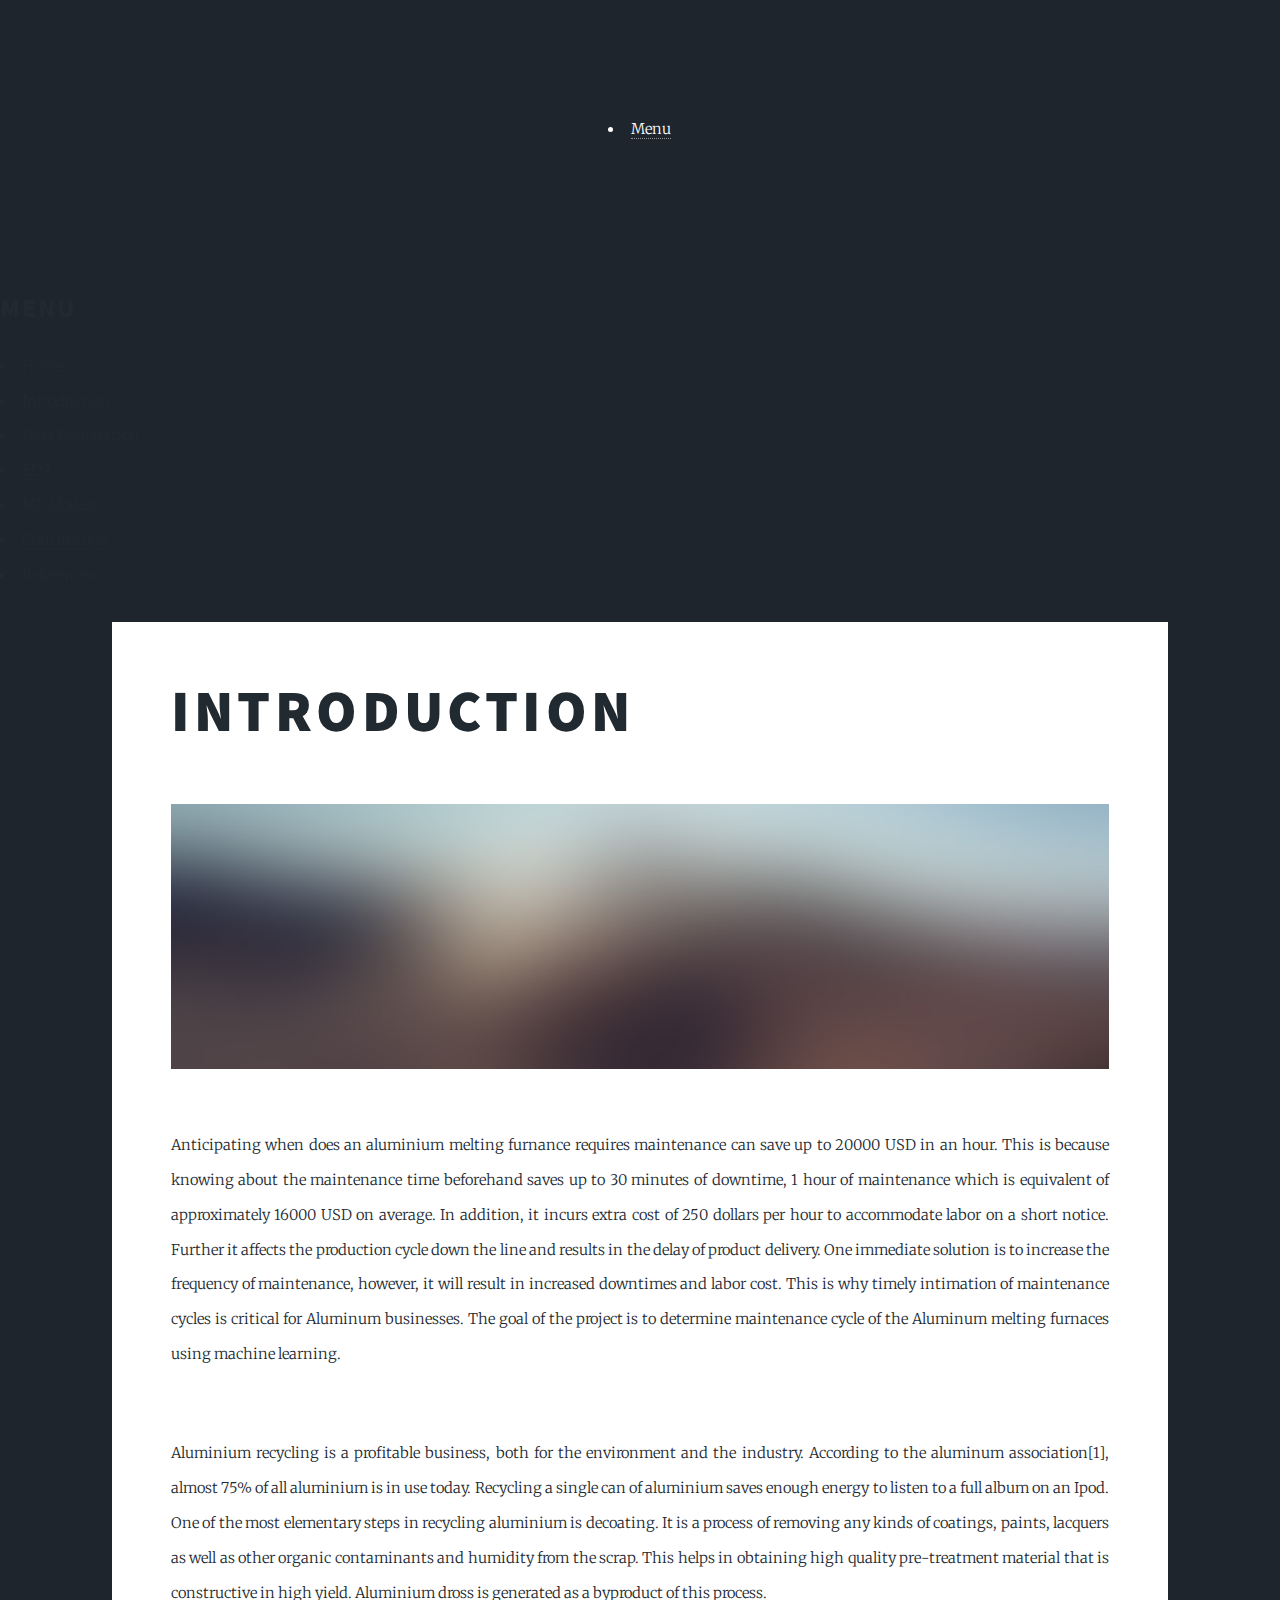
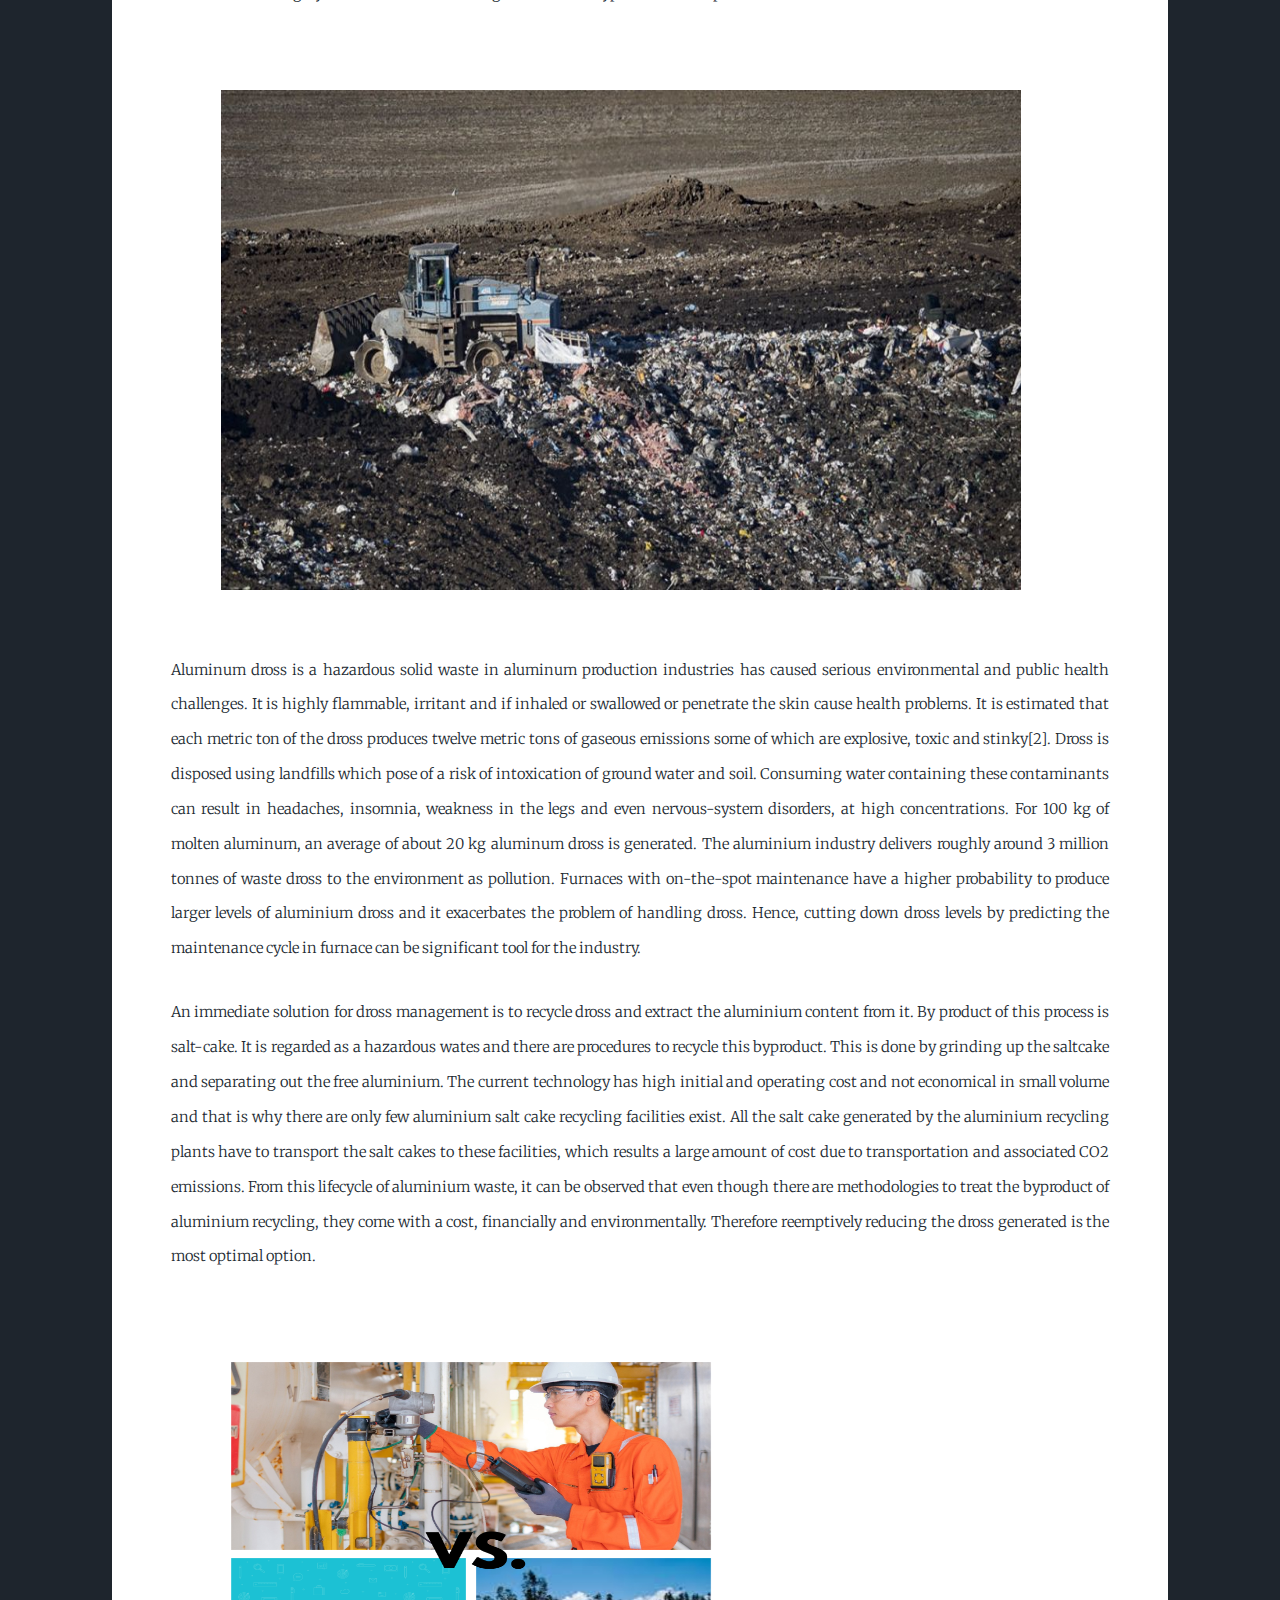
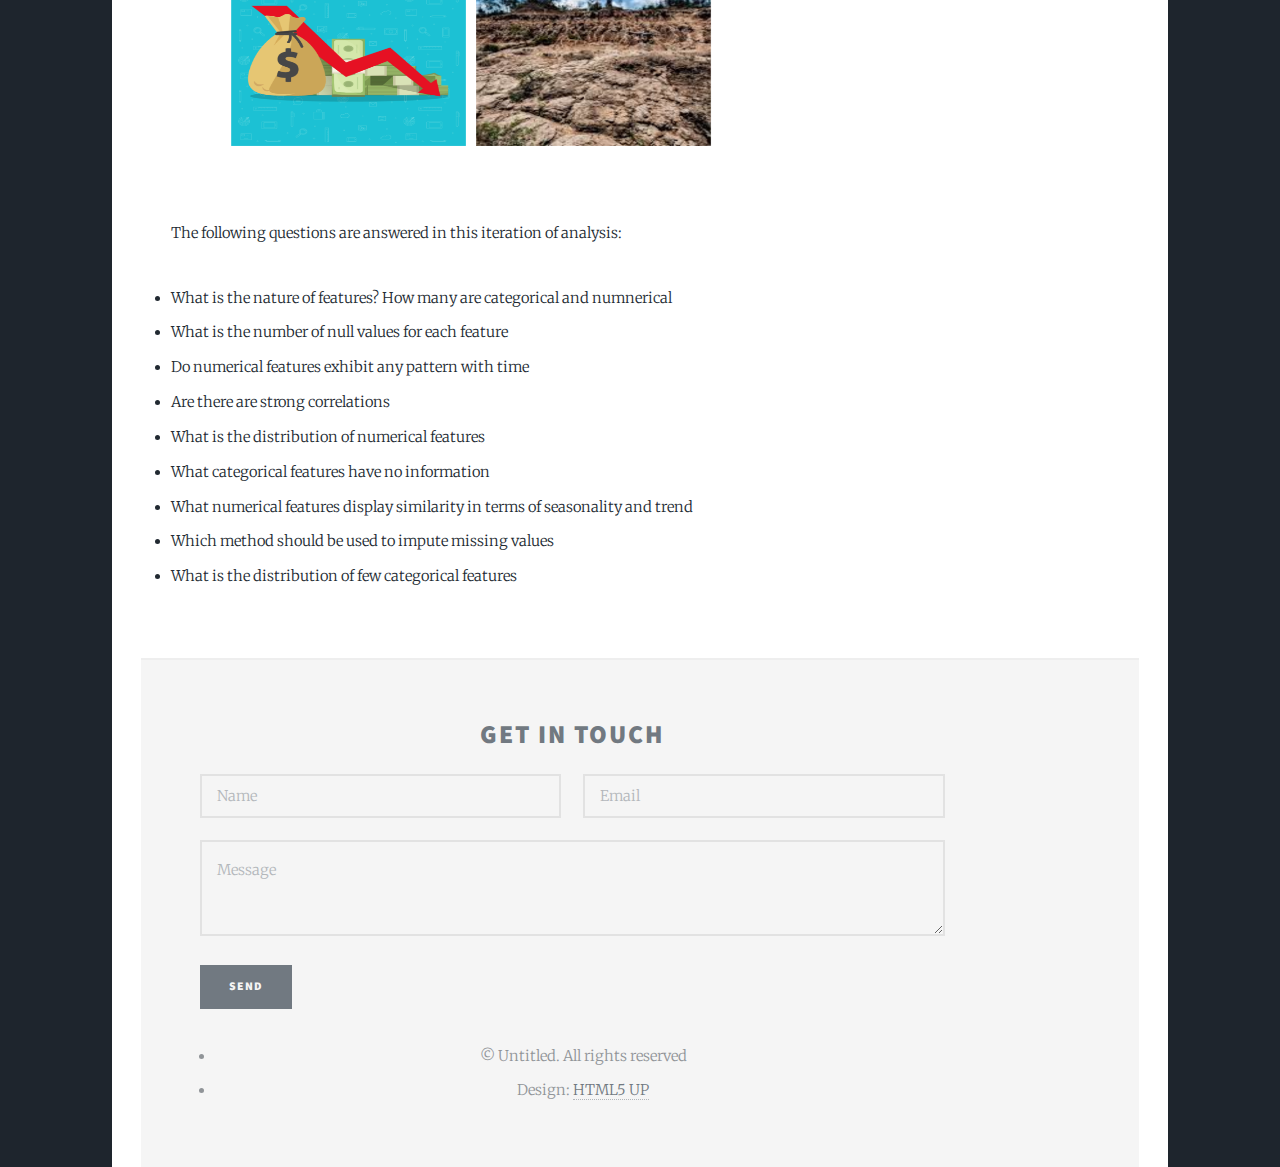
<file: introduction.html>
<!DOCTYPE HTML>
<!--
	Phantom by HTML5 UP
	html5up.net | @ajlkn
	Free for personal and commercial use under the CCA 3.0 license (html5up.net/license)
-->
<html>
	<head>
		<title>Introduction</title>
		<meta charset="utf-8" />
		<meta name="viewport" content="width=device-width, initial-scale=1, user-scalable=no" />
		<link rel="stylesheet" href="assets/css/main.css" />
		<noscript><link rel="stylesheet" href="assets/css/noscript.css" /></noscript>
	</head>
	<body class="is-preload">
		<!-- Wrapper -->
			<div id="wrapper">

				<!-- Header -->
					<header id="header">
						<div class="inner">

							<!-- Logo -->
								<!-- <a href="index.html" class="logo"> -->
									<!-- <span class="symbol"><img src="images/logo.svg" alt="" />Alu</span><span class="title"></span> -->
								<!-- </a> -->

							<!-- Nav -->
								<nav>
									<ul>
										<li><a href="#menu">Menu</a></li>
									</ul>
								</nav>

						</div>
					</header>

				<!-- Menu -->
					<nav id="menu">
						<h2>Menu</h2>
						<ul>
							<li><a href="index.html">Home</a></li>
							<li><a href="introduction.html">Introduction</a></li>
							<li><a href="data_preparation.html">Data Preparation</a></li>
							<li><a href="EDA.html">EDA</a></li>
							<li><a href="models.html">ML Models</a></li>
							<li><a href="conclusion.html">Conclusions</a></li>
							<li><a href="references.html">References</a></li>
						</ul>
					</nav>

				<!-- Main -->
					<div id="main">
						<div class="inner">
							<h1>Introduction</h1>
							<span class="image main"><img src="images/pic13.jpg" alt="" /></span>
							<div style="margin:auto">
								
								<p align="justify">
									Anticipating when does an aluminium melting furnance requires maintenance can save up to 20000 USD in an hour. This is because knowing about the maintenance time beforehand saves up to 30 minutes of downtime, 1 hour of maintenance which is equivalent of approximately 16000 USD on average. In addition, it incurs extra cost of 250 dollars per hour to accommodate labor on a short notice. Further it affects the production cycle down the line and results in the delay of product delivery. One immediate solution is to increase the frequency of maintenance, however, it will result in increased downtimes and labor cost. This is why timely intimation of maintenance cycles is critical for Aluminum businesses. The goal of the project is to determine maintenance cycle of the Aluminum melting furnaces using machine learning.
								</p>
								<br>
								<p align="justify">
									Aluminium recycling is a profitable business, both for the environment and the industry. According to the aluminum association[1], almost 75% of all aluminium is in use today. Recycling a single can of aluminium saves enough energy to listen to a full album on an Ipod. One of the most elementary steps in recycling aluminium is decoating. It is a process of removing any kinds of coatings, paints, lacquers as well as other organic contaminants and humidity from the scrap. This helps in obtaining high quality pre-treatment material that is constructive in high yield. Aluminium dross is generated as a byproduct of this process. 
								</p>
								
								<img src="images/dross.jpg" alt="" width="800" height="500" style="margin:50px 50px"/>
								
								<br>
								<p align="justify">
									Aluminum dross is a hazardous solid waste in aluminum production industries has caused serious environmental and public health challenges. It is highly flammable, irritant and if inhaled or swallowed or penetrate the skin cause health problems. It is estimated that each metric ton of the dross produces twelve metric tons of gaseous emissions some of which are explosive, toxic and stinky[2]. Dross is disposed using landfills which pose of a risk of intoxication of ground water and soil. Consuming water containing these contaminants can result in headaches, insomnia, weakness in the legs and even nervous-system disorders, at high concentrations. For 100 kg of molten aluminum, an average of about 20 kg aluminum dross is generated. The aluminium industry delivers roughly around 3 million tonnes of waste dross to the environment as pollution. Furnaces with on-the-spot maintenance have a higher probability to produce larger levels of aluminium dross and it exacerbates the problem of handling dross. Hence, cutting down dross levels by predicting the maintenance cycle in furnace can be significant tool for the industry.
								</p>

								<p align="justify">
									An immediate solution for dross management is to recycle dross and extract the aluminium content from it. By product of this process is salt-cake. It is regarded as a hazardous wates and there are procedures to recycle this byproduct. This is done by grinding up the saltcake and separating out the free aluminium. The current technology has high initial and operating cost and not economical in small volume and that is why there are only few aluminium salt cake recycling facilities exist. All the salt cake generated by the aluminium recycling plants have to transport the salt cakes to these facilities, which results a large amount of cost due to transportation and associated CO2 emissions. From this lifecycle of aluminium waste, it can be observed that even though there are methodologies to treat the byproduct of aluminium recycling, they come with a cost, financially and environmentally. Therefore reemptively reducing the dross generated is the most optimal option.	 
								</p>
								<img src="images/collage-intro.jpg" alt="" width="500" height="400" style="margin:50px 50px"/>

								<p>The following questions are answered in this iteration of analysis:</p>
								<li>What is the nature of features? How many are categorical and numnerical</li>
								<li>What is the number of null values for each feature</li>
								<li>Do numerical features exhibit any pattern with time</li>
								<li>Are there are strong correlations</li>
								<li>What is the distribution of numerical features</li>
								<li>What categorical features have no information</li>
								<li>What numerical features display similarity in terms of seasonality and trend</li>
								<li>Which method should be used to impute missing values</li>
								<li>What is the distribution of few categorical features</li>
							</div>
						</div>
						<br>
				<!-- Footer -->
					<footer id="footer">
						<div class="inner">
							<section>
								<h2>Get in touch</h2>
								<form method="post" action="#">
									<div class="fields">
										<div class="field half">
											<input type="text" name="name" id="name" placeholder="Name" />
										</div>
										<div class="field half">
											<input type="email" name="email" id="email" placeholder="Email" />
										</div>
										<div class="field">
											<textarea name="message" id="message" placeholder="Message"></textarea>
										</div>
									</div>
									<ul class="actions">
										<li><input type="submit" value="Send" class="primary" /></li>
									</ul>
								</form>
							</section>
							<ul class="copyright">
								<li>&copy; Untitled. All rights reserved</li><li>Design: <a href="http://html5up.net">HTML5 UP</a></li>
							</ul>
						</div>
					</footer>

			</div>

		<!-- Scripts -->
			<script src="assets/js/jquery.min.js"></script>
			<script src="assets/js/browser.min.js"></script>
			<script src="assets/js/breakpoints.min.js"></script>
			<script src="assets/js/util.js"></script>
			<script src="assets/js/main.js"></script>

	</body>
</html>
</file>
<file: assets/css/main.css>
@import url(fontawesome-all.min.css);
@import url("https://fonts.googleapis.com/css?family=Merriweather:300,700,300italic,700italic|Source+Sans+Pro:900");

/*
	Massively by HTML5 UP
	html5up.net | @ajlkn
	Free for personal and commercial use under the CCA 3.0 license (html5up.net/license)
*/

html, body, div, span, applet, object,
iframe, h1, h2, h3, h4, h5, h6, p, blockquote,
pre, a, abbr, acronym, address, big, cite,
code, del, dfn, em, img, ins, kbd, q, s, samp,
small, strike, strong, sub, sup, tt, var, b,
u, i, center, dl, dt, dd, ol, ul, li, fieldset,
form, label, legend, table, caption, tbody,
tfoot, thead, tr, th, td, article, aside,
canvas, details, embed, figure, figcaption,
footer, header, hgroup, menu, nav, output, ruby,
section, summary, time, mark, audio, video {
	margin: 0;
	padding: 0;
	border: 0;
	font-size: 100%;
	font: inherit;
	vertical-align: baseline;}

article, aside, details, figcaption, figure,
footer, header, hgroup, menu, nav, section {
	display: block;}

body {
	line-height: 1;
}

ol, ul {
	list-style: none;
}

blockquote, q {
	quotes: none;
}

	blockquote:before, blockquote:after, q:before, q:after {
		content: '';
		content: none;
	}

table {
	border-collapse: collapse;
	border-spacing: 0;
}

body {
	-webkit-text-size-adjust: none;
}

mark {
	background-color: transparent;
	color: inherit;
}

input::-moz-focus-inner {
	border: 0;
	padding: 0;
}

input, select, textarea {
	-moz-appearance: none;
	-webkit-appearance: none;
	-ms-appearance: none;
	appearance: none;
}

/* Basic */

	@-ms-viewport {
		width: device-width;
	}

	body {
		-ms-overflow-style: scrollbar;
	}

	@media screen and (max-width: 480px) {

		html, body {
			min-width: 320px;
		}

	}

	html {
		box-sizing: border-box;
	}

	*, *:before, *:after {
		box-sizing: inherit;
	}

	body {
		background-color: #1e252d;
	}

		body.is-preload *, body.is-preload *:before, body.is-preload *:after {
			-moz-animation: none !important;
			-webkit-animation: none !important;
			-ms-animation: none !important;
			animation: none !important;
			-moz-transition: none !important;
			-webkit-transition: none !important;
			-ms-transition: none !important;
			transition: none !important;
		}

/* Type */

	html {
		font-size: 16pt;
	}

		@media screen and (max-width: 1680px) {

			html {
				font-size: 12pt;
			}

		}

		@media screen and (max-width: 1280px) {

			html {
				font-size: 11pt;
			}

		}

		@media screen and (max-width: 360px) {

			html {
				font-size: 10pt;
			}

		}

	body {
		color: #212931;
	}

	body, input, select, textarea {
		font-family: "Merriweather", Georgia, serif;
		font-weight: 300;
		font-size: 1rem;
		line-height: 2.375;
	}

	a {
		-moz-transition: color 0.2s ease-in-out, background-color 0.2s ease-in-out, border-color 0.2s ease-in-out, box-shadow 0.2s ease-in-out;
		-webkit-transition: color 0.2s ease-in-out, background-color 0.2s ease-in-out, border-color 0.2s ease-in-out, box-shadow 0.2s ease-in-out;
		-ms-transition: color 0.2s ease-in-out, background-color 0.2s ease-in-out, border-color 0.2s ease-in-out, box-shadow 0.2s ease-in-out;
		transition: color 0.2s ease-in-out, background-color 0.2s ease-in-out, border-color 0.2s ease-in-out, box-shadow 0.2s ease-in-out;
		border-bottom: dotted 1px;
		text-decoration: none;
	}

		a:hover {
			border-bottom-color: transparent;
		}

	strong, b {
		font-weight: 600;
	}

	em, i {
		font-style: italic;
	}

	p {
		text-align: justify;
		margin: 0 0 2rem 0;
	}

	h1, h2, h3, h4, h5, h6 {
		font-family: "Source Sans Pro", Helvetica, sans-serif;
		font-weight: 900;
		line-height: 1.5;
		letter-spacing: 0.075em;
		text-transform: uppercase;
		margin: 0 0 1rem 0;
	}

		h1 a, h2 a, h3 a, h4 a, h5 a, h6 a {
			border-bottom: 0;
			color: inherit;
			text-decoration: none;
		}

	h1 {
		font-size: 4rem;
		line-height: 1.1;
		margin: 0 0 2rem 0;
	}

	h2 {
		font-size: 1.75rem;
		line-height: 1.3;
		margin: 0 0 1.5rem 0;
	}

	h3 {
		font-size: 1.25rem;
		margin: 0 0 1.5rem 0;
	}

	h4 {
		font-size: 1rem;
	}

	h5 {
		font-size: 0.9rem;
	}

	h6 {
		font-size: 0.8rem;
	}

	sub {
		font-size: 0.8rem;
		position: relative;
		top: 0.5rem;
	}

	sup {
		font-size: 0.8rem;
		position: relative;
		top: -0.5rem;
	}

	blockquote {
		border-left: solid 4px;
		font-style: italic;
		margin: 0 0 2rem 0;
		padding: 0.5rem 0 0.5rem 2rem;
	}

	code {
		border: solid 2px;
		font-family: "Courier New", monospace;
		font-size: 0.9rem;
		margin: 0 0.25rem;
		padding: 0.25rem 0.65rem;
	}

	pre {
		-webkit-overflow-scrolling: touch;
		font-family: "Courier New", monospace;
		font-size: 0.9rem;
		margin: 0 0 2rem 0;
	}

		pre code {
			display: block;
			line-height: 1.75;
			padding: 1rem 1.5rem;
			overflow-x: auto;
		}

	hr {
		border: 0;
		border-bottom: solid 2px;
		margin: 3rem 0;
	}

		hr.major {
			margin: 5rem 0;
		}

	.align-left {
		text-align: left;
	}

	.align-center {
		text-align: center;
	}

	.align-right {
		text-align: right;
	}

	input, select, textarea {
		color: #212931;
	}

	a {
		color: #212931;
		border-bottom-color: rgba(33, 41, 49, 0.5);
	}

		a:hover {
			border-bottom-color: transparent;
			color: #18bfef !important;
		}

	strong, b {
		color: #212931;
	}

	h1, h2, h3, h4, h5, h6 {
		color: #212931;
	}

	blockquote {
		border-left-color: #eeeeee;
	}

	code {
		background: rgba(220, 220, 220, 0.25);
		border-color: #eeeeee;
	}

	hr {
		border-bottom-color: #eeeeee;
	}

/* Row */

	.row {
		display: flex;
		flex-wrap: wrap;
		box-sizing: border-box;
		align-items: stretch;
	}

		.row > * {
			box-sizing: border-box;
		}

		.row.gtr-uniform > * > :last-child {
			margin-bottom: 0;
		}

		.row.aln-left {
			justify-content: flex-start;
		}

		.row.aln-center {
			justify-content: center;
		}

		.row.aln-right {
			justify-content: flex-end;
		}

		.row.aln-top {
			align-items: flex-start;
		}

		.row.aln-middle {
			align-items: center;
		}

		.row.aln-bottom {
			align-items: flex-end;
		}

		.row > .imp {
			order: -1;
		}

		.row > .col-1 {
			width: 8.33333%;
		}

		.row > .off-1 {
			margin-left: 8.33333%;
		}

		.row > .col-2 {
			width: 16.66667%;
		}

		.row > .off-2 {
			margin-left: 16.66667%;
		}

		.row > .col-3 {
			width: 25%;
		}

		.row > .off-3 {
			margin-left: 25%;
		}

		.row > .col-4 {
			width: 33.33333%;
		}

		.row > .off-4 {
			margin-left: 33.33333%;
		}

		.row > .col-5 {
			width: 41.66667%;
		}

		.row > .off-5 {
			margin-left: 41.66667%;
		}

		.row > .col-6 {
			width: 50%;
		}

		.row > .off-6 {
			margin-left: 50%;
		}

		.row > .col-7 {
			width: 58.33333%;
		}

		.row > .off-7 {
			margin-left: 58.33333%;
		}

		.row > .col-8 {
			width: 66.66667%;
		}

		.row > .off-8 {
			margin-left: 66.66667%;
		}

		.row > .col-9 {
			width: 75%;
		}

		.row > .off-9 {
			margin-left: 75%;
		}

		.row > .col-10 {
			width: 83.33333%;
		}

		.row > .off-10 {
			margin-left: 83.33333%;
		}

		.row > .col-11 {
			width: 91.66667%;
		}

		.row > .off-11 {
			margin-left: 91.66667%;
		}

		.row > .col-12 {
			width: 100%;
		}

		.row > .off-12 {
			margin-left: 100%;
		}

		.row.gtr-0 {
			margin-top: 0;
			margin-left: 0rem;
		}

			.row.gtr-0 > * {
				padding: 0 0 0 0rem;
			}

			.row.gtr-0.gtr-uniform {
				margin-top: 0rem;
			}

				.row.gtr-0.gtr-uniform > * {
					padding-top: 0rem;
				}

		.row.gtr-25 {
			margin-top: 0;
			margin-left: -0.375rem;
		}

			.row.gtr-25 > * {
				padding: 0 0 0 0.375rem;
			}

			.row.gtr-25.gtr-uniform {
				margin-top: -0.375rem;
			}

				.row.gtr-25.gtr-uniform > * {
					padding-top: 0.375rem;
				}

		.row.gtr-50 {
			margin-top: 0;
			margin-left: -0.75rem;
		}

			.row.gtr-50 > * {
				padding: 0 0 0 0.75rem;
			}

			.row.gtr-50.gtr-uniform {
				margin-top: -0.75rem;
			}

				.row.gtr-50.gtr-uniform > * {
					padding-top: 0.75rem;
				}

		.row {
			margin-top: 0;
			margin-left: -1.5rem;
		}

			.row > * {
				padding: 0 0 0 1.5rem;
			}

			.row.gtr-uniform {
				margin-top: -1.5rem;
			}

				.row.gtr-uniform > * {
					padding-top: 1.5rem;
				}

		.row.gtr-150 {
			margin-top: 0;
			margin-left: -2.25rem;
		}

			.row.gtr-150 > * {
				padding: 0 0 0 2.25rem;
			}

			.row.gtr-150.gtr-uniform {
				margin-top: -2.25rem;
			}

				.row.gtr-150.gtr-uniform > * {
					padding-top: 2.25rem;
				}

		.row.gtr-200 {
			margin-top: 0;
			margin-left: -3rem;
		}

			.row.gtr-200 > * {
				padding: 0 0 0 3rem;
			}

			.row.gtr-200.gtr-uniform {
				margin-top: -3rem;
			}

				.row.gtr-200.gtr-uniform > * {
					padding-top: 3rem;
				}

		@media screen and (max-width: 1680px) {

			.row {
				display: flex;
				flex-wrap: wrap;
				box-sizing: border-box;
				align-items: stretch;
			}

				.row > * {
					box-sizing: border-box;
				}

				.row.gtr-uniform > * > :last-child {
					margin-bottom: 0;
				}

				.row.aln-left {
					justify-content: flex-start;
				}

				.row.aln-center {
					justify-content: center;
				}

				.row.aln-right {
					justify-content: flex-end;
				}

				.row.aln-top {
					align-items: flex-start;
				}

				.row.aln-middle {
					align-items: center;
				}

				.row.aln-bottom {
					align-items: flex-end;
				}

				.row > .imp-xlarge {
					order: -1;
				}

				.row > .col-1-xlarge {
					width: 8.33333%;
				}

				.row > .off-1-xlarge {
					margin-left: 8.33333%;
				}

				.row > .col-2-xlarge {
					width: 16.66667%;
				}

				.row > .off-2-xlarge {
					margin-left: 16.66667%;
				}

				.row > .col-3-xlarge {
					width: 25%;
				}

				.row > .off-3-xlarge {
					margin-left: 25%;
				}

				.row > .col-4-xlarge {
					width: 33.33333%;
				}

				.row > .off-4-xlarge {
					margin-left: 33.33333%;
				}

				.row > .col-5-xlarge {
					width: 41.66667%;
				}

				.row > .off-5-xlarge {
					margin-left: 41.66667%;
				}

				.row > .col-6-xlarge {
					width: 50%;
				}

				.row > .off-6-xlarge {
					margin-left: 50%;
				}

				.row > .col-7-xlarge {
					width: 58.33333%;
				}

				.row > .off-7-xlarge {
					margin-left: 58.33333%;
				}

				.row > .col-8-xlarge {
					width: 66.66667%;
				}

				.row > .off-8-xlarge {
					margin-left: 66.66667%;
				}

				.row > .col-9-xlarge {
					width: 75%;
				}

				.row > .off-9-xlarge {
					margin-left: 75%;
				}

				.row > .col-10-xlarge {
					width: 83.33333%;
				}

				.row > .off-10-xlarge {
					margin-left: 83.33333%;
				}

				.row > .col-11-xlarge {
					width: 91.66667%;
				}

				.row > .off-11-xlarge {
					margin-left: 91.66667%;
				}

				.row > .col-12-xlarge {
					width: 100%;
				}

				.row > .off-12-xlarge {
					margin-left: 100%;
				}

				.row.gtr-0 {
					margin-top: 0;
					margin-left: 0rem;
				}

					.row.gtr-0 > * {
						padding: 0 0 0 0rem;
					}

					.row.gtr-0.gtr-uniform {
						margin-top: 0rem;
					}

						.row.gtr-0.gtr-uniform > * {
							padding-top: 0rem;
						}

				.row.gtr-25 {
					margin-top: 0;
					margin-left: -0.375rem;
				}

					.row.gtr-25 > * {
						padding: 0 0 0 0.375rem;
					}

					.row.gtr-25.gtr-uniform {
						margin-top: -0.375rem;
					}

						.row.gtr-25.gtr-uniform > * {
							padding-top: 0.375rem;
						}

				.row.gtr-50 {
					margin-top: 0;
					margin-left: -0.75rem;
				}

					.row.gtr-50 > * {
						padding: 0 0 0 0.75rem;
					}

					.row.gtr-50.gtr-uniform {
						margin-top: -0.75rem;
					}

						.row.gtr-50.gtr-uniform > * {
							padding-top: 0.75rem;
						}

				.row {
					margin-top: 0;
					margin-left: -1.5rem;
				}

					.row > * {
						padding: 0 0 0 1.5rem;
					}

					.row.gtr-uniform {
						margin-top: -1.5rem;
					}

						.row.gtr-uniform > * {
							padding-top: 1.5rem;
						}

				.row.gtr-150 {
					margin-top: 0;
					margin-left: -2.25rem;
				}

					.row.gtr-150 > * {
						padding: 0 0 0 2.25rem;
					}

					.row.gtr-150.gtr-uniform {
						margin-top: -2.25rem;
					}

						.row.gtr-150.gtr-uniform > * {
							padding-top: 2.25rem;
						}

				.row.gtr-200 {
					margin-top: 0;
					margin-left: -3rem;
				}

					.row.gtr-200 > * {
						padding: 0 0 0 3rem;
					}

					.row.gtr-200.gtr-uniform {
						margin-top: -3rem;
					}

						.row.gtr-200.gtr-uniform > * {
							padding-top: 3rem;
						}

		}

		@media screen and (max-width: 1280px) {

			.row {
				display: flex;
				flex-wrap: wrap;
				box-sizing: border-box;
				align-items: stretch;
			}

				.row > * {
					box-sizing: border-box;
				}

				.row.gtr-uniform > * > :last-child {
					margin-bottom: 0;
				}

				.row.aln-left {
					justify-content: flex-start;
				}

				.row.aln-center {
					justify-content: center;
				}

				.row.aln-right {
					justify-content: flex-end;
				}

				.row.aln-top {
					align-items: flex-start;
				}

				.row.aln-middle {
					align-items: center;
				}

				.row.aln-bottom {
					align-items: flex-end;
				}

				.row > .imp-large {
					order: -1;
				}

				.row > .col-1-large {
					width: 8.33333%;
				}

				.row > .off-1-large {
					margin-left: 8.33333%;
				}

				.row > .col-2-large {
					width: 16.66667%;
				}

				.row > .off-2-large {
					margin-left: 16.66667%;
				}

				.row > .col-3-large {
					width: 25%;
				}

				.row > .off-3-large {
					margin-left: 25%;
				}

				.row > .col-4-large {
					width: 33.33333%;
				}

				.row > .off-4-large {
					margin-left: 33.33333%;
				}

				.row > .col-5-large {
					width: 41.66667%;
				}

				.row > .off-5-large {
					margin-left: 41.66667%;
				}

				.row > .col-6-large {
					width: 50%;
				}

				.row > .off-6-large {
					margin-left: 50%;
				}

				.row > .col-7-large {
					width: 58.33333%;
				}

				.row > .off-7-large {
					margin-left: 58.33333%;
				}

				.row > .col-8-large {
					width: 66.66667%;
				}

				.row > .off-8-large {
					margin-left: 66.66667%;
				}

				.row > .col-9-large {
					width: 75%;
				}

				.row > .off-9-large {
					margin-left: 75%;
				}

				.row > .col-10-large {
					width: 83.33333%;
				}

				.row > .off-10-large {
					margin-left: 83.33333%;
				}

				.row > .col-11-large {
					width: 91.66667%;
				}

				.row > .off-11-large {
					margin-left: 91.66667%;
				}

				.row > .col-12-large {
					width: 100%;
				}

				.row > .off-12-large {
					margin-left: 100%;
				}

				.row.gtr-0 {
					margin-top: 0;
					margin-left: 0rem;
				}

					.row.gtr-0 > * {
						padding: 0 0 0 0rem;
					}

					.row.gtr-0.gtr-uniform {
						margin-top: 0rem;
					}

						.row.gtr-0.gtr-uniform > * {
							padding-top: 0rem;
						}

				.row.gtr-25 {
					margin-top: 0;
					margin-left: -0.375rem;
				}

					.row.gtr-25 > * {
						padding: 0 0 0 0.375rem;
					}

					.row.gtr-25.gtr-uniform {
						margin-top: -0.375rem;
					}

						.row.gtr-25.gtr-uniform > * {
							padding-top: 0.375rem;
						}

				.row.gtr-50 {
					margin-top: 0;
					margin-left: -0.75rem;
				}

					.row.gtr-50 > * {
						padding: 0 0 0 0.75rem;
					}

					.row.gtr-50.gtr-uniform {
						margin-top: -0.75rem;
					}

						.row.gtr-50.gtr-uniform > * {
							padding-top: 0.75rem;
						}

				.row {
					margin-top: 0;
					margin-left: -1.5rem;
				}

					.row > * {
						padding: 0 0 0 1.5rem;
					}

					.row.gtr-uniform {
						margin-top: -1.5rem;
					}

						.row.gtr-uniform > * {
							padding-top: 1.5rem;
						}

				.row.gtr-150 {
					margin-top: 0;
					margin-left: -2.25rem;
				}

					.row.gtr-150 > * {
						padding: 0 0 0 2.25rem;
					}

					.row.gtr-150.gtr-uniform {
						margin-top: -2.25rem;
					}

						.row.gtr-150.gtr-uniform > * {
							padding-top: 2.25rem;
						}

				.row.gtr-200 {
					margin-top: 0;
					margin-left: -3rem;
				}

					.row.gtr-200 > * {
						padding: 0 0 0 3rem;
					}

					.row.gtr-200.gtr-uniform {
						margin-top: -3rem;
					}

						.row.gtr-200.gtr-uniform > * {
							padding-top: 3rem;
						}

		}

		@media screen and (max-width: 980px) {

			.row {
				display: flex;
				flex-wrap: wrap;
				box-sizing: border-box;
				align-items: stretch;
			}

				.row > * {
					box-sizing: border-box;
				}

				.row.gtr-uniform > * > :last-child {
					margin-bottom: 0;
				}

				.row.aln-left {
					justify-content: flex-start;
				}

				.row.aln-center {
					justify-content: center;
				}

				.row.aln-right {
					justify-content: flex-end;
				}

				.row.aln-top {
					align-items: flex-start;
				}

				.row.aln-middle {
					align-items: center;
				}

				.row.aln-bottom {
					align-items: flex-end;
				}

				.row > .imp-medium {
					order: -1;
				}

				.row > .col-1-medium {
					width: 8.33333%;
				}

				.row > .off-1-medium {
					margin-left: 8.33333%;
				}

				.row > .col-2-medium {
					width: 16.66667%;
				}

				.row > .off-2-medium {
					margin-left: 16.66667%;
				}

				.row > .col-3-medium {
					width: 25%;
				}

				.row > .off-3-medium {
					margin-left: 25%;
				}

				.row > .col-4-medium {
					width: 33.33333%;
				}

				.row > .off-4-medium {
					margin-left: 33.33333%;
				}

				.row > .col-5-medium {
					width: 41.66667%;
				}

				.row > .off-5-medium {
					margin-left: 41.66667%;
				}

				.row > .col-6-medium {
					width: 50%;
				}

				.row > .off-6-medium {
					margin-left: 50%;
				}

				.row > .col-7-medium {
					width: 58.33333%;
				}

				.row > .off-7-medium {
					margin-left: 58.33333%;
				}

				.row > .col-8-medium {
					width: 66.66667%;
				}

				.row > .off-8-medium {
					margin-left: 66.66667%;
				}

				.row > .col-9-medium {
					width: 75%;
				}

				.row > .off-9-medium {
					margin-left: 75%;
				}

				.row > .col-10-medium {
					width: 83.33333%;
				}

				.row > .off-10-medium {
					margin-left: 83.33333%;
				}

				.row > .col-11-medium {
					width: 91.66667%;
				}

				.row > .off-11-medium {
					margin-left: 91.66667%;
				}

				.row > .col-12-medium {
					width: 100%;
				}

				.row > .off-12-medium {
					margin-left: 100%;
				}

				.row.gtr-0 {
					margin-top: 0;
					margin-left: 0rem;
				}

					.row.gtr-0 > * {
						padding: 0 0 0 0rem;
					}

					.row.gtr-0.gtr-uniform {
						margin-top: 0rem;
					}

						.row.gtr-0.gtr-uniform > * {
							padding-top: 0rem;
						}

				.row.gtr-25 {
					margin-top: 0;
					margin-left: -0.375rem;
				}

					.row.gtr-25 > * {
						padding: 0 0 0 0.375rem;
					}

					.row.gtr-25.gtr-uniform {
						margin-top: -0.375rem;
					}

						.row.gtr-25.gtr-uniform > * {
							padding-top: 0.375rem;
						}

				.row.gtr-50 {
					margin-top: 0;
					margin-left: -0.75rem;
				}

					.row.gtr-50 > * {
						padding: 0 0 0 0.75rem;
					}

					.row.gtr-50.gtr-uniform {
						margin-top: -0.75rem;
					}

						.row.gtr-50.gtr-uniform > * {
							padding-top: 0.75rem;
						}

				.row {
					margin-top: 0;
					margin-left: -1.5rem;
				}

					.row > * {
						padding: 0 0 0 1.5rem;
					}

					.row.gtr-uniform {
						margin-top: -1.5rem;
					}

						.row.gtr-uniform > * {
							padding-top: 1.5rem;
						}

				.row.gtr-150 {
					margin-top: 0;
					margin-left: -2.25rem;
				}

					.row.gtr-150 > * {
						padding: 0 0 0 2.25rem;
					}

					.row.gtr-150.gtr-uniform {
						margin-top: -2.25rem;
					}

						.row.gtr-150.gtr-uniform > * {
							padding-top: 2.25rem;
						}

				.row.gtr-200 {
					margin-top: 0;
					margin-left: -3rem;
				}

					.row.gtr-200 > * {
						padding: 0 0 0 3rem;
					}

					.row.gtr-200.gtr-uniform {
						margin-top: -3rem;
					}

						.row.gtr-200.gtr-uniform > * {
							padding-top: 3rem;
						}

		}

		@media screen and (max-width: 736px) {

			.row {
				display: flex;
				flex-wrap: wrap;
				box-sizing: border-box;
				align-items: stretch;
			}

				.row > * {
					box-sizing: border-box;
				}

				.row.gtr-uniform > * > :last-child {
					margin-bottom: 0;
				}

				.row.aln-left {
					justify-content: flex-start;
				}

				.row.aln-center {
					justify-content: center;
				}

				.row.aln-right {
					justify-content: flex-end;
				}

				.row.aln-top {
					align-items: flex-start;
				}

				.row.aln-middle {
					align-items: center;
				}

				.row.aln-bottom {
					align-items: flex-end;
				}

				.row > .imp-small {
					order: -1;
				}

				.row > .col-1-small {
					width: 8.33333%;
				}

				.row > .off-1-small {
					margin-left: 8.33333%;
				}

				.row > .col-2-small {
					width: 16.66667%;
				}

				.row > .off-2-small {
					margin-left: 16.66667%;
				}

				.row > .col-3-small {
					width: 25%;
				}

				.row > .off-3-small {
					margin-left: 25%;
				}

				.row > .col-4-small {
					width: 33.33333%;
				}

				.row > .off-4-small {
					margin-left: 33.33333%;
				}

				.row > .col-5-small {
					width: 41.66667%;
				}

				.row > .off-5-small {
					margin-left: 41.66667%;
				}

				.row > .col-6-small {
					width: 50%;
				}

				.row > .off-6-small {
					margin-left: 50%;
				}

				.row > .col-7-small {
					width: 58.33333%;
				}

				.row > .off-7-small {
					margin-left: 58.33333%;
				}

				.row > .col-8-small {
					width: 66.66667%;
				}

				.row > .off-8-small {
					margin-left: 66.66667%;
				}

				.row > .col-9-small {
					width: 75%;
				}

				.row > .off-9-small {
					margin-left: 75%;
				}

				.row > .col-10-small {
					width: 83.33333%;
				}

				.row > .off-10-small {
					margin-left: 83.33333%;
				}

				.row > .col-11-small {
					width: 91.66667%;
				}

				.row > .off-11-small {
					margin-left: 91.66667%;
				}

				.row > .col-12-small {
					width: 100%;
				}

				.row > .off-12-small {
					margin-left: 100%;
				}

				.row.gtr-0 {
					margin-top: 0;
					margin-left: 0rem;
				}

					.row.gtr-0 > * {
						padding: 0 0 0 0rem;
					}

					.row.gtr-0.gtr-uniform {
						margin-top: 0rem;
					}

						.row.gtr-0.gtr-uniform > * {
							padding-top: 0rem;
						}

				.row.gtr-25 {
					margin-top: 0;
					margin-left: -0.375rem;
				}

					.row.gtr-25 > * {
						padding: 0 0 0 0.375rem;
					}

					.row.gtr-25.gtr-uniform {
						margin-top: -0.375rem;
					}

						.row.gtr-25.gtr-uniform > * {
							padding-top: 0.375rem;
						}

				.row.gtr-50 {
					margin-top: 0;
					margin-left: -0.75rem;
				}

					.row.gtr-50 > * {
						padding: 0 0 0 0.75rem;
					}

					.row.gtr-50.gtr-uniform {
						margin-top: -0.75rem;
					}

						.row.gtr-50.gtr-uniform > * {
							padding-top: 0.75rem;
						}

				.row {
					margin-top: 0;
					margin-left: -1.5rem;
				}

					.row > * {
						padding: 0 0 0 1.5rem;
					}

					.row.gtr-uniform {
						margin-top: -1.5rem;
					}

						.row.gtr-uniform > * {
							padding-top: 1.5rem;
						}

				.row.gtr-150 {
					margin-top: 0;
					margin-left: -2.25rem;
				}

					.row.gtr-150 > * {
						padding: 0 0 0 2.25rem;
					}

					.row.gtr-150.gtr-uniform {
						margin-top: -2.25rem;
					}

						.row.gtr-150.gtr-uniform > * {
							padding-top: 2.25rem;
						}

				.row.gtr-200 {
					margin-top: 0;
					margin-left: -3rem;
				}

					.row.gtr-200 > * {
						padding: 0 0 0 3rem;
					}

					.row.gtr-200.gtr-uniform {
						margin-top: -3rem;
					}

						.row.gtr-200.gtr-uniform > * {
							padding-top: 3rem;
						}

		}

		@media screen and (max-width: 480px) {

			.row {
				display: flex;
				flex-wrap: wrap;
				box-sizing: border-box;
				align-items: stretch;
			}

				.row > * {
					box-sizing: border-box;
				}

				.row.gtr-uniform > * > :last-child {
					margin-bottom: 0;
				}

				.row.aln-left {
					justify-content: flex-start;
				}

				.row.aln-center {
					justify-content: center;
				}

				.row.aln-right {
					justify-content: flex-end;
				}

				.row.aln-top {
					align-items: flex-start;
				}

				.row.aln-middle {
					align-items: center;
				}

				.row.aln-bottom {
					align-items: flex-end;
				}

				.row > .imp-xsmall {
					order: -1;
				}

				.row > .col-1-xsmall {
					width: 8.33333%;
				}

				.row > .off-1-xsmall {
					margin-left: 8.33333%;
				}

				.row > .col-2-xsmall {
					width: 16.66667%;
				}

				.row > .off-2-xsmall {
					margin-left: 16.66667%;
				}

				.row > .col-3-xsmall {
					width: 25%;
				}

				.row > .off-3-xsmall {
					margin-left: 25%;
				}

				.row > .col-4-xsmall {
					width: 33.33333%;
				}

				.row > .off-4-xsmall {
					margin-left: 33.33333%;
				}

				.row > .col-5-xsmall {
					width: 41.66667%;
				}

				.row > .off-5-xsmall {
					margin-left: 41.66667%;
				}

				.row > .col-6-xsmall {
					width: 50%;
				}

				.row > .off-6-xsmall {
					margin-left: 50%;
				}

				.row > .col-7-xsmall {
					width: 58.33333%;
				}

				.row > .off-7-xsmall {
					margin-left: 58.33333%;
				}

				.row > .col-8-xsmall {
					width: 66.66667%;
				}

				.row > .off-8-xsmall {
					margin-left: 66.66667%;
				}

				.row > .col-9-xsmall {
					width: 75%;
				}

				.row > .off-9-xsmall {
					margin-left: 75%;
				}

				.row > .col-10-xsmall {
					width: 83.33333%;
				}

				.row > .off-10-xsmall {
					margin-left: 83.33333%;
				}

				.row > .col-11-xsmall {
					width: 91.66667%;
				}

				.row > .off-11-xsmall {
					margin-left: 91.66667%;
				}

				.row > .col-12-xsmall {
					width: 100%;
				}

				.row > .off-12-xsmall {
					margin-left: 100%;
				}

				.row.gtr-0 {
					margin-top: 0;
					margin-left: 0rem;
				}

					.row.gtr-0 > * {
						padding: 0 0 0 0rem;
					}

					.row.gtr-0.gtr-uniform {
						margin-top: 0rem;
					}

						.row.gtr-0.gtr-uniform > * {
							padding-top: 0rem;
						}

				.row.gtr-25 {
					margin-top: 0;
					margin-left: -0.375rem;
				}

					.row.gtr-25 > * {
						padding: 0 0 0 0.375rem;
					}

					.row.gtr-25.gtr-uniform {
						margin-top: -0.375rem;
					}

						.row.gtr-25.gtr-uniform > * {
							padding-top: 0.375rem;
						}

				.row.gtr-50 {
					margin-top: 0;
					margin-left: -0.75rem;
				}

					.row.gtr-50 > * {
						padding: 0 0 0 0.75rem;
					}

					.row.gtr-50.gtr-uniform {
						margin-top: -0.75rem;
					}

						.row.gtr-50.gtr-uniform > * {
							padding-top: 0.75rem;
						}

				.row {
					margin-top: 0;
					margin-left: -1.5rem;
				}

					.row > * {
						padding: 0 0 0 1.5rem;
					}

					.row.gtr-uniform {
						margin-top: -1.5rem;
					}

						.row.gtr-uniform > * {
							padding-top: 1.5rem;
						}

				.row.gtr-150 {
					margin-top: 0;
					margin-left: -2.25rem;
				}

					.row.gtr-150 > * {
						padding: 0 0 0 2.25rem;
					}

					.row.gtr-150.gtr-uniform {
						margin-top: -2.25rem;
					}

						.row.gtr-150.gtr-uniform > * {
							padding-top: 2.25rem;
						}

				.row.gtr-200 {
					margin-top: 0;
					margin-left: -3rem;
				}

					.row.gtr-200 > * {
						padding: 0 0 0 3rem;
					}

					.row.gtr-200.gtr-uniform {
						margin-top: -3rem;
					}

						.row.gtr-200.gtr-uniform > * {
							padding-top: 3rem;
						}

		}

		@media screen and (max-width: 360px) {

			.row {
				display: flex;
				flex-wrap: wrap;
				box-sizing: border-box;
				align-items: stretch;
			}

				.row > * {
					box-sizing: border-box;
				}

				.row.gtr-uniform > * > :last-child {
					margin-bottom: 0;
				}

				.row.aln-left {
					justify-content: flex-start;
				}

				.row.aln-center {
					justify-content: center;
				}

				.row.aln-right {
					justify-content: flex-end;
				}

				.row.aln-top {
					align-items: flex-start;
				}

				.row.aln-middle {
					align-items: center;
				}

				.row.aln-bottom {
					align-items: flex-end;
				}

				.row > .imp-xxsmall {
					order: -1;
				}

				.row > .col-1-xxsmall {
					width: 8.33333%;
				}

				.row > .off-1-xxsmall {
					margin-left: 8.33333%;
				}

				.row > .col-2-xxsmall {
					width: 16.66667%;
				}

				.row > .off-2-xxsmall {
					margin-left: 16.66667%;
				}

				.row > .col-3-xxsmall {
					width: 25%;
				}

				.row > .off-3-xxsmall {
					margin-left: 25%;
				}

				.row > .col-4-xxsmall {
					width: 33.33333%;
				}

				.row > .off-4-xxsmall {
					margin-left: 33.33333%;
				}

				.row > .col-5-xxsmall {
					width: 41.66667%;
				}

				.row > .off-5-xxsmall {
					margin-left: 41.66667%;
				}

				.row > .col-6-xxsmall {
					width: 50%;
				}

				.row > .off-6-xxsmall {
					margin-left: 50%;
				}

				.row > .col-7-xxsmall {
					width: 58.33333%;
				}

				.row > .off-7-xxsmall {
					margin-left: 58.33333%;
				}

				.row > .col-8-xxsmall {
					width: 66.66667%;
				}

				.row > .off-8-xxsmall {
					margin-left: 66.66667%;
				}

				.row > .col-9-xxsmall {
					width: 75%;
				}

				.row > .off-9-xxsmall {
					margin-left: 75%;
				}

				.row > .col-10-xxsmall {
					width: 83.33333%;
				}

				.row > .off-10-xxsmall {
					margin-left: 83.33333%;
				}

				.row > .col-11-xxsmall {
					width: 91.66667%;
				}

				.row > .off-11-xxsmall {
					margin-left: 91.66667%;
				}

				.row > .col-12-xxsmall {
					width: 100%;
				}

				.row > .off-12-xxsmall {
					margin-left: 100%;
				}

				.row.gtr-0 {
					margin-top: 0;
					margin-left: 0rem;
				}

					.row.gtr-0 > * {
						padding: 0 0 0 0rem;
					}

					.row.gtr-0.gtr-uniform {
						margin-top: 0rem;
					}

						.row.gtr-0.gtr-uniform > * {
							padding-top: 0rem;
						}

				.row.gtr-25 {
					margin-top: 0;
					margin-left: -0.375rem;
				}

					.row.gtr-25 > * {
						padding: 0 0 0 0.375rem;
					}

					.row.gtr-25.gtr-uniform {
						margin-top: -0.375rem;
					}

						.row.gtr-25.gtr-uniform > * {
							padding-top: 0.375rem;
						}

				.row.gtr-50 {
					margin-top: 0;
					margin-left: -0.75rem;
				}

					.row.gtr-50 > * {
						padding: 0 0 0 0.75rem;
					}

					.row.gtr-50.gtr-uniform {
						margin-top: -0.75rem;
					}

						.row.gtr-50.gtr-uniform > * {
							padding-top: 0.75rem;
						}

				.row {
					margin-top: 0;
					margin-left: -1.5rem;
				}

					.row > * {
						padding: 0 0 0 1.5rem;
					}

					.row.gtr-uniform {
						margin-top: -1.5rem;
					}

						.row.gtr-uniform > * {
							padding-top: 1.5rem;
						}

				.row.gtr-150 {
					margin-top: 0;
					margin-left: -2.25rem;
				}

					.row.gtr-150 > * {
						padding: 0 0 0 2.25rem;
					}

					.row.gtr-150.gtr-uniform {
						margin-top: -2.25rem;
					}

						.row.gtr-150.gtr-uniform > * {
							padding-top: 2.25rem;
						}

				.row.gtr-200 {
					margin-top: 0;
					margin-left: -3rem;
				}

					.row.gtr-200 > * {
						padding: 0 0 0 3rem;
					}

					.row.gtr-200.gtr-uniform {
						margin-top: -3rem;
					}

						.row.gtr-200.gtr-uniform > * {
							padding-top: 3rem;
						}

		}

/* Box */

	.box {
		border: solid 2px;
		margin-bottom: 2rem;
		padding: 1.5rem;
	}

		.box > :last-child,
		.box > :last-child > :last-child,
		.box > :last-child > :last-child > :last-child {
			margin-bottom: 0;
		}

		.box.alt {
			border: 0;
			border-radius: 0;
			padding: 0;
		}

	.box {
		border-color: #eeeeee;
	}

/* Button */

	input[type="submit"],
	input[type="reset"],
	input[type="button"],
	button,
	.button {
		-moz-appearance: none;
		-webkit-appearance: none;
		-ms-appearance: none;
		appearance: none;
		-moz-transition: background-color 0.2s ease-in-out, box-shadow 0.2s ease-in-out, color 0.2s ease-in-out;
		-webkit-transition: background-color 0.2s ease-in-out, box-shadow 0.2s ease-in-out, color 0.2s ease-in-out;
		-ms-transition: background-color 0.2s ease-in-out, box-shadow 0.2s ease-in-out, color 0.2s ease-in-out;
		transition: background-color 0.2s ease-in-out, box-shadow 0.2s ease-in-out, color 0.2s ease-in-out;
		border: 0;
		border-radius: 0;
		cursor: pointer;
		display: inline-block;
		font-family: "Source Sans Pro", Helvetica, sans-serif;
		font-size: 0.8rem;
		font-weight: 900;
		letter-spacing: 0.075em;
		height: 3rem;
		line-height: 3rem;
		padding: 0 2rem;
		text-align: center;
		text-decoration: none;
		text-transform: uppercase;
		white-space: nowrap;
	}

		input[type="submit"].icon:before,
		input[type="reset"].icon:before,
		input[type="button"].icon:before,
		button.icon:before,
		.button.icon:before {
			margin-right: 0.5rem;
		}

		input[type="submit"].icon.solo,
		input[type="reset"].icon.solo,
		input[type="button"].icon.solo,
		button.icon.solo,
		.button.icon.solo {
			position: relative;
			width: 4rem;
			height: 4rem;
			line-height: 4rem;
			border-radius: 4rem;
			text-indent: 4rem;
			overflow: hidden;
			padding: 0;
			white-space: nowrap;
		}

			input[type="submit"].icon.solo:before,
			input[type="reset"].icon.solo:before,
			input[type="button"].icon.solo:before,
			button.icon.solo:before,
			.button.icon.solo:before {
				position: absolute;
				display: block;
				top: 0;
				left: 0;
				width: inherit;
				height: inherit;
				line-height: inherit;
				font-size: 1.25rem;
				margin-right: 0;
				text-align: center;
				text-indent: 0;
			}

		input[type="submit"].fit,
		input[type="reset"].fit,
		input[type="button"].fit,
		button.fit,
		.button.fit {
			width: 100%;
		}

		input[type="submit"].small,
		input[type="reset"].small,
		input[type="button"].small,
		button.small,
		.button.small {
			font-size: 0.7rem;
			height: 2.5rem;
			line-height: 2.5rem;
			padding: 0 1.5rem;
		}

		input[type="submit"].large,
		input[type="reset"].large,
		input[type="button"].large,
		button.large,
		.button.large {
			font-size: 0.9rem;
			height: 3.5rem;
			line-height: 3.5rem;
			padding: 0 2.75rem;
		}

		@media screen and (max-width: 980px) {

			input[type="submit"],
			input[type="reset"],
			input[type="button"],
			button,
			.button {
				font-size: 0.9rem;
				height: 3.25rem;
				line-height: 3.25rem;
			}

				input[type="submit"].large,
				input[type="reset"].large,
				input[type="button"].large,
				button.large,
				.button.large {
					font-size: 1rem;
					height: 3.75rem;
					line-height: 3.75rem;
				}

		}

		input[type="submit"].disabled, input[type="submit"]:disabled,
		input[type="reset"].disabled,
		input[type="reset"]:disabled,
		input[type="button"].disabled,
		input[type="button"]:disabled,
		button.disabled,
		button:disabled,
		.button.disabled,
		.button:disabled {
			pointer-events: none;
			opacity: 0.25;
		}

	input[type="submit"],
	input[type="reset"],
	input[type="button"],
	button,
	.button {
		background-color: transparent;
		box-shadow: inset 0 0 0 2px #212931;
		color: #212931 !important;
	}

		input[type="submit"]:hover,
		input[type="reset"]:hover,
		input[type="button"]:hover,
		button:hover,
		.button:hover {
			box-shadow: inset 0 0 0 2px #18bfef;
			color: #18bfef !important;
		}

		input[type="submit"].primary,
		input[type="reset"].primary,
		input[type="button"].primary,
		button.primary,
		.button.primary {
			background-color: #212931;
			box-shadow: none;
			color: #ffffff !important;
		}

			input[type="submit"].primary:hover,
			input[type="reset"].primary:hover,
			input[type="button"].primary:hover,
			button.primary:hover,
			.button.primary:hover {
				background-color: #18bfef;
			}

/* Form */

	form {
		margin: 0 0 2rem 0;
	}

		form > :last-child {
			margin-bottom: 0;
		}

		form > .fields {
			display: -moz-flex;
			display: -webkit-flex;
			display: -ms-flex;
			display: flex;
			-moz-flex-wrap: wrap;
			-webkit-flex-wrap: wrap;
			-ms-flex-wrap: wrap;
			flex-wrap: wrap;
			width: calc(100% + 3rem);
			margin: -1.5rem 0 2rem -1.5rem;
		}

			form > .fields > .field {
				-moz-flex-grow: 0;
				-webkit-flex-grow: 0;
				-ms-flex-grow: 0;
				flex-grow: 0;
				-moz-flex-shrink: 0;
				-webkit-flex-shrink: 0;
				-ms-flex-shrink: 0;
				flex-shrink: 0;
				padding: 1.5rem 0 0 1.5rem;
				width: calc(100% - 1.5rem);
			}

				form > .fields > .field.half {
					width: calc(50% - 0.75rem);
				}

				form > .fields > .field.third {
					width: calc(100%/3 - 0.5rem);
				}

				form > .fields > .field.quarter {
					width: calc(25% - 0.375rem);
				}

		@media screen and (max-width: 480px) {

			form > .fields {
				width: calc(100% + 3rem);
				margin: -1.5rem 0 2rem -1.5rem;
			}

				form > .fields > .field {
					padding: 1.5rem 0 0 1.5rem;
					width: calc(100% - 1.5rem);
				}

					form > .fields > .field.half {
						width: calc(100% - 1.5rem);
					}

					form > .fields > .field.third {
						width: calc(100% - 1.5rem);
					}

					form > .fields > .field.quarter {
						width: calc(100% - 1.5rem);
					}

		}

	label {
		display: block;
		font-family: "Source Sans Pro", Helvetica, sans-serif;
		font-weight: 900;
		line-height: 1.5;
		letter-spacing: 0.075em;
		font-size: 0.8rem;
		text-transform: uppercase;
		margin: 0 0 0.75rem 0;
	}

		@media screen and (max-width: 980px) {

			label {
				font-size: 0.9rem;
			}

		}

	input[type="text"],
	input[type="password"],
	input[type="email"],
	select,
	textarea {
		-moz-appearance: none;
		-webkit-appearance: none;
		-ms-appearance: none;
		appearance: none;
		background: transparent;
		border-radius: 0;
		border: solid 2px;
		color: inherit;
		display: block;
		outline: 0;
		padding: 0 1rem;
		text-decoration: none;
		width: 100%;
	}

		input[type="text"]:invalid,
		input[type="password"]:invalid,
		input[type="email"]:invalid,
		select:invalid,
		textarea:invalid {
			box-shadow: none;
		}

	select {
		background-size: 1.25rem;
		background-repeat: no-repeat;
		background-position: calc(100% - 1rem) center;
		height: 3rem;
		padding-right: 3rem;
		text-overflow: ellipsis;
	}

		select:focus::-ms-value {
			background-color: transparent;
		}

		select::-ms-expand {
			display: none;
		}

	input[type="text"],
	input[type="password"],
	input[type="email"],
	select {
		height: 3rem;
	}

	textarea {
		padding: 0.75rem 1rem;
	}

	input[type="checkbox"],
	input[type="radio"] {
		-moz-appearance: none;
		-webkit-appearance: none;
		-ms-appearance: none;
		appearance: none;
		display: block;
		float: left;
		margin-right: -2rem;
		opacity: 0;
		width: 1rem;
		z-index: -1;
	}

		input[type="checkbox"] + label,
		input[type="radio"] + label {
			text-decoration: none;
			cursor: pointer;
			display: inline-block;
			font-size: 1rem;
			letter-spacing: 0;
			font-family: "Merriweather", Georgia, serif;
			text-transform: none;
			font-weight: 300;
			padding-left: 2.8rem;
			padding-right: 1rem;
			position: relative;
		}

			input[type="checkbox"] + label:before,
			input[type="radio"] + label:before {
				-moz-osx-font-smoothing: grayscale;
				-webkit-font-smoothing: antialiased;
				display: inline-block;
				font-style: normal;
				font-variant: normal;
				text-rendering: auto;
				line-height: 1;
				text-transform: none !important;
				font-family: 'Font Awesome 5 Free';
				font-weight: 900;
			}

			input[type="checkbox"] + label:before,
			input[type="radio"] + label:before {
				border-radius: 0;
				border: solid 2px;
				content: '';
				display: inline-block;
				font-size: 0.8rem;
				height: 1.8rem;
				left: 0;
				line-height: 1.65rem;
				position: absolute;
				text-align: center;
				top: -0.125rem;
				width: 1.8rem;
			}

		input[type="checkbox"]:checked + label:before,
		input[type="radio"]:checked + label:before {
			content: '\f00c';
		}

	input[type="checkbox"] + label:before {
		border-radius: 0;
	}

	input[type="radio"] + label:before {
		border-radius: 100%;
	}

	::-webkit-input-placeholder {
		opacity: 1.0;
	}

	:-moz-placeholder {
		opacity: 1.0;
	}

	::-moz-placeholder {
		opacity: 1.0;
	}

	:-ms-input-placeholder {
		opacity: 1.0;
	}

	label {
		color: #212931;
	}

	input[type="text"],
	input[type="password"],
	input[type="email"],
	select,
	textarea {
		border-color: #eeeeee;
	}

		input[type="text"]:focus,
		input[type="password"]:focus,
		input[type="email"]:focus,
		select:focus,
		textarea:focus {
			border-color: #18bfef;
		}

	select {
		background-image: url("data:image/svg+xml;charset=utf8,%3Csvg xmlns='http://www.w3.org/2000/svg' width='40' height='40' preserveAspectRatio='none' viewBox='0 0 40 40'%3E%3Cpath d='M9.4,12.3l10.4,10.4l10.4-10.4c0.2-0.2,0.5-0.4,0.9-0.4c0.3,0,0.6,0.1,0.9,0.4l3.3,3.3c0.2,0.2,0.4,0.5,0.4,0.9 c0,0.4-0.1,0.6-0.4,0.9L20.7,31.9c-0.2,0.2-0.5,0.4-0.9,0.4c-0.3,0-0.6-0.1-0.9-0.4L4.3,17.3c-0.2-0.2-0.4-0.5-0.4-0.9 c0-0.4,0.1-0.6,0.4-0.9l3.3-3.3c0.2-0.2,0.5-0.4,0.9-0.4S9.1,12.1,9.4,12.3z' fill='%23eeeeee' /%3E%3C/svg%3E");
	}

		select option {
			background-color: #ffffff;
			color: #212931;
		}

	.select-wrapper:before {
		color: #eeeeee;
	}

	input[type="checkbox"] + label,
	input[type="radio"] + label {
		color: #212931;
	}

		input[type="checkbox"] + label:before,
		input[type="radio"] + label:before {
			border-color: #eeeeee;
		}

	input[type="checkbox"]:checked + label:before,
	input[type="radio"]:checked + label:before {
		background-color: #212931;
		border-color: #212931;
		color: #ffffff;
	}

	input[type="checkbox"]:focus + label:before,
	input[type="radio"]:focus + label:before {
		border-color: #18bfef;
	}

	::-webkit-input-placeholder {
		color: #909498 !important;
	}

	:-moz-placeholder {
		color: #909498 !important;
	}

	::-moz-placeholder {
		color: #909498 !important;
	}

	:-ms-input-placeholder {
		color: #909498 !important;
	}

	.formerize-placeholder {
		color: #909498 !important;
	}

/* Icon */

	.icon {
		text-decoration: none;
		border-bottom: none;
		position: relative;
	}

		.icon:before {
			-moz-osx-font-smoothing: grayscale;
			-webkit-font-smoothing: antialiased;
			display: inline-block;
			font-style: normal;
			font-variant: normal;
			text-rendering: auto;
			line-height: 1;
			text-transform: none !important;
			font-family: 'Font Awesome 5 Free';
			font-weight: 400;
		}

		.icon > .label {
			display: none;
		}

		.icon:before {
			line-height: inherit;
		}

		.icon.solid:before {
			font-weight: 900;
		}

		.icon.brands:before {
			font-family: 'Font Awesome 5 Brands';
		}

/* Image */

	.image {
		border: 0;
		display: inline-block;
		position: relative;
	}

		.image img {
			display: block;
		}

		.image.left, .image.right {
			max-width: 40%;
		}

			.image.left img, .image.right img {
				width: 100%;
			}

		.image.left {
			float: left;
			margin: 0 2rem 2rem 0;
			top: 0.75rem;
		}

		.image.right {
			float: right;
			margin: 0 0 2rem 2rem;
			top: 0.75rem;
		}

		.image.fit {
			display: block;
			margin: 2.5rem 0;
			width: 100%;
		}

			.image.fit:first-child {
				margin-top: 0;
			}

			.image.fit img {
				width: 100%;
			}

		.image.main {
			display: block;
			margin: 4rem 0;
			width: 100%;
		}

			.image.main:first-child {
				margin-top: 0;
			}

			.image.main img {
				width: 100%;
			}

		@media screen and (max-width: 736px) {

			.image.fit {
				margin: 2rem 0;
			}

			.image.main {
				margin: 2rem 0;
			}

		}

	a.image {
		overflow: hidden;
	}

		a.image img {
			-moz-transition: -moz-transform 0.2s ease-out;
			-webkit-transition: -webkit-transform 0.2s ease-out;
			-ms-transition: -ms-transform 0.2s ease-out;
			transition: transform 0.2s ease-out;
		}

		a.image:hover img {
			-moz-transform: scale(1.05);
			-webkit-transform: scale(1.05);
			-ms-transform: scale(1.05);
			transform: scale(1.05);
		}

/* Actions */

	ul.actions {
		display: -moz-flex;
		display: -webkit-flex;
		display: -ms-flex;
		display: flex;
		cursor: default;
		list-style: none;
		margin-left: -1rem;
		padding-left: 0;
	}

		ul.actions li {
			padding: 0 0 0 1rem;
			vertical-align: middle;
		}

		ul.actions.special {
			-moz-justify-content: center;
			-webkit-justify-content: center;
			-ms-justify-content: center;
			justify-content: center;
			width: 100%;
			margin-left: 0;
		}

			ul.actions.special li:first-child {
				padding-left: 0;
			}

		ul.actions.stacked {
			-moz-flex-direction: column;
			-webkit-flex-direction: column;
			-ms-flex-direction: column;
			flex-direction: column;
			margin-left: 0;
		}

			ul.actions.stacked li {
				padding: 1.3rem 0 0 0;
			}

				ul.actions.stacked li:first-child {
					padding-top: 0;
				}

		ul.actions.fit {
			width: calc(100% + 1rem);
		}

			ul.actions.fit li {
				-moz-flex-grow: 1;
				-webkit-flex-grow: 1;
				-ms-flex-grow: 1;
				flex-grow: 1;
				-moz-flex-shrink: 1;
				-webkit-flex-shrink: 1;
				-ms-flex-shrink: 1;
				flex-shrink: 1;
				width: 100%;
			}

				ul.actions.fit li > * {
					width: 100%;
				}

			ul.actions.fit.stacked {
				width: 100%;
			}

		@media screen and (max-width: 480px) {

			ul.actions:not(.fixed) {
				-moz-flex-direction: column;
				-webkit-flex-direction: column;
				-ms-flex-direction: column;
				flex-direction: column;
				margin-left: 0;
				width: 100% !important;
			}

				ul.actions:not(.fixed) li {
					-moz-flex-grow: 1;
					-webkit-flex-grow: 1;
					-ms-flex-grow: 1;
					flex-grow: 1;
					-moz-flex-shrink: 1;
					-webkit-flex-shrink: 1;
					-ms-flex-shrink: 1;
					flex-shrink: 1;
					padding: 1rem 0 0 0;
					text-align: center;
					width: 100%;
				}

					ul.actions:not(.fixed) li > * {
						width: 100%;
					}

					ul.actions:not(.fixed) li:first-child {
						padding-top: 0;
					}

					ul.actions:not(.fixed) li input[type="submit"],
					ul.actions:not(.fixed) li input[type="reset"],
					ul.actions:not(.fixed) li input[type="button"],
					ul.actions:not(.fixed) li button,
					ul.actions:not(.fixed) li .button {
						width: 100%;
					}

						ul.actions:not(.fixed) li input[type="submit"].icon:before,
						ul.actions:not(.fixed) li input[type="reset"].icon:before,
						ul.actions:not(.fixed) li input[type="button"].icon:before,
						ul.actions:not(.fixed) li button.icon:before,
						ul.actions:not(.fixed) li .button.icon:before {
							margin-left: -0.5rem;
						}

		}

/* Icons */

	ul.icons {
		cursor: default;
		list-style: none;
		padding-left: 0;
	}

		ul.icons li {
			display: inline-block;
			padding: 0 0.5rem 0 0;
			vertical-align: middle;
		}

			ul.icons li:last-child {
				padding-right: 0;
			}

			ul.icons li .icon:before {
				width: 2.25rem;
				height: 2.25rem;
				line-height: 2.25rem;
				display: inline-block;
				text-align: center;
				border-radius: 100%;
				font-size: 1.25rem;
			}

		ul.icons.alt li .icon:before {
			-moz-transition: color 0.2s ease-in-out, background-color 0.2s ease-in-out, border-color 0.2s ease-in-out, box-shadow 0.2s ease-in-out;
			-webkit-transition: color 0.2s ease-in-out, background-color 0.2s ease-in-out, border-color 0.2s ease-in-out, box-shadow 0.2s ease-in-out;
			-ms-transition: color 0.2s ease-in-out, background-color 0.2s ease-in-out, border-color 0.2s ease-in-out, box-shadow 0.2s ease-in-out;
			transition: color 0.2s ease-in-out, background-color 0.2s ease-in-out, border-color 0.2s ease-in-out, box-shadow 0.2s ease-in-out;
			font-size: 1rem;
		}

/* List */

	ol {
		list-style: decimal;
		margin: 0 0 2rem 0;
		padding-left: 1.25rem;
	}

		ol li {
			padding-left: 0.25rem;
		}

	ul {
		list-style: disc;
		margin: 0 0 2rem 0;
		padding-left: 1rem;
	}

		ul li {
			padding-left: 0.5rem;
		}

		ul.divided {
			list-style: none;
			padding-left: 0;
		}

			ul.divided li {
				border-top: solid 1px;
				padding: 0.5rem 0;
			}

				ul.divided li:first-child {
					border-top: 0;
					padding-top: 0;
				}

	dl {
		margin: 0 0 2rem 0;
	}

		dl dt {
			display: block;
			font-weight: 600;
			margin: 0 0 1rem 0;
		}

		dl dd {
			margin-left: 2rem;
		}

	ul.divided li {
		border-top-color: #eeeeee;
	}

	ul.icons li a.icon:hover:before {
		color: #18bfef;
	}

	ul.icons.alt li .icon:before {
		box-shadow: inset 0 0 0 2px #eeeeee;
	}

	ul.icons.alt li a.icon:hover:before {
		box-shadow: inset 0 0 0 2px #18bfef;
	}

/* Section/Article */

	section.special, article.special {
		text-align: center;
	}

	header {
		cursor: default;
	}

		header > .date {
			display: block;
			font-size: 0.8rem;
			height: 1;
			margin: 0 0 1rem 0;
			position: relative;
		}

		header > p {
			font-style: italic;
		}

		header > h1 + p {
			font-size: 1.1rem;
			margin-top: -0.5rem;
			line-height: 2;
		}

		header > h2 + p {
			font-size: 1rem;
			margin-top: -0.75rem;
		}

		header > h3 + p {
			font-size: 0.9rem;
			margin-top: -0.75rem;
		}

		header > h4 + p {
			font-size: 0.8rem;
			margin-top: -0.75rem;
		}

		header.major {
			margin: 0 0 4rem 0;
			text-align: center;
		}

			header.major > :last-child {
				margin-bottom: 0;
			}

			header.major > p {
				margin-top: 0;
				text-align: center;
			}

			header.major > .date {
				font-size: 1rem;
				margin: 0 0 4rem 0;
			}

				header.major > .date:before, header.major > .date:after {
					content: '';
					display: block;
					position: absolute;
					top: 50%;
					width: calc(50% - 6rem);
					border-top: solid 2px;
				}

				header.major > .date:before {
					left: 0;
				}

				header.major > .date:after {
					right: 0;
				}

		@media screen and (max-width: 980px) {

			header br {
				display: none;
			}

		}

		@media screen and (max-width: 736px) {

			header.major {
				margin: 0 0 2rem 0;
			}

		}

	header.major .date:before, header.major .date:after {
		border-top-color: #eeeeee;
	}

/* Table */

	.table-wrapper {
		-webkit-overflow-scrolling: touch;
		overflow-x: auto;
	}

	table {
		margin: 0 0 2rem 0;
		width: 100%;
	}

		table tbody tr {
			border: solid 1px;
			border-left: 0;
			border-right: 0;
		}

		table td {
			padding: 0.75rem 0.75rem;
		}

		table th {
			font-family: "Source Sans Pro", Helvetica, sans-serif;
			font-size: 0.8rem;
			font-weight: 900;
			letter-spacing: 0.075em;
			line-height: 1.5;
			padding: 0 0.75rem 0.75rem 0.75rem;
			text-align: left;
			text-transform: uppercase;
		}

			@media screen and (max-width: 980px) {

				table th {
					font-size: 0.9rem;
				}

			}

		table thead {
			border-bottom: solid 2px;
		}

		table tfoot {
			border-top: solid 2px;
		}

		table.alt {
			border-collapse: separate;
		}

			table.alt tbody tr td {
				border: solid 1px;
				border-left-width: 0;
				border-top-width: 0;
			}

				table.alt tbody tr td:first-child {
					border-left-width: 1px;
				}

			table.alt tbody tr:first-child td {
				border-top-width: 1px;
			}

			table.alt thead {
				border-bottom: 0;
			}

			table.alt tfoot {
				border-top: 0;
			}

	table tbody tr {
		border-color: #eeeeee;
	}

		table tbody tr:nth-child(2n + 1) {
			background-color: rgba(220, 220, 220, 0.25);
		}

	table th {
		color: #212931;
	}

	table thead {
		border-bottom-color: #eeeeee;
	}

	table tfoot {
		border-top-color: #eeeeee;
	}

	table.alt tbody tr td {
		border-color: #eeeeee;
	}

/* Pagination */

	.pagination {
		display: -moz-inline-flex;
		display: -webkit-inline-flex;
		display: -ms-inline-flex;
		display: inline-flex;
		-moz-user-select: none;
		-webkit-user-select: none;
		-ms-user-select: none;
		user-select: none;
		cursor: default;
		list-style: none;
		margin: 0 0 2rem 2px;
		padding: 0;
	}

		.pagination a, .pagination span {
			-moz-transition: background-color 0.2s ease-in-out, border-color 0.2s ease-in-out, box-shadow 0.2s ease-in-out, color 0.2s ease-in-out;
			-webkit-transition: background-color 0.2s ease-in-out, border-color 0.2s ease-in-out, box-shadow 0.2s ease-in-out, color 0.2s ease-in-out;
			-ms-transition: background-color 0.2s ease-in-out, border-color 0.2s ease-in-out, box-shadow 0.2s ease-in-out, color 0.2s ease-in-out;
			transition: background-color 0.2s ease-in-out, border-color 0.2s ease-in-out, box-shadow 0.2s ease-in-out, color 0.2s ease-in-out;
			border: solid 2px;
			display: inline-block;
			font-family: "Source Sans Pro", Helvetica, sans-serif;
			font-size: 0.8rem;
			font-weight: 900;
			height: 3rem;
			letter-spacing: 0.075em;
			line-height: calc(3rem - 4px);
			margin-left: -2px;
			min-width: 3rem;
			position: relative;
			text-align: center;
			text-decoration: none;
			text-transform: uppercase;
		}

		.pagination .next, .pagination .previous {
			text-decoration: none;
			padding: 0 1.75rem;
		}

			.pagination .next:before, .pagination .previous:before {
				-moz-osx-font-smoothing: grayscale;
				-webkit-font-smoothing: antialiased;
				display: inline-block;
				font-style: normal;
				font-variant: normal;
				text-rendering: auto;
				line-height: 1;
				text-transform: none !important;
				font-family: 'Font Awesome 5 Free';
				font-weight: 900;
			}

			.pagination .next:before, .pagination .previous:before {
				display: inline-block;
				color: inherit !important;
				line-height: inherit;
			}

		.pagination .previous:before {
			content: '\f104';
			margin-right: 0.9375em;
		}

		.pagination .next:before {
			content: '\f105';
			float: right;
			margin-left: 0.9375em;
		}

		@media screen and (max-width: 980px) {

			.pagination a, .pagination span {
				font-size: 0.9rem;
			}

		}

		@media screen and (max-width: 480px) {

			.pagination .page, .pagination .extra {
				display: none;
			}

		}

	.pagination a, .pagination span {
		border-color: #eeeeee;
	}

	.pagination a {
		color: #212931 !important;
	}

		.pagination a:hover {
			color: #18bfef !important;
			border-color: #18bfef;
			z-index: 1;
		}

			.pagination a:hover + a,
			.pagination a:hover + span {
				border-left-color: #18bfef;
			}

		.pagination a.active {
			background-color: #eeeeee;
		}

	.pagination span {
		color: #eeeeee;
	}

/* Wrapper */

	#wrapper {
		-moz-transition: opacity 0.5s ease;
		-webkit-transition: opacity 0.5s ease;
		-ms-transition: opacity 0.5s ease;
		transition: opacity 0.5s ease;
		position: relative;
		z-index: 1;
		overflow: hidden;
	}

		#wrapper > .bg {
			position: absolute;
			top: 0;
			left: 0;
			width: 100%;
			height: 100%;
			background-color: #212931;
			background-image: url("../../images/norlin.jpg"), linear-gradient(0deg, rgba(0, 0, 0, 0.1), rgba(0, 0, 0, 0.1)), url("../../images/bg.jpg");
			background-size: cover,								cover,														100% cover;
			background-position: center,								center,														top center;
			background-repeat: no-repeat,								no-repeat,													no-repeat;
			background-attachment: scroll,								scroll,														scroll;
			z-index: -1;
		}

			#wrapper > .bg.fixed {
				position: fixed;
				width: 100vw;
				height: 100vh;
			}

		#wrapper.fade-in:before {
			pointer-events: none;
			-moz-transition: opacity 1s ease-in-out;
			-webkit-transition: opacity 1s ease-in-out;
			-ms-transition: opacity 1s ease-in-out;
			transition: opacity 1s ease-in-out;
			-moz-transition-delay: 0.75s;
			-webkit-transition-delay: 0.75s;
			-ms-transition-delay: 0.75s;
			transition-delay: 0.75s;
			background: #1e252d;
			content: '';
			display: block;
			height: 100%;
			left: 0;
			opacity: 0;
			position: fixed;
			top: 0;
			width: 100%;
		}

		body.is-preload #wrapper.fade-in:before {
			opacity: 1;
		}

		@media screen and (orientation: portrait) {

			#wrapper > .bg {
				background-size: auto,								auto,														auto 175%;
			}

		}

/* Intro */

	#intro {
		color: #ffffff;
		padding: 8rem 4rem 6rem 4rem ;
		-moz-align-items: center;
		-webkit-align-items: center;
		-ms-align-items: center;
		align-items: center;
		display: -moz-flex;
		display: -webkit-flex;
		display: -ms-flex;
		display: flex;
		-moz-flex-direction: column;
		-webkit-flex-direction: column;
		-ms-flex-direction: column;
		flex-direction: column;
		-moz-justify-content: -moz-flex-end;
		-webkit-justify-content: -webkit-flex-end;
		-ms-justify-content: -ms-flex-end;
		justify-content: flex-end;
		-moz-transition: opacity 1s ease, -moz-transform 1s ease;
		-webkit-transition: opacity 1s ease, -webkit-transform 1s ease;
		-ms-transition: opacity 1s ease, -ms-transform 1s ease;
		transition: opacity 1s ease, transform 1s ease;
		position: relative;
		cursor: default;
		text-align: center;
		z-index: 1;
		min-height: 100vh;
	}

		#intro input, #intro select, #intro textarea {
			color: #ffffff;
		}

		#intro a {
			color: #ffffff;
			border-bottom-color: rgba(255, 255, 255, 0.5);
		}

			#intro a:hover {
				border-bottom-color: transparent;
				color: #18bfef !important;
			}

		#intro strong, #intro b {
			color: #ffffff;
		}

		#intro h1, #intro h2, #intro h3, #intro h4, #intro h5, #intro h6 {
			color: #ffffff;
		}

		#intro blockquote {
			border-left-color: #ffffff;
		}

		#intro code {
			background: rgba(255, 255, 255, 0.075);
			border-color: #ffffff;
		}

		#intro hr {
			border-bottom-color: #ffffff;
		}

		#intro input[type="submit"],
		#intro input[type="reset"],
		#intro input[type="button"],
		#intro button,
		#intro .button {
			background-color: transparent;
			box-shadow: inset 0 0 0 2px #ffffff;
			color: #ffffff !important;
		}

			#intro input[type="submit"]:hover,
			#intro input[type="reset"]:hover,
			#intro input[type="button"]:hover,
			#intro button:hover,
			#intro .button:hover {
				box-shadow: inset 0 0 0 2px #18bfef;
				color: #18bfef !important;
			}

			#intro input[type="submit"].primary,
			#intro input[type="reset"].primary,
			#intro input[type="button"].primary,
			#intro button.primary,
			#intro .button.primary {
				background-color: #ffffff;
				box-shadow: none;
				color: #1e252d !important;
			}

				#intro input[type="submit"].primary:hover,
				#intro input[type="reset"].primary:hover,
				#intro input[type="button"].primary:hover,
				#intro button.primary:hover,
				#intro .button.primary:hover {
					background-color: #18bfef;
				}

		#intro h1 {
			font-size: 5rem;
			line-height: 1;
		}

		#intro p {
			font-size: 1.25rem;
			font-style: italic;
			margin-top: -0.25rem;
			text-align: center;
		}

		#intro + #header {
			margin-top: -20rem;
		}

			#intro + #header .logo {
				-moz-transform: translateY(2rem);
				-webkit-transform: translateY(2rem);
				-ms-transform: translateY(2rem);
				transform: translateY(2rem);
				opacity: 0;
				visibility: hidden;
			}

		#intro.hidden {
			pointer-events: none;
			-moz-transform: translateY(2rem);
			-webkit-transform: translateY(2rem);
			-ms-transform: translateY(2rem);
			transform: translateY(2rem);
			-moz-transition: opacity 0.5s ease, -moz-transform 0.5s ease, visibility 0.5s;
			-webkit-transition: opacity 0.5s ease, -webkit-transform 0.5s ease, visibility 0.5s;
			-ms-transition: opacity 0.5s ease, -ms-transform 0.5s ease, visibility 0.5s;
			transition: opacity 0.5s ease, transform 0.5s ease, visibility 0.5s;
			opacity: 0;
			visibility: hidden;
		}

			#intro.hidden + #header .logo {
				-moz-transform: translateY(0);
				-webkit-transform: translateY(0);
				-ms-transform: translateY(0);
				transform: translateY(0);
				opacity: 1;
				visibility: visible;
			}

		body.is-preload #intro {
			-moz-transform: translateY(2rem);
			-webkit-transform: translateY(2rem);
			-ms-transform: translateY(2rem);
			transform: translateY(2rem);
			opacity: 0;
		}

			body.is-preload #intro:not(.hidden) + #header + #nav {
				-moz-transform: translateY(4rem);
				-webkit-transform: translateY(4rem);
				-ms-transform: translateY(4rem);
				transform: translateY(4rem);
				opacity: 0;
			}

		@media screen and (max-width: 980px) {

			#intro {
				padding: 4rem 4rem 2rem 4rem ;
				min-height: 90vh;
			}

				#intro p br {
					display: none;
				}

				#intro + #header {
					margin-top: -14rem;
				}

		}

		@media screen and (max-width: 736px) {

			#intro {
				padding: 3rem 2rem 1rem 2rem ;
				min-height: 80vh;
			}

				#intro h1 {
					font-size: 3.25rem;
					line-height: 1.1;
					margin-bottom: 1rem;
				}

				#intro p {
					font-size: 1rem;
					margin-top: 0rem;
				}

				#intro .actions {
					display: none;
				}

		}

/* Header */

	#header {
		color: #ffffff;
		-moz-align-items: center;
		-webkit-align-items: center;
		-ms-align-items: center;
		align-items: center;
		display: -moz-flex;
		display: -webkit-flex;
		display: -ms-flex;
		display: flex;
		-moz-flex-direction: column;
		-webkit-flex-direction: column;
		-ms-flex-direction: column;
		flex-direction: column;
		-moz-justify-content: -moz-flex-end;
		-webkit-justify-content: -webkit-flex-end;
		-ms-justify-content: -ms-flex-end;
		justify-content: flex-end;
		pointer-events: none;
		-moz-user-select: none;
		-webkit-user-select: none;
		-ms-user-select: none;
		user-select: none;
		height: 20rem;
		padding-bottom: 8rem;
		position: relative;
		text-align: center;
		z-index: 2;
	}

		#header input, #header select, #header textarea {
			color: #ffffff;
		}

		#header a {
			color: #ffffff;
			border-bottom-color: rgba(255, 255, 255, 0.5);
		}

			#header a:hover {
				border-bottom-color: transparent;
				color: #18bfef !important;
			}

		#header strong, #header b {
			color: #ffffff;
		}

		#header h1, #header h2, #header h3, #header h4, #header h5, #header h6 {
			color: #ffffff;
		}

		#header blockquote {
			border-left-color: #ffffff;
		}

		#header code {
			background: rgba(255, 255, 255, 0.075);
			border-color: #ffffff;
		}

		#header hr {
			border-bottom-color: #ffffff;
		}

		#header .logo {
			-moz-transition: border-color 0.2s ease-in-out, color 0.2s ease-in-out, opacity 0.5s ease, -moz-transform 0.5s ease, visibility 0.5s;
			-webkit-transition: border-color 0.2s ease-in-out, color 0.2s ease-in-out, opacity 0.5s ease, -webkit-transform 0.5s ease, visibility 0.5s;
			-ms-transition: border-color 0.2s ease-in-out, color 0.2s ease-in-out, opacity 0.5s ease, -ms-transform 0.5s ease, visibility 0.5s;
			transition: border-color 0.2s ease-in-out, color 0.2s ease-in-out, opacity 0.5s ease, transform 0.5s ease, visibility 0.5s;
			pointer-events: auto;
			border-style: solid;
			border-color: #ffffff;
			border-width: 5px !important;
			font-family: "Source Sans Pro", Helvetica, sans-serif;
			font-size: 2.25rem;
			font-weight: 900;
			letter-spacing: 0.075em;
			line-height: 1;
			padding: 1rem 1.75rem;
			text-transform: uppercase;
			visibility: visible;
		}

			#header .logo:hover {
				border-color: #18bfef !important;
				color: #18bfef !important;
			}

		@media screen and (max-width: 980px) {

			#header {
				height: 14rem;
				padding-bottom: 4rem;
			}

		}

		@media screen and (max-width: 736px) {

			#header {
				padding-bottom: 3rem;
			}

				#header .logo {
					font-size: 1.75rem;
					border-width: 3px !important;
				}

		}

/* Nav */

	#nav {
		color: #ffffff;
		display: -moz-flex;
		display: -webkit-flex;
		display: -ms-flex;
		display: flex;
		-moz-transition: -moz-transform 1s ease, opacity 1s ease;
		-webkit-transition: -webkit-transform 1s ease, opacity 1s ease;
		-ms-transition: -ms-transform 1s ease, opacity 1s ease;
		transition: transform 1s ease, opacity 1s ease;
		background: rgba(255, 255, 255, 0.175);
		height: 4rem;
		line-height: 4rem;
		margin: -4rem auto 0 auto;
		overflow: hidden;
		padding: 0 2rem 0 0;
		position: relative;
		width: calc(100% - 4rem);
		max-width: 72rem;
		z-index: 2;
	}

		#nav ul.divided li {
			border-top-color: #ffffff;
		}

		#nav ul.icons li a.icon:hover:before {
			color: #18bfef;
		}

		#nav ul.icons.alt li .icon:before {
			box-shadow: inset 0 0 0 2px #ffffff;
		}

		#nav ul.icons.alt li a.icon:hover:before {
			box-shadow: inset 0 0 0 2px #18bfef;
		}

		#nav input, #nav select, #nav textarea {
			color: #ffffff;
		}

		#nav a {
			color: #ffffff;
			border-bottom-color: rgba(255, 255, 255, 0.5);
		}

			#nav a:hover {
				border-bottom-color: transparent;
				color: #18bfef !important;
			}

		#nav strong, #nav b {
			color: #ffffff;
		}

		#nav h1, #nav h2, #nav h3, #nav h4, #nav h5, #nav h6 {
			color: #ffffff;
		}

		#nav blockquote {
			border-left-color: #ffffff;
		}

		#nav code {
			background: rgba(255, 255, 255, 0.075);
			border-color: #ffffff;
		}

		#nav hr {
			border-bottom-color: #ffffff;
		}

		#nav ul.links {
			display: -moz-flex;
			display: -webkit-flex;
			display: -ms-flex;
			display: flex;
			-moz-flex-grow: 1;
			-webkit-flex-grow: 1;
			-ms-flex-grow: 1;
			flex-grow: 1;
			-moz-flex-shrink: 1;
			-webkit-flex-shrink: 1;
			-ms-flex-shrink: 1;
			flex-shrink: 1;
			font-family: "Source Sans Pro", Helvetica, sans-serif;
			font-weight: 900;
			letter-spacing: 0.075em;
			list-style: none;
			margin-bottom: 0;
			padding-left: 0;
			text-transform: uppercase;
		}

			#nav ul.links li {
				display: block;
				padding-left: 0;
			}

				#nav ul.links li a {
					-moz-transition: background-color 0.2s ease-in-out, color 0.2s ease-in-out;
					-webkit-transition: background-color 0.2s ease-in-out, color 0.2s ease-in-out;
					-ms-transition: background-color 0.2s ease-in-out, color 0.2s ease-in-out;
					transition: background-color 0.2s ease-in-out, color 0.2s ease-in-out;
					display: block;
					font-size: 0.8rem;
					outline: none;
					padding: 0 2rem;
				}

					#nav ul.links li a:hover {
						color: inherit !important;
						background-color: rgba(255, 255, 255, 0.1);
					}

				#nav ul.links li.active {
					background-color: #ffffff;
				}

					#nav ul.links li.active a {
						color: #1e252d;
					}

						#nav ul.links li.active a:hover {
							color: #18bfef !important;
						}

		#nav ul.icons {
			-moz-flex-grow: 0;
			-webkit-flex-grow: 0;
			-ms-flex-grow: 0;
			flex-grow: 0;
			-moz-flex-shrink: 0;
			-webkit-flex-shrink: 0;
			-ms-flex-shrink: 0;
			flex-shrink: 0;
			margin-bottom: 0;
		}

		@media screen and (max-width: 980px) {

			#nav {
				display: none;
			}

		}

/* Main */

	#main {
		background-color: #ffffff;
		position: relative;
		margin: 0 auto;
		width: calc(100% - 4rem);
		max-width: 72rem;
		z-index: 2;
	}

		#main > * {
			padding: 4rem 4rem 2rem 4rem ;
			border-top: solid 2px #eeeeee;
			margin: 0;
		}

			#main > *:first-child {
				border-top: 0;
			}

		#main > footer {
			text-align: center;
		}

		#main > .post {
			padding: 8rem 8rem 6rem 8rem ;
		}

			#main > .post header.major > .date {
				margin-top: -2rem;
			}

			#main > .post header.major > h1, #main > .post header.major h2 {
				font-size: 4rem;
				line-height: 1.1;
				margin: 0 0 2rem 0;
			}

			#main > .post.featured {
				text-align: center;
			}

			@media screen and (max-width: 1280px) {

				#main > .post {
					padding: 6rem 4rem 4rem 4rem ;
				}

			}

			@media screen and (max-width: 736px) {

				#main > .post {
					padding: 4rem 2rem 2rem 2rem ;
				}

					#main > .post header.major > .date {
						margin-top: -1rem;
						margin-bottom: 2rem;
					}

					#main > .post header.major > h1, #main > .post header.major h2 {
						font-size: 2.5rem;
						line-height: 1.2;
						margin: 0 0 1.5rem 0;
					}

			}

		#main > .posts {
			display: -moz-flex;
			display: -webkit-flex;
			display: -ms-flex;
			display: flex;
			-moz-flex-wrap: wrap;
			-webkit-flex-wrap: wrap;
			-ms-flex-wrap: wrap;
			flex-wrap: wrap;
			-moz-align-items: -moz-stretch;
			-webkit-align-items: -webkit-stretch;
			-ms-align-items: -ms-stretch;
			align-items: stretch;
			text-align: center;
			width: 100%;
			padding: 0;
		}

			#main > .posts > * {
				-moz-flex-shrink: 1;
				-webkit-flex-shrink: 1;
				-ms-flex-shrink: 1;
				flex-shrink: 1;
				-moz-flex-grow: 0;
				-webkit-flex-grow: 0;
				-ms-flex-grow: 0;
				flex-grow: 0;
			}

			#main > .posts > * {
				width: 50%;
			}

			#main > .posts > * {
				padding: 4rem;
				width: 50%;
			}

			#main > .posts > article {
				border-color: #eeeeee;
				border-left-width: 2px;
				border-style: solid;
				border-top-width: 2px;
				text-align: center;
			}

				#main > .posts > article > :last-child {
					margin-bottom: 0;
				}

				#main > .posts > article:nth-child(2n - 1) {
					border-left-width: 0;
				}

				#main > .posts > article:nth-child(-n + 2) {
					border-top-width: 0;
				}

			@media screen and (max-width: 980px) {

				#main > .posts > * {
					width: 50%;
				}

				#main > .posts > * {
					padding: 2.5rem;
					width: 50%;
				}

			}

			@media screen and (max-width: 736px) {

				#main > .posts > * {
					width: 100%;
				}

				#main > .posts > * {
					padding: 2rem;
					width: 100%;
				}

				#main > .posts > article:nth-child(2n - 1) {
					border-left-width: 2px;
				}

				#main > .posts > article:nth-child(-n + 2) {
					border-top-width: 2px;
				}

				#main > .posts > article:nth-child(n) {
					border-left-width: 0;
				}

				#main > .posts > article:nth-child(-n + 1) {
					border-top-width: 0;
				}

				#main > .posts > article .image {
					max-width: 25rem;
					margin-left: auto;
					margin-right: auto;
				}

			}

		@media screen and (max-width: 736px) {

			#main > * {
				padding: 2rem 2rem 0.1rem 2rem ;
			}

		}

		@media screen and (max-width: 480px) {

			#main {
				width: 100%;
			}

		}

/* Footer */

	#footer {
		color: #717981;
		display: -moz-flex;
		display: -webkit-flex;
		display: -ms-flex;
		display: flex;
		background-color: #f5f5f5;
		color: #909498;
		cursor: default;
		position: relative;
		margin: 0 auto;
		width: calc(100% - 4rem);
		max-width: 72rem;
		z-index: 2;
	}

		#footer input, #footer select, #footer textarea {
			color: #717981;
		}

		#footer a {
			color: #717981;
			border-bottom-color: rgba(113, 121, 129, 0.5);
		}

			#footer a:hover {
				border-bottom-color: transparent;
				color: #18bfef !important;
			}

		#footer strong, #footer b {
			color: #717981;
		}

		#footer h1, #footer h2, #footer h3, #footer h4, #footer h5, #footer h6 {
			color: #717981;
		}

		#footer blockquote {
			border-left-color: #e2e2e2;
		}

		#footer code {
			background: rgba(220, 220, 220, 0.5);
			border-color: #e2e2e2;
		}

		#footer hr {
			border-bottom-color: #e2e2e2;
		}

		#footer .box {
			border-color: #e2e2e2;
		}

		#footer input[type="submit"],
		#footer input[type="reset"],
		#footer input[type="button"],
		#footer button,
		#footer .button {
			background-color: transparent;
			box-shadow: inset 0 0 0 2px #717981;
			color: #717981 !important;
		}

			#footer input[type="submit"]:hover,
			#footer input[type="reset"]:hover,
			#footer input[type="button"]:hover,
			#footer button:hover,
			#footer .button:hover {
				box-shadow: inset 0 0 0 2px #18bfef;
				color: #18bfef !important;
			}

			#footer input[type="submit"].primary,
			#footer input[type="reset"].primary,
			#footer input[type="button"].primary,
			#footer button.primary,
			#footer .button.primary {
				background-color: #717981;
				box-shadow: none;
				color: #f5f5f5 !important;
			}

				#footer input[type="submit"].primary:hover,
				#footer input[type="reset"].primary:hover,
				#footer input[type="button"].primary:hover,
				#footer button.primary:hover,
				#footer .button.primary:hover {
					background-color: #18bfef;
				}

		#footer label {
			color: #717981;
		}

		#footer input[type="text"],
		#footer input[type="password"],
		#footer input[type="email"],
		#footer select,
		#footer textarea {
			border-color: #e2e2e2;
		}

			#footer input[type="text"]:focus,
			#footer input[type="password"]:focus,
			#footer input[type="email"]:focus,
			#footer select:focus,
			#footer textarea:focus {
				border-color: #18bfef;
			}

		#footer select {
			background-image: url("data:image/svg+xml;charset=utf8,%3Csvg xmlns='http://www.w3.org/2000/svg' width='40' height='40' preserveAspectRatio='none' viewBox='0 0 40 40'%3E%3Cpath d='M9.4,12.3l10.4,10.4l10.4-10.4c0.2-0.2,0.5-0.4,0.9-0.4c0.3,0,0.6,0.1,0.9,0.4l3.3,3.3c0.2,0.2,0.4,0.5,0.4,0.9 c0,0.4-0.1,0.6-0.4,0.9L20.7,31.9c-0.2,0.2-0.5,0.4-0.9,0.4c-0.3,0-0.6-0.1-0.9-0.4L4.3,17.3c-0.2-0.2-0.4-0.5-0.4-0.9 c0-0.4,0.1-0.6,0.4-0.9l3.3-3.3c0.2-0.2,0.5-0.4,0.9-0.4S9.1,12.1,9.4,12.3z' fill='%23e2e2e2' /%3E%3C/svg%3E");
		}

			#footer select option {
				background-color: #f5f5f5;
				color: #717981;
			}

		#footer .select-wrapper:before {
			color: #e2e2e2;
		}

		#footer input[type="checkbox"] + label,
		#footer input[type="radio"] + label {
			color: #717981;
		}

			#footer input[type="checkbox"] + label:before,
			#footer input[type="radio"] + label:before {
				border-color: #e2e2e2;
			}

		#footer input[type="checkbox"]:checked + label:before,
		#footer input[type="radio"]:checked + label:before {
			background-color: #717981;
			border-color: #717981;
			color: #f5f5f5;
		}

		#footer input[type="checkbox"]:focus + label:before,
		#footer input[type="radio"]:focus + label:before {
			border-color: #18bfef;
		}

		#footer ::-webkit-input-placeholder {
			color: #b3b7bb !important;
		}

		#footer :-moz-placeholder {
			color: #b3b7bb !important;
		}

		#footer ::-moz-placeholder {
			color: #b3b7bb !important;
		}

		#footer :-ms-input-placeholder {
			color: #b3b7bb !important;
		}

		#footer .formerize-placeholder {
			color: #b3b7bb !important;
		}

		#footer ul.divided li {
			border-top-color: #e2e2e2;
		}

		#footer ul.icons li a.icon:hover:before {
			color: #18bfef;
		}

		#footer ul.icons.alt li .icon:before {
			box-shadow: inset 0 0 0 2px #e2e2e2;
		}

		#footer ul.icons.alt li a.icon:hover:before {
			box-shadow: inset 0 0 0 2px #18bfef;
		}

		#footer header.major .date:before, #footer header.major .date:after {
			border-top-color: #e2e2e2;
		}

		#footer table tbody tr {
			border-color: #e2e2e2;
		}

			#footer table tbody tr:nth-child(2n + 1) {
				background-color: rgba(220, 220, 220, 0.5);
			}

		#footer table th {
			color: #717981;
		}

		#footer table thead {
			border-bottom-color: #e2e2e2;
		}

		#footer table tfoot {
			border-top-color: #e2e2e2;
		}

		#footer table.alt tbody tr td {
			border-color: #e2e2e2;
		}

		#footer .pagination a, #footer .pagination span {
			border-color: #e2e2e2;
		}

		#footer .pagination a {
			color: #717981 !important;
		}

			#footer .pagination a:hover {
				color: #18bfef !important;
				border-color: #18bfef;
				z-index: 1;
			}

				#footer .pagination a:hover + a,
				#footer .pagination a:hover + span {
					border-left-color: #18bfef;
				}

			#footer .pagination a.active {
				background-color: #e2e2e2;
			}

		#footer .pagination span {
			color: #e2e2e2;
		}

		#footer > section {
			-moz-flex-basis: 50%;
			-webkit-flex-basis: 50%;
			-ms-flex-basis: 50%;
			flex-basis: 50%;
			-moz-flex-grow: 1;
			-webkit-flex-grow: 1;
			-ms-flex-grow: 1;
			flex-grow: 1;
			-moz-flex-shrink: 1;
			-webkit-flex-shrink: 1;
			-ms-flex-shrink: 1;
			flex-shrink: 1;
			padding: 4rem 4rem 2rem 4rem ;
			border-left: solid 2px #e2e2e2;
		}

			#footer > section:first-child {
				border-left: 0;
			}

			#footer > section.split {
				display: -moz-flex;
				display: -webkit-flex;
				display: -ms-flex;
				display: flex;
				-moz-flex-direction: column;
				-webkit-flex-direction: column;
				-ms-flex-direction: column;
				flex-direction: column;
				padding: 0;
			}

				#footer > section.split > section {
					padding: 3rem 4rem 1rem 4rem ;
					border-top: solid 2px #e2e2e2;
				}

					#footer > section.split > section:first-child {
						padding: 5rem 4rem 1rem 4rem ;
						border-top: 0;
					}

					#footer > section.split > section:last-child {
						padding: 3rem 4rem 3rem 4rem ;
					}

				#footer > section.split.contact > section {
					display: -moz-flex;
					display: -webkit-flex;
					display: -ms-flex;
					display: flex;
					-moz-align-items: center;
					-webkit-align-items: center;
					-ms-align-items: center;
					align-items: center;
					padding: 3.15rem 4rem;
				}

					#footer > section.split.contact > section > * {
						margin-bottom: 0;
					}

					#footer > section.split.contact > section > :first-child {
						-moz-flex-shrink: 0;
						-webkit-flex-shrink: 0;
						-ms-flex-shrink: 0;
						flex-shrink: 0;
						-moz-flex-grow: 0;
						-webkit-flex-grow: 0;
						-ms-flex-grow: 0;
						flex-grow: 0;
						width: 6rem;
					}

					#footer > section.split.contact > section > :last-child {
						-moz-flex-shrink: 1;
						-webkit-flex-shrink: 1;
						-ms-flex-shrink: 1;
						flex-shrink: 1;
						-moz-flex-grow: 1;
						-webkit-flex-grow: 1;
						-ms-flex-grow: 1;
						flex-grow: 1;
					}

					#footer > section.split.contact > section:first-child {
						padding: 4rem 4rem 3rem 4rem;
					}

					#footer > section.split.contact > section:last-child {
						padding: 3rem 4rem 4rem 4rem;
					}

					#footer > section.split.contact > section.alt {
						-moz-align-items: -moz-flex-start;
						-webkit-align-items: -webkit-flex-start;
						-ms-align-items: -ms-flex-start;
						align-items: flex-start;
					}

						#footer > section.split.contact > section.alt > :last-child {
							margin-top: -0.325rem;
						}

		#footer form label,
		#footer h3,
		#footer p {
			font-size: 0.8rem;
		}

		@media screen and (max-width: 980px) {

			#footer {
				display: block;
			}

				#footer > section {
					border-top: solid 2px #e2e2e2;
				}

					#footer > section:first-child {
						border-top: 0;
					}

					#footer > section.split > section {
						padding: 4rem 4rem 2rem 4rem ;
					}

						#footer > section.split > section:first-child {
							padding: 4rem 4rem 2rem 4rem ;
						}

						#footer > section.split > section:last-child {
							padding: 4rem 4rem 2rem 4rem ;
						}

					#footer > section.split.contact > section {
						padding: 4rem;
					}

						#footer > section.split.contact > section:first-child {
							padding: 4rem;
						}

						#footer > section.split.contact > section:last-child {
							padding: 4rem;
						}

				#footer form label,
				#footer h3,
				#footer p {
					font-size: 0.9rem;
				}

		}

		@media screen and (max-width: 736px) {

			#footer > section {
				padding: 2rem 2rem 0.1rem 2rem ;
			}

				#footer > section.split > section {
					padding: 2rem 2rem 0.1rem 2rem ;
				}

					#footer > section.split > section:first-child {
						padding: 2rem 2rem 0.1rem 2rem ;
					}

					#footer > section.split > section:last-child {
						padding: 2rem 2rem 0.1rem 2rem ;
					}

				#footer > section.split.contact > section {
					padding: 2rem;
				}

					#footer > section.split.contact > section:first-child {
						padding: 2rem;
					}

					#footer > section.split.contact > section:last-child {
						padding: 2rem;
					}

		}

		@media screen and (max-width: 480px) {

			#footer {
				width: 100%;
			}

		}

	#copyright {
		color: #ffffff;
		position: relative;
		color: rgba(255, 255, 255, 0.25);
		cursor: default;
		font-family: "Source Sans Pro", Helvetica, sans-serif;
		font-size: 0.8rem;
		font-weight: 900;
		letter-spacing: 0.075em;
		line-height: 1.5;
		text-align: center;
		text-transform: uppercase;
		margin: 4rem auto 8rem auto;
		width: calc(100% - 4rem);
		max-width: 72rem;
		z-index: 2;
	}

		#copyright input, #copyright select, #copyright textarea {
			color: #ffffff;
		}

		#copyright a {
			color: #ffffff;
			border-bottom-color: rgba(255, 255, 255, 0.5);
		}

			#copyright a:hover {
				border-bottom-color: transparent;
				color: #18bfef !important;
			}

		#copyright strong, #copyright b {
			color: #ffffff;
		}

		#copyright h1, #copyright h2, #copyright h3, #copyright h4, #copyright h5, #copyright h6 {
			color: #ffffff;
		}

		#copyright blockquote {
			border-left-color: #ffffff;
		}

		#copyright code {
			background: rgba(255, 255, 255, 0.075);
			border-color: #ffffff;
		}

		#copyright hr {
			border-bottom-color: #ffffff;
		}

		#copyright a {
			color: inherit;
			border-bottom-color: inherit;
		}

		#copyright ul {
			list-style: none;
			margin: 0;
			padding-left: 0;
		}

			#copyright ul li {
				border-left: solid 2px;
				display: inline-block;
				line-height: 1;
				margin-left: 1rem;
				padding-left: 1rem;
			}

				#copyright ul li:first-child {
					border-left: 0;
					margin-left: 0;
					padding-left: 0;
				}

		@media screen and (max-width: 1280px) {

			#copyright {
				margin: 4rem auto;
			}

		}

		@media screen and (max-width: 480px) {

			#copyright ul li {
				border-left: 0;
				margin: 1rem 0 0 0;
				padding-left: 0;
				display: block;
			}

				#copyright ul li:first-child {
					margin-top: 0;
				}

		}

/* Nav Panel */

	#navPanelToggle {
		text-decoration: none;
		-moz-transition: color 0.2s ease-in-out, background-color 0.2s ease-in-out, box-shadow 0.2s ease-in-out;
		-webkit-transition: color 0.2s ease-in-out, background-color 0.2s ease-in-out, box-shadow 0.2s ease-in-out;
		-ms-transition: color 0.2s ease-in-out, background-color 0.2s ease-in-out, box-shadow 0.2s ease-in-out;
		transition: color 0.2s ease-in-out, background-color 0.2s ease-in-out, box-shadow 0.2s ease-in-out;
		display: none;
		position: fixed;
		top: 0.75rem;
		right: 0.75rem;
		border: 0;
		color: #ffffff;
		font-family: "Source Sans Pro", Helvetica, sans-serif;
		font-size: 0.9rem;
		font-weight: 900;
		letter-spacing: 0.075em;
		padding: 0.375rem 1.25rem;
		text-transform: uppercase;
		z-index: 10001;
	}

		#navPanelToggle:before {
			-moz-osx-font-smoothing: grayscale;
			-webkit-font-smoothing: antialiased;
			display: inline-block;
			font-style: normal;
			font-variant: normal;
			text-rendering: auto;
			line-height: 1;
			text-transform: none !important;
			font-family: 'Font Awesome 5 Free';
			font-weight: 900;
		}

		#navPanelToggle:before {
			content: '\f0c9';
			margin-right: 0.5rem;
		}

		#navPanelToggle.alt {
			background-color: rgba(255, 255, 255, 0.875);
			box-shadow: 0 0.125rem 0.75rem 0 rgba(30, 37, 45, 0.25);
			color: #212931;
		}

			#navPanelToggle.alt:hover {
				background-color: #ffffff;
			}

		@media screen and (max-width: 980px) {

			#navPanelToggle {
				display: block;
			}

		}

		@media screen and (max-width: 736px) {

			#navPanelToggle {
				font-size: 0.8rem;
				padding: 0.25rem 1rem;
			}

		}

	#navPanel {
		-moz-transform: translateX(20rem);
		-webkit-transform: translateX(20rem);
		-ms-transform: translateX(20rem);
		transform: translateX(20rem);
		-moz-transition: -moz-transform 0.5s ease, box-shadow 0.5s ease, visibility 0.5s;
		-webkit-transition: -webkit-transform 0.5s ease, box-shadow 0.5s ease, visibility 0.5s;
		-ms-transition: -ms-transform 0.5s ease, box-shadow 0.5s ease, visibility 0.5s;
		transition: transform 0.5s ease, box-shadow 0.5s ease, visibility 0.5s;
		display: none;
		-webkit-overflow-scrolling: touch;
		background: #ffffff;
		box-shadow: none;
		color: #212931;
		height: 100%;
		max-width: 80%;
		overflow-y: auto;
		padding: 3rem 2rem;
		position: fixed;
		right: 0;
		top: 0;
		visibility: hidden;
		width: 20rem;
		z-index: 10002;
	}

		#navPanel .links {
			list-style: none;
			padding-left: 0;
		}

			#navPanel .links li {
				border-top: solid 2px #eeeeee;
			}

				#navPanel .links li a {
					border-bottom: 0;
					display: block;
					font-family: "Source Sans Pro", Helvetica, sans-serif;
					font-size: 0.9rem;
					font-size: 0.9rem;
					font-weight: 900;
					letter-spacing: 0.075em;
					padding: 0.75rem 0;
					text-transform: uppercase;
				}

				#navPanel .links li:first-child {
					border-top: 0;
				}

		#navPanel .close {
			text-decoration: none;
			-moz-transition: color 0.2s ease-in-out;
			-webkit-transition: color 0.2s ease-in-out;
			-ms-transition: color 0.2s ease-in-out;
			transition: color 0.2s ease-in-out;
			-webkit-tap-highlight-color: rgba(0, 0, 0, 0);
			border: 0;
			color: #909498;
			cursor: pointer;
			display: block;
			height: 3.25rem;
			line-height: 3.25rem;
			padding-right: 1.25rem;
			position: absolute;
			right: 0;
			text-align: right;
			top: 0;
			vertical-align: middle;
			width: 7rem;
		}

			#navPanel .close:before {
				-moz-osx-font-smoothing: grayscale;
				-webkit-font-smoothing: antialiased;
				display: inline-block;
				font-style: normal;
				font-variant: normal;
				text-rendering: auto;
				line-height: 1;
				text-transform: none !important;
				font-family: 'Font Awesome 5 Free';
				font-weight: 900;
			}

			#navPanel .close:before {
				content: '\f00d';
				font-size: 1.25rem;
			}

			#navPanel .close:hover {
				color: #212931;
			}

			@media screen and (max-width: 736px) {

				#navPanel .close {
					height: 4rem;
					line-height: 4rem;
				}

			}

		@media screen and (max-width: 980px) {

			#navPanel {
				display: block;
			}

		}

		@media screen and (max-width: 736px) {

			#navPanel {
				padding: 2.5rem 1.75rem;
			}

		}

	@media screen and (max-width: 980px) {

		body.is-navPanel-visible #wrapper {
			opacity: 0.5;
		}

		body.is-navPanel-visible #navPanel {
			-moz-transform: translateX(0);
			-webkit-transform: translateX(0);
			-ms-transform: translateX(0);
			transform: translateX(0);
			box-shadow: 0 0 1.5rem 0 rgba(0, 0, 0, 0.2);
			visibility: visible;
		}

	}
</file>
<file: assets/css/noscript.css>
@import url(font-awesome.min.css);

/*
	Massively by HTML5 UP
	html5up.net | @ajlkn
	Free for personal and commercial use under the CCA 3.0 license (html5up.net/license)
*/

/* Wrapper */

	#wrapper {
		background-color: #212931;
		background-image: url("../../images/norlin.jpg"), linear-gradient(0deg, rgba(0, 0, 0, 0.1), rgba(0, 0, 0, 0.1)), url("../../images/bg.jpg");
		background-size: cover,								cover,														100% cover;
		background-position: center,								center,														top center;
		background-repeat: no-repeat,								no-repeat,													no-repeat;
		background-attachment: fixed,								fixed,														fixed;
	}

		#wrapper.fade-in:before {
			display: none;
		}

/* Intro */

	body.is-preload #intro {
		opacity: 1;
	}

		body.is-preload #intro:not(.hidden) + #header + #nav {
			-moz-transform: none;
			-webkit-transform: none;
			-ms-transform: none;
			transform: none;
			opacity: 1;
		}
</file>
